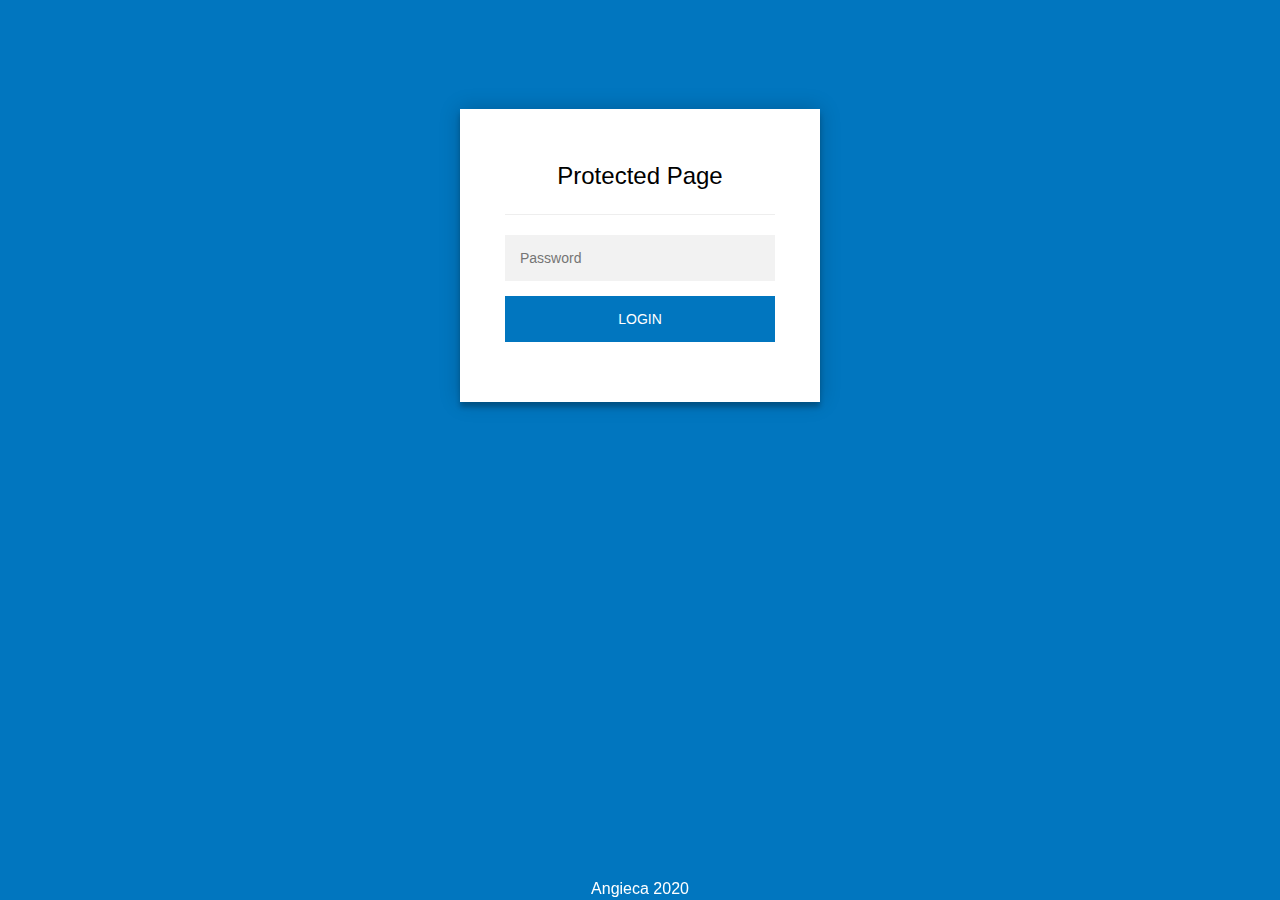
<file: index.html>
<!doctype html>
<html class="staticrypt-html">
<head>
    <meta charset="utf-8">
    <title>Protected Page</title>
    <meta name="viewport" content="width=device-width, initial-scale=1">

    <!-- do not cache this page -->
    <meta http-equiv="cache-control" content="max-age=0"/>
    <meta http-equiv="cache-control" content="no-cache"/>
    <meta http-equiv="expires" content="0"/>
    <meta http-equiv="expires" content="Tue, 01 Jan 1980 1:00:00 GMT"/>
    <meta http-equiv="pragma" content="no-cache"/>

    <style>
        .staticrypt-hr {
            margin-top: 20px;
            margin-bottom: 20px;
            border: 0;
            border-top: 1px solid #eee;
        }

        .staticrypt-page {
            width: 360px;
            padding: 8% 0 0;
            margin: auto;
            box-sizing: border-box;
        }

        .staticrypt-form {
            position: relative;
            z-index: 1;
            background: #FFFFFF;
            max-width: 360px;
            margin: 0 auto 100px;
            padding: 45px;
            text-align: center;
            box-shadow: 0 0 20px 0 rgba(0, 0, 0, 0.2), 0 5px 5px 0 rgba(0, 0, 0, 0.24);
        }

        .staticrypt-form input {
            outline: 0;
            background: #f2f2f2;
            width: 100%;
            border: 0;
            margin: 0 0 15px;
            padding: 15px;
            box-sizing: border-box;
            font-size: 14px;
        }

        .staticrypt-form .staticrypt-decrypt-button {
            text-transform: uppercase;
            outline: 0;
            background: #0176bfff;
            width: 100%;
            border: 0;
            padding: 15px;
            color: #FFFFFF;
            font-size: 14px;
            cursor: pointer;
        }

        .staticrypt-form .staticrypt-decrypt-button:hover, .staticrypt-form .staticrypt-decrypt-button:active, .staticrypt-form .staticrypt-decrypt-button:focus {
            background: #0157bfff;
        }

        .staticrypt-html {
            height: 100%;
        }

        .staticrypt-body {
            margin-bottom: 1em;
            background: #0176bfff; /* fallback for old browsers */
            background: -webkit-linear-gradient(right, #0176bfff, #0176bfff);
            background: -moz-linear-gradient(right, #0176bfff, #0176bfff);
            background: -o-linear-gradient(right, #0176bfff, #0176bfff);
            background: linear-gradient(to left, #0176bfff, #0176bfff);
            font-family: "Arial", sans-serif;
            -webkit-font-smoothing: antialiased;
            -moz-osx-font-smoothing: grayscale;
        }

        .staticrypt-instructions {
            margin-top: -1em;
            margin-bottom: 1em;
        }

        .staticrypt-title {
            font-size: 1.5em;
        }

        .staticrypt-footer {
            position: fixed;
            height: 20px;
            font-size: 16px;
            padding: 2px;
            bottom: 0;
            left: 0;
            right: 0;
            margin-bottom: 0;
        }

        .staticrypt-footer p {
            font-family: "Arial", sans-serif;
            color: #FFFFFF;
            margin: 2px;
            text-align: center;
            float: center;
        }

        .staticrypt-footer a {
            text-decoration: none;
        }
    </style>
</head>

<body class="staticrypt-body">
<div class="staticrypt-page">
    <div class="staticrypt-form">
        <div class="staticrypt-instructions">
            <p class="staticrypt-title">Protected Page</p>
            <p></p>
        </div>

        <hr class="staticrypt-hr">

        <form id="staticrypt-form" action="#" method="post">
            <input id="staticrypt-password"
                   type="password"
                   name="password"
                   placeholder="Password"
                   autofocus/>

            <input type="submit" class="staticrypt-decrypt-button" value="LOGIN"/>
        </form>
    </div>

</div>
<footer class="staticrypt-footer">
    <p>Angieca 2020</p>
</footer>


<script>/**
 * Crypto JS 3.1.9-1
 * Copied as is from https://cdnjs.cloudflare.com/ajax/libs/crypto-js/3.1.9-1/crypto-js.js
 */

;(function (root, factory) {
    if (typeof exports === "object") {
        // CommonJS
        module.exports = exports = factory();
    }
    else if (typeof define === "function" && define.amd) {
        // AMD
        define([], factory);
    }
    else {
        // Global (browser)
        root.CryptoJS = factory();
    }
}(this, function () {

    /**
     * CryptoJS core components.
     */
    var CryptoJS = CryptoJS || (function (Math, undefined) {
        /*
	     * Local polyfil of Object.create
	     */
        var create = Object.create || (function () {
            function F() {};

            return function (obj) {
                var subtype;

                F.prototype = obj;

                subtype = new F();

                F.prototype = null;

                return subtype;
            };
        }())

        /**
         * CryptoJS namespace.
         */
        var C = {};

        /**
         * Library namespace.
         */
        var C_lib = C.lib = {};

        /**
         * Base object for prototypal inheritance.
         */
        var Base = C_lib.Base = (function () {


            return {
                /**
                 * Creates a new object that inherits from this object.
                 *
                 * @param {Object} overrides Properties to copy into the new object.
                 *
                 * @return {Object} The new object.
                 *
                 * @static
                 *
                 * @example
                 *
                 *     var MyType = CryptoJS.lib.Base.extend({
	             *         field: 'value',
	             *
	             *         method: function () {
	             *         }
	             *     });
                 */
                extend: function (overrides) {
                    // Spawn
                    var subtype = create(this);

                    // Augment
                    if (overrides) {
                        subtype.mixIn(overrides);
                    }

                    // Create default initializer
                    if (!subtype.hasOwnProperty('init') || this.init === subtype.init) {
                        subtype.init = function () {
                            subtype.$super.init.apply(this, arguments);
                        };
                    }

                    // Initializer's prototype is the subtype object
                    subtype.init.prototype = subtype;

                    // Reference supertype
                    subtype.$super = this;

                    return subtype;
                },

                /**
                 * Extends this object and runs the init method.
                 * Arguments to create() will be passed to init().
                 *
                 * @return {Object} The new object.
                 *
                 * @static
                 *
                 * @example
                 *
                 *     var instance = MyType.create();
                 */
                create: function () {
                    var instance = this.extend();
                    instance.init.apply(instance, arguments);

                    return instance;
                },

                /**
                 * Initializes a newly created object.
                 * Override this method to add some logic when your objects are created.
                 *
                 * @example
                 *
                 *     var MyType = CryptoJS.lib.Base.extend({
	             *         init: function () {
	             *             // ...
	             *         }
	             *     });
                 */
                init: function () {
                },

                /**
                 * Copies properties into this object.
                 *
                 * @param {Object} properties The properties to mix in.
                 *
                 * @example
                 *
                 *     MyType.mixIn({
	             *         field: 'value'
	             *     });
                 */
                mixIn: function (properties) {
                    for (var propertyName in properties) {
                        if (properties.hasOwnProperty(propertyName)) {
                            this[propertyName] = properties[propertyName];
                        }
                    }

                    // IE won't copy toString using the loop above
                    if (properties.hasOwnProperty('toString')) {
                        this.toString = properties.toString;
                    }
                },

                /**
                 * Creates a copy of this object.
                 *
                 * @return {Object} The clone.
                 *
                 * @example
                 *
                 *     var clone = instance.clone();
                 */
                clone: function () {
                    return this.init.prototype.extend(this);
                }
            };
        }());

        /**
         * An array of 32-bit words.
         *
         * @property {Array} words The array of 32-bit words.
         * @property {number} sigBytes The number of significant bytes in this word array.
         */
        var WordArray = C_lib.WordArray = Base.extend({
            /**
             * Initializes a newly created word array.
             *
             * @param {Array} words (Optional) An array of 32-bit words.
             * @param {number} sigBytes (Optional) The number of significant bytes in the words.
             *
             * @example
             *
             *     var wordArray = CryptoJS.lib.WordArray.create();
             *     var wordArray = CryptoJS.lib.WordArray.create([0x00010203, 0x04050607]);
             *     var wordArray = CryptoJS.lib.WordArray.create([0x00010203, 0x04050607], 6);
             */
            init: function (words, sigBytes) {
                words = this.words = words || [];

                if (sigBytes != undefined) {
                    this.sigBytes = sigBytes;
                } else {
                    this.sigBytes = words.length * 4;
                }
            },

            /**
             * Converts this word array to a string.
             *
             * @param {Encoder} encoder (Optional) The encoding strategy to use. Default: CryptoJS.enc.Hex
             *
             * @return {string} The stringified word array.
             *
             * @example
             *
             *     var string = wordArray + '';
             *     var string = wordArray.toString();
             *     var string = wordArray.toString(CryptoJS.enc.Utf8);
             */
            toString: function (encoder) {
                return (encoder || Hex).stringify(this);
            },

            /**
             * Concatenates a word array to this word array.
             *
             * @param {WordArray} wordArray The word array to append.
             *
             * @return {WordArray} This word array.
             *
             * @example
             *
             *     wordArray1.concat(wordArray2);
             */
            concat: function (wordArray) {
                // Shortcuts
                var thisWords = this.words;
                var thatWords = wordArray.words;
                var thisSigBytes = this.sigBytes;
                var thatSigBytes = wordArray.sigBytes;

                // Clamp excess bits
                this.clamp();

                // Concat
                if (thisSigBytes % 4) {
                    // Copy one byte at a time
                    for (var i = 0; i < thatSigBytes; i++) {
                        var thatByte = (thatWords[i >>> 2] >>> (24 - (i % 4) * 8)) & 0xff;
                        thisWords[(thisSigBytes + i) >>> 2] |= thatByte << (24 - ((thisSigBytes + i) % 4) * 8);
                    }
                } else {
                    // Copy one word at a time
                    for (var i = 0; i < thatSigBytes; i += 4) {
                        thisWords[(thisSigBytes + i) >>> 2] = thatWords[i >>> 2];
                    }
                }
                this.sigBytes += thatSigBytes;

                // Chainable
                return this;
            },

            /**
             * Removes insignificant bits.
             *
             * @example
             *
             *     wordArray.clamp();
             */
            clamp: function () {
                // Shortcuts
                var words = this.words;
                var sigBytes = this.sigBytes;

                // Clamp
                words[sigBytes >>> 2] &= 0xffffffff << (32 - (sigBytes % 4) * 8);
                words.length = Math.ceil(sigBytes / 4);
            },

            /**
             * Creates a copy of this word array.
             *
             * @return {WordArray} The clone.
             *
             * @example
             *
             *     var clone = wordArray.clone();
             */
            clone: function () {
                var clone = Base.clone.call(this);
                clone.words = this.words.slice(0);

                return clone;
            },

            /**
             * Creates a word array filled with random bytes.
             *
             * @param {number} nBytes The number of random bytes to generate.
             *
             * @return {WordArray} The random word array.
             *
             * @static
             *
             * @example
             *
             *     var wordArray = CryptoJS.lib.WordArray.random(16);
             */
            random: function (nBytes) {
                var words = [];

                var r = (function (m_w) {
                    var m_w = m_w;
                    var m_z = 0x3ade68b1;
                    var mask = 0xffffffff;

                    return function () {
                        m_z = (0x9069 * (m_z & 0xFFFF) + (m_z >> 0x10)) & mask;
                        m_w = (0x4650 * (m_w & 0xFFFF) + (m_w >> 0x10)) & mask;
                        var result = ((m_z << 0x10) + m_w) & mask;
                        result /= 0x100000000;
                        result += 0.5;
                        return result * (Math.random() > .5 ? 1 : -1);
                    }
                });

                for (var i = 0, rcache; i < nBytes; i += 4) {
                    var _r = r((rcache || Math.random()) * 0x100000000);

                    rcache = _r() * 0x3ade67b7;
                    words.push((_r() * 0x100000000) | 0);
                }

                return new WordArray.init(words, nBytes);
            }
        });

        /**
         * Encoder namespace.
         */
        var C_enc = C.enc = {};

        /**
         * Hex encoding strategy.
         */
        var Hex = C_enc.Hex = {
            /**
             * Converts a word array to a hex string.
             *
             * @param {WordArray} wordArray The word array.
             *
             * @return {string} The hex string.
             *
             * @static
             *
             * @example
             *
             *     var hexString = CryptoJS.enc.Hex.stringify(wordArray);
             */
            stringify: function (wordArray) {
                // Shortcuts
                var words = wordArray.words;
                var sigBytes = wordArray.sigBytes;

                // Convert
                var hexChars = [];
                for (var i = 0; i < sigBytes; i++) {
                    var bite = (words[i >>> 2] >>> (24 - (i % 4) * 8)) & 0xff;
                    hexChars.push((bite >>> 4).toString(16));
                    hexChars.push((bite & 0x0f).toString(16));
                }

                return hexChars.join('');
            },

            /**
             * Converts a hex string to a word array.
             *
             * @param {string} hexStr The hex string.
             *
             * @return {WordArray} The word array.
             *
             * @static
             *
             * @example
             *
             *     var wordArray = CryptoJS.enc.Hex.parse(hexString);
             */
            parse: function (hexStr) {
                // Shortcut
                var hexStrLength = hexStr.length;

                // Convert
                var words = [];
                for (var i = 0; i < hexStrLength; i += 2) {
                    words[i >>> 3] |= parseInt(hexStr.substr(i, 2), 16) << (24 - (i % 8) * 4);
                }

                return new WordArray.init(words, hexStrLength / 2);
            }
        };

        /**
         * Latin1 encoding strategy.
         */
        var Latin1 = C_enc.Latin1 = {
            /**
             * Converts a word array to a Latin1 string.
             *
             * @param {WordArray} wordArray The word array.
             *
             * @return {string} The Latin1 string.
             *
             * @static
             *
             * @example
             *
             *     var latin1String = CryptoJS.enc.Latin1.stringify(wordArray);
             */
            stringify: function (wordArray) {
                // Shortcuts
                var words = wordArray.words;
                var sigBytes = wordArray.sigBytes;

                // Convert
                var latin1Chars = [];
                for (var i = 0; i < sigBytes; i++) {
                    var bite = (words[i >>> 2] >>> (24 - (i % 4) * 8)) & 0xff;
                    latin1Chars.push(String.fromCharCode(bite));
                }

                return latin1Chars.join('');
            },

            /**
             * Converts a Latin1 string to a word array.
             *
             * @param {string} latin1Str The Latin1 string.
             *
             * @return {WordArray} The word array.
             *
             * @static
             *
             * @example
             *
             *     var wordArray = CryptoJS.enc.Latin1.parse(latin1String);
             */
            parse: function (latin1Str) {
                // Shortcut
                var latin1StrLength = latin1Str.length;

                // Convert
                var words = [];
                for (var i = 0; i < latin1StrLength; i++) {
                    words[i >>> 2] |= (latin1Str.charCodeAt(i) & 0xff) << (24 - (i % 4) * 8);
                }

                return new WordArray.init(words, latin1StrLength);
            }
        };

        /**
         * UTF-8 encoding strategy.
         */
        var Utf8 = C_enc.Utf8 = {
            /**
             * Converts a word array to a UTF-8 string.
             *
             * @param {WordArray} wordArray The word array.
             *
             * @return {string} The UTF-8 string.
             *
             * @static
             *
             * @example
             *
             *     var utf8String = CryptoJS.enc.Utf8.stringify(wordArray);
             */
            stringify: function (wordArray) {
                try {
                    return decodeURIComponent(escape(Latin1.stringify(wordArray)));
                } catch (e) {
                    throw new Error('Malformed UTF-8 data');
                }
            },

            /**
             * Converts a UTF-8 string to a word array.
             *
             * @param {string} utf8Str The UTF-8 string.
             *
             * @return {WordArray} The word array.
             *
             * @static
             *
             * @example
             *
             *     var wordArray = CryptoJS.enc.Utf8.parse(utf8String);
             */
            parse: function (utf8Str) {
                return Latin1.parse(unescape(encodeURIComponent(utf8Str)));
            }
        };

        /**
         * Abstract buffered block algorithm template.
         *
         * The property blockSize must be implemented in a concrete subtype.
         *
         * @property {number} _minBufferSize The number of blocks that should be kept unprocessed in the buffer. Default: 0
         */
        var BufferedBlockAlgorithm = C_lib.BufferedBlockAlgorithm = Base.extend({
            /**
             * Resets this block algorithm's data buffer to its initial state.
             *
             * @example
             *
             *     bufferedBlockAlgorithm.reset();
             */
            reset: function () {
                // Initial values
                this._data = new WordArray.init();
                this._nDataBytes = 0;
            },

            /**
             * Adds new data to this block algorithm's buffer.
             *
             * @param {WordArray|string} data The data to append. Strings are converted to a WordArray using UTF-8.
             *
             * @example
             *
             *     bufferedBlockAlgorithm._append('data');
             *     bufferedBlockAlgorithm._append(wordArray);
             */
            _append: function (data) {
                // Convert string to WordArray, else assume WordArray already
                if (typeof data == 'string') {
                    data = Utf8.parse(data);
                }

                // Append
                this._data.concat(data);
                this._nDataBytes += data.sigBytes;
            },

            /**
             * Processes available data blocks.
             *
             * This method invokes _doProcessBlock(offset), which must be implemented by a concrete subtype.
             *
             * @param {boolean} doFlush Whether all blocks and partial blocks should be processed.
             *
             * @return {WordArray} The processed data.
             *
             * @example
             *
             *     var processedData = bufferedBlockAlgorithm._process();
             *     var processedData = bufferedBlockAlgorithm._process(!!'flush');
             */
            _process: function (doFlush) {
                // Shortcuts
                var data = this._data;
                var dataWords = data.words;
                var dataSigBytes = data.sigBytes;
                var blockSize = this.blockSize;
                var blockSizeBytes = blockSize * 4;

                // Count blocks ready
                var nBlocksReady = dataSigBytes / blockSizeBytes;
                if (doFlush) {
                    // Round up to include partial blocks
                    nBlocksReady = Math.ceil(nBlocksReady);
                } else {
                    // Round down to include only full blocks,
                    // less the number of blocks that must remain in the buffer
                    nBlocksReady = Math.max((nBlocksReady | 0) - this._minBufferSize, 0);
                }

                // Count words ready
                var nWordsReady = nBlocksReady * blockSize;

                // Count bytes ready
                var nBytesReady = Math.min(nWordsReady * 4, dataSigBytes);

                // Process blocks
                if (nWordsReady) {
                    for (var offset = 0; offset < nWordsReady; offset += blockSize) {
                        // Perform concrete-algorithm logic
                        this._doProcessBlock(dataWords, offset);
                    }

                    // Remove processed words
                    var processedWords = dataWords.splice(0, nWordsReady);
                    data.sigBytes -= nBytesReady;
                }

                // Return processed words
                return new WordArray.init(processedWords, nBytesReady);
            },

            /**
             * Creates a copy of this object.
             *
             * @return {Object} The clone.
             *
             * @example
             *
             *     var clone = bufferedBlockAlgorithm.clone();
             */
            clone: function () {
                var clone = Base.clone.call(this);
                clone._data = this._data.clone();

                return clone;
            },

            _minBufferSize: 0
        });

        /**
         * Abstract hasher template.
         *
         * @property {number} blockSize The number of 32-bit words this hasher operates on. Default: 16 (512 bits)
         */
        var Hasher = C_lib.Hasher = BufferedBlockAlgorithm.extend({
            /**
             * Configuration options.
             */
            cfg: Base.extend(),

            /**
             * Initializes a newly created hasher.
             *
             * @param {Object} cfg (Optional) The configuration options to use for this hash computation.
             *
             * @example
             *
             *     var hasher = CryptoJS.algo.SHA256.create();
             */
            init: function (cfg) {
                // Apply config defaults
                this.cfg = this.cfg.extend(cfg);

                // Set initial values
                this.reset();
            },

            /**
             * Resets this hasher to its initial state.
             *
             * @example
             *
             *     hasher.reset();
             */
            reset: function () {
                // Reset data buffer
                BufferedBlockAlgorithm.reset.call(this);

                // Perform concrete-hasher logic
                this._doReset();
            },

            /**
             * Updates this hasher with a message.
             *
             * @param {WordArray|string} messageUpdate The message to append.
             *
             * @return {Hasher} This hasher.
             *
             * @example
             *
             *     hasher.update('message');
             *     hasher.update(wordArray);
             */
            update: function (messageUpdate) {
                // Append
                this._append(messageUpdate);

                // Update the hash
                this._process();

                // Chainable
                return this;
            },

            /**
             * Finalizes the hash computation.
             * Note that the finalize operation is effectively a destructive, read-once operation.
             *
             * @param {WordArray|string} messageUpdate (Optional) A final message update.
             *
             * @return {WordArray} The hash.
             *
             * @example
             *
             *     var hash = hasher.finalize();
             *     var hash = hasher.finalize('message');
             *     var hash = hasher.finalize(wordArray);
             */
            finalize: function (messageUpdate) {
                // Final message update
                if (messageUpdate) {
                    this._append(messageUpdate);
                }

                // Perform concrete-hasher logic
                var hash = this._doFinalize();

                return hash;
            },

            blockSize: 512/32,

            /**
             * Creates a shortcut function to a hasher's object interface.
             *
             * @param {Hasher} hasher The hasher to create a helper for.
             *
             * @return {Function} The shortcut function.
             *
             * @static
             *
             * @example
             *
             *     var SHA256 = CryptoJS.lib.Hasher._createHelper(CryptoJS.algo.SHA256);
             */
            _createHelper: function (hasher) {
                return function (message, cfg) {
                    return new hasher.init(cfg).finalize(message);
                };
            },

            /**
             * Creates a shortcut function to the HMAC's object interface.
             *
             * @param {Hasher} hasher The hasher to use in this HMAC helper.
             *
             * @return {Function} The shortcut function.
             *
             * @static
             *
             * @example
             *
             *     var HmacSHA256 = CryptoJS.lib.Hasher._createHmacHelper(CryptoJS.algo.SHA256);
             */
            _createHmacHelper: function (hasher) {
                return function (message, key) {
                    return new C_algo.HMAC.init(hasher, key).finalize(message);
                };
            }
        });

        /**
         * Algorithm namespace.
         */
        var C_algo = C.algo = {};

        return C;
    }(Math));


    (function () {
        // Shortcuts
        var C = CryptoJS;
        var C_lib = C.lib;
        var WordArray = C_lib.WordArray;
        var C_enc = C.enc;

        /**
         * Base64 encoding strategy.
         */
        var Base64 = C_enc.Base64 = {
            /**
             * Converts a word array to a Base64 string.
             *
             * @param {WordArray} wordArray The word array.
             *
             * @return {string} The Base64 string.
             *
             * @static
             *
             * @example
             *
             *     var base64String = CryptoJS.enc.Base64.stringify(wordArray);
             */
            stringify: function (wordArray) {
                // Shortcuts
                var words = wordArray.words;
                var sigBytes = wordArray.sigBytes;
                var map = this._map;

                // Clamp excess bits
                wordArray.clamp();

                // Convert
                var base64Chars = [];
                for (var i = 0; i < sigBytes; i += 3) {
                    var byte1 = (words[i >>> 2]       >>> (24 - (i % 4) * 8))       & 0xff;
                    var byte2 = (words[(i + 1) >>> 2] >>> (24 - ((i + 1) % 4) * 8)) & 0xff;
                    var byte3 = (words[(i + 2) >>> 2] >>> (24 - ((i + 2) % 4) * 8)) & 0xff;

                    var triplet = (byte1 << 16) | (byte2 << 8) | byte3;

                    for (var j = 0; (j < 4) && (i + j * 0.75 < sigBytes); j++) {
                        base64Chars.push(map.charAt((triplet >>> (6 * (3 - j))) & 0x3f));
                    }
                }

                // Add padding
                var paddingChar = map.charAt(64);
                if (paddingChar) {
                    while (base64Chars.length % 4) {
                        base64Chars.push(paddingChar);
                    }
                }

                return base64Chars.join('');
            },

            /**
             * Converts a Base64 string to a word array.
             *
             * @param {string} base64Str The Base64 string.
             *
             * @return {WordArray} The word array.
             *
             * @static
             *
             * @example
             *
             *     var wordArray = CryptoJS.enc.Base64.parse(base64String);
             */
            parse: function (base64Str) {
                // Shortcuts
                var base64StrLength = base64Str.length;
                var map = this._map;
                var reverseMap = this._reverseMap;

                if (!reverseMap) {
                    reverseMap = this._reverseMap = [];
                    for (var j = 0; j < map.length; j++) {
                        reverseMap[map.charCodeAt(j)] = j;
                    }
                }

                // Ignore padding
                var paddingChar = map.charAt(64);
                if (paddingChar) {
                    var paddingIndex = base64Str.indexOf(paddingChar);
                    if (paddingIndex !== -1) {
                        base64StrLength = paddingIndex;
                    }
                }

                // Convert
                return parseLoop(base64Str, base64StrLength, reverseMap);

            },

            _map: 'ABCDEFGHIJKLMNOPQRSTUVWXYZabcdefghijklmnopqrstuvwxyz0123456789+/='
        };

        function parseLoop(base64Str, base64StrLength, reverseMap) {
            var words = [];
            var nBytes = 0;
            for (var i = 0; i < base64StrLength; i++) {
                if (i % 4) {
                    var bits1 = reverseMap[base64Str.charCodeAt(i - 1)] << ((i % 4) * 2);
                    var bits2 = reverseMap[base64Str.charCodeAt(i)] >>> (6 - (i % 4) * 2);
                    words[nBytes >>> 2] |= (bits1 | bits2) << (24 - (nBytes % 4) * 8);
                    nBytes++;
                }
            }
            return WordArray.create(words, nBytes);
        }
    }());


    (function (Math) {
        // Shortcuts
        var C = CryptoJS;
        var C_lib = C.lib;
        var WordArray = C_lib.WordArray;
        var Hasher = C_lib.Hasher;
        var C_algo = C.algo;

        // Constants table
        var T = [];

        // Compute constants
        (function () {
            for (var i = 0; i < 64; i++) {
                T[i] = (Math.abs(Math.sin(i + 1)) * 0x100000000) | 0;
            }
        }());

        /**
         * MD5 hash algorithm.
         */
        var MD5 = C_algo.MD5 = Hasher.extend({
            _doReset: function () {
                this._hash = new WordArray.init([
                    0x67452301, 0xefcdab89,
                    0x98badcfe, 0x10325476
                ]);
            },

            _doProcessBlock: function (M, offset) {
                // Swap endian
                for (var i = 0; i < 16; i++) {
                    // Shortcuts
                    var offset_i = offset + i;
                    var M_offset_i = M[offset_i];

                    M[offset_i] = (
                        (((M_offset_i << 8)  | (M_offset_i >>> 24)) & 0x00ff00ff) |
                        (((M_offset_i << 24) | (M_offset_i >>> 8))  & 0xff00ff00)
                    );
                }

                // Shortcuts
                var H = this._hash.words;

                var M_offset_0  = M[offset + 0];
                var M_offset_1  = M[offset + 1];
                var M_offset_2  = M[offset + 2];
                var M_offset_3  = M[offset + 3];
                var M_offset_4  = M[offset + 4];
                var M_offset_5  = M[offset + 5];
                var M_offset_6  = M[offset + 6];
                var M_offset_7  = M[offset + 7];
                var M_offset_8  = M[offset + 8];
                var M_offset_9  = M[offset + 9];
                var M_offset_10 = M[offset + 10];
                var M_offset_11 = M[offset + 11];
                var M_offset_12 = M[offset + 12];
                var M_offset_13 = M[offset + 13];
                var M_offset_14 = M[offset + 14];
                var M_offset_15 = M[offset + 15];

                // Working varialbes
                var a = H[0];
                var b = H[1];
                var c = H[2];
                var d = H[3];

                // Computation
                a = FF(a, b, c, d, M_offset_0,  7,  T[0]);
                d = FF(d, a, b, c, M_offset_1,  12, T[1]);
                c = FF(c, d, a, b, M_offset_2,  17, T[2]);
                b = FF(b, c, d, a, M_offset_3,  22, T[3]);
                a = FF(a, b, c, d, M_offset_4,  7,  T[4]);
                d = FF(d, a, b, c, M_offset_5,  12, T[5]);
                c = FF(c, d, a, b, M_offset_6,  17, T[6]);
                b = FF(b, c, d, a, M_offset_7,  22, T[7]);
                a = FF(a, b, c, d, M_offset_8,  7,  T[8]);
                d = FF(d, a, b, c, M_offset_9,  12, T[9]);
                c = FF(c, d, a, b, M_offset_10, 17, T[10]);
                b = FF(b, c, d, a, M_offset_11, 22, T[11]);
                a = FF(a, b, c, d, M_offset_12, 7,  T[12]);
                d = FF(d, a, b, c, M_offset_13, 12, T[13]);
                c = FF(c, d, a, b, M_offset_14, 17, T[14]);
                b = FF(b, c, d, a, M_offset_15, 22, T[15]);

                a = GG(a, b, c, d, M_offset_1,  5,  T[16]);
                d = GG(d, a, b, c, M_offset_6,  9,  T[17]);
                c = GG(c, d, a, b, M_offset_11, 14, T[18]);
                b = GG(b, c, d, a, M_offset_0,  20, T[19]);
                a = GG(a, b, c, d, M_offset_5,  5,  T[20]);
                d = GG(d, a, b, c, M_offset_10, 9,  T[21]);
                c = GG(c, d, a, b, M_offset_15, 14, T[22]);
                b = GG(b, c, d, a, M_offset_4,  20, T[23]);
                a = GG(a, b, c, d, M_offset_9,  5,  T[24]);
                d = GG(d, a, b, c, M_offset_14, 9,  T[25]);
                c = GG(c, d, a, b, M_offset_3,  14, T[26]);
                b = GG(b, c, d, a, M_offset_8,  20, T[27]);
                a = GG(a, b, c, d, M_offset_13, 5,  T[28]);
                d = GG(d, a, b, c, M_offset_2,  9,  T[29]);
                c = GG(c, d, a, b, M_offset_7,  14, T[30]);
                b = GG(b, c, d, a, M_offset_12, 20, T[31]);

                a = HH(a, b, c, d, M_offset_5,  4,  T[32]);
                d = HH(d, a, b, c, M_offset_8,  11, T[33]);
                c = HH(c, d, a, b, M_offset_11, 16, T[34]);
                b = HH(b, c, d, a, M_offset_14, 23, T[35]);
                a = HH(a, b, c, d, M_offset_1,  4,  T[36]);
                d = HH(d, a, b, c, M_offset_4,  11, T[37]);
                c = HH(c, d, a, b, M_offset_7,  16, T[38]);
                b = HH(b, c, d, a, M_offset_10, 23, T[39]);
                a = HH(a, b, c, d, M_offset_13, 4,  T[40]);
                d = HH(d, a, b, c, M_offset_0,  11, T[41]);
                c = HH(c, d, a, b, M_offset_3,  16, T[42]);
                b = HH(b, c, d, a, M_offset_6,  23, T[43]);
                a = HH(a, b, c, d, M_offset_9,  4,  T[44]);
                d = HH(d, a, b, c, M_offset_12, 11, T[45]);
                c = HH(c, d, a, b, M_offset_15, 16, T[46]);
                b = HH(b, c, d, a, M_offset_2,  23, T[47]);

                a = II(a, b, c, d, M_offset_0,  6,  T[48]);
                d = II(d, a, b, c, M_offset_7,  10, T[49]);
                c = II(c, d, a, b, M_offset_14, 15, T[50]);
                b = II(b, c, d, a, M_offset_5,  21, T[51]);
                a = II(a, b, c, d, M_offset_12, 6,  T[52]);
                d = II(d, a, b, c, M_offset_3,  10, T[53]);
                c = II(c, d, a, b, M_offset_10, 15, T[54]);
                b = II(b, c, d, a, M_offset_1,  21, T[55]);
                a = II(a, b, c, d, M_offset_8,  6,  T[56]);
                d = II(d, a, b, c, M_offset_15, 10, T[57]);
                c = II(c, d, a, b, M_offset_6,  15, T[58]);
                b = II(b, c, d, a, M_offset_13, 21, T[59]);
                a = II(a, b, c, d, M_offset_4,  6,  T[60]);
                d = II(d, a, b, c, M_offset_11, 10, T[61]);
                c = II(c, d, a, b, M_offset_2,  15, T[62]);
                b = II(b, c, d, a, M_offset_9,  21, T[63]);

                // Intermediate hash value
                H[0] = (H[0] + a) | 0;
                H[1] = (H[1] + b) | 0;
                H[2] = (H[2] + c) | 0;
                H[3] = (H[3] + d) | 0;
            },

            _doFinalize: function () {
                // Shortcuts
                var data = this._data;
                var dataWords = data.words;

                var nBitsTotal = this._nDataBytes * 8;
                var nBitsLeft = data.sigBytes * 8;

                // Add padding
                dataWords[nBitsLeft >>> 5] |= 0x80 << (24 - nBitsLeft % 32);

                var nBitsTotalH = Math.floor(nBitsTotal / 0x100000000);
                var nBitsTotalL = nBitsTotal;
                dataWords[(((nBitsLeft + 64) >>> 9) << 4) + 15] = (
                    (((nBitsTotalH << 8)  | (nBitsTotalH >>> 24)) & 0x00ff00ff) |
                    (((nBitsTotalH << 24) | (nBitsTotalH >>> 8))  & 0xff00ff00)
                );
                dataWords[(((nBitsLeft + 64) >>> 9) << 4) + 14] = (
                    (((nBitsTotalL << 8)  | (nBitsTotalL >>> 24)) & 0x00ff00ff) |
                    (((nBitsTotalL << 24) | (nBitsTotalL >>> 8))  & 0xff00ff00)
                );

                data.sigBytes = (dataWords.length + 1) * 4;

                // Hash final blocks
                this._process();

                // Shortcuts
                var hash = this._hash;
                var H = hash.words;

                // Swap endian
                for (var i = 0; i < 4; i++) {
                    // Shortcut
                    var H_i = H[i];

                    H[i] = (((H_i << 8)  | (H_i >>> 24)) & 0x00ff00ff) |
                        (((H_i << 24) | (H_i >>> 8))  & 0xff00ff00);
                }

                // Return final computed hash
                return hash;
            },

            clone: function () {
                var clone = Hasher.clone.call(this);
                clone._hash = this._hash.clone();

                return clone;
            }
        });

        function FF(a, b, c, d, x, s, t) {
            var n = a + ((b & c) | (~b & d)) + x + t;
            return ((n << s) | (n >>> (32 - s))) + b;
        }

        function GG(a, b, c, d, x, s, t) {
            var n = a + ((b & d) | (c & ~d)) + x + t;
            return ((n << s) | (n >>> (32 - s))) + b;
        }

        function HH(a, b, c, d, x, s, t) {
            var n = a + (b ^ c ^ d) + x + t;
            return ((n << s) | (n >>> (32 - s))) + b;
        }

        function II(a, b, c, d, x, s, t) {
            var n = a + (c ^ (b | ~d)) + x + t;
            return ((n << s) | (n >>> (32 - s))) + b;
        }

        /**
         * Shortcut function to the hasher's object interface.
         *
         * @param {WordArray|string} message The message to hash.
         *
         * @return {WordArray} The hash.
         *
         * @static
         *
         * @example
         *
         *     var hash = CryptoJS.MD5('message');
         *     var hash = CryptoJS.MD5(wordArray);
         */
        C.MD5 = Hasher._createHelper(MD5);

        /**
         * Shortcut function to the HMAC's object interface.
         *
         * @param {WordArray|string} message The message to hash.
         * @param {WordArray|string} key The secret key.
         *
         * @return {WordArray} The HMAC.
         *
         * @static
         *
         * @example
         *
         *     var hmac = CryptoJS.HmacMD5(message, key);
         */
        C.HmacMD5 = Hasher._createHmacHelper(MD5);
    }(Math));


    (function () {
        // Shortcuts
        var C = CryptoJS;
        var C_lib = C.lib;
        var WordArray = C_lib.WordArray;
        var Hasher = C_lib.Hasher;
        var C_algo = C.algo;

        // Reusable object
        var W = [];

        /**
         * SHA-1 hash algorithm.
         */
        var SHA1 = C_algo.SHA1 = Hasher.extend({
            _doReset: function () {
                this._hash = new WordArray.init([
                    0x67452301, 0xefcdab89,
                    0x98badcfe, 0x10325476,
                    0xc3d2e1f0
                ]);
            },

            _doProcessBlock: function (M, offset) {
                // Shortcut
                var H = this._hash.words;

                // Working variables
                var a = H[0];
                var b = H[1];
                var c = H[2];
                var d = H[3];
                var e = H[4];

                // Computation
                for (var i = 0; i < 80; i++) {
                    if (i < 16) {
                        W[i] = M[offset + i] | 0;
                    } else {
                        var n = W[i - 3] ^ W[i - 8] ^ W[i - 14] ^ W[i - 16];
                        W[i] = (n << 1) | (n >>> 31);
                    }

                    var t = ((a << 5) | (a >>> 27)) + e + W[i];
                    if (i < 20) {
                        t += ((b & c) | (~b & d)) + 0x5a827999;
                    } else if (i < 40) {
                        t += (b ^ c ^ d) + 0x6ed9eba1;
                    } else if (i < 60) {
                        t += ((b & c) | (b & d) | (c & d)) - 0x70e44324;
                    } else /* if (i < 80) */ {
                        t += (b ^ c ^ d) - 0x359d3e2a;
                    }

                    e = d;
                    d = c;
                    c = (b << 30) | (b >>> 2);
                    b = a;
                    a = t;
                }

                // Intermediate hash value
                H[0] = (H[0] + a) | 0;
                H[1] = (H[1] + b) | 0;
                H[2] = (H[2] + c) | 0;
                H[3] = (H[3] + d) | 0;
                H[4] = (H[4] + e) | 0;
            },

            _doFinalize: function () {
                // Shortcuts
                var data = this._data;
                var dataWords = data.words;

                var nBitsTotal = this._nDataBytes * 8;
                var nBitsLeft = data.sigBytes * 8;

                // Add padding
                dataWords[nBitsLeft >>> 5] |= 0x80 << (24 - nBitsLeft % 32);
                dataWords[(((nBitsLeft + 64) >>> 9) << 4) + 14] = Math.floor(nBitsTotal / 0x100000000);
                dataWords[(((nBitsLeft + 64) >>> 9) << 4) + 15] = nBitsTotal;
                data.sigBytes = dataWords.length * 4;

                // Hash final blocks
                this._process();

                // Return final computed hash
                return this._hash;
            },

            clone: function () {
                var clone = Hasher.clone.call(this);
                clone._hash = this._hash.clone();

                return clone;
            }
        });

        /**
         * Shortcut function to the hasher's object interface.
         *
         * @param {WordArray|string} message The message to hash.
         *
         * @return {WordArray} The hash.
         *
         * @static
         *
         * @example
         *
         *     var hash = CryptoJS.SHA1('message');
         *     var hash = CryptoJS.SHA1(wordArray);
         */
        C.SHA1 = Hasher._createHelper(SHA1);

        /**
         * Shortcut function to the HMAC's object interface.
         *
         * @param {WordArray|string} message The message to hash.
         * @param {WordArray|string} key The secret key.
         *
         * @return {WordArray} The HMAC.
         *
         * @static
         *
         * @example
         *
         *     var hmac = CryptoJS.HmacSHA1(message, key);
         */
        C.HmacSHA1 = Hasher._createHmacHelper(SHA1);
    }());


    (function (Math) {
        // Shortcuts
        var C = CryptoJS;
        var C_lib = C.lib;
        var WordArray = C_lib.WordArray;
        var Hasher = C_lib.Hasher;
        var C_algo = C.algo;

        // Initialization and round constants tables
        var H = [];
        var K = [];

        // Compute constants
        (function () {
            function isPrime(n) {
                var sqrtN = Math.sqrt(n);
                for (var factor = 2; factor <= sqrtN; factor++) {
                    if (!(n % factor)) {
                        return false;
                    }
                }

                return true;
            }

            function getFractionalBits(n) {
                return ((n - (n | 0)) * 0x100000000) | 0;
            }

            var n = 2;
            var nPrime = 0;
            while (nPrime < 64) {
                if (isPrime(n)) {
                    if (nPrime < 8) {
                        H[nPrime] = getFractionalBits(Math.pow(n, 1 / 2));
                    }
                    K[nPrime] = getFractionalBits(Math.pow(n, 1 / 3));

                    nPrime++;
                }

                n++;
            }
        }());

        // Reusable object
        var W = [];

        /**
         * SHA-256 hash algorithm.
         */
        var SHA256 = C_algo.SHA256 = Hasher.extend({
            _doReset: function () {
                this._hash = new WordArray.init(H.slice(0));
            },

            _doProcessBlock: function (M, offset) {
                // Shortcut
                var H = this._hash.words;

                // Working variables
                var a = H[0];
                var b = H[1];
                var c = H[2];
                var d = H[3];
                var e = H[4];
                var f = H[5];
                var g = H[6];
                var h = H[7];

                // Computation
                for (var i = 0; i < 64; i++) {
                    if (i < 16) {
                        W[i] = M[offset + i] | 0;
                    } else {
                        var gamma0x = W[i - 15];
                        var gamma0  = ((gamma0x << 25) | (gamma0x >>> 7))  ^
                            ((gamma0x << 14) | (gamma0x >>> 18)) ^
                            (gamma0x >>> 3);

                        var gamma1x = W[i - 2];
                        var gamma1  = ((gamma1x << 15) | (gamma1x >>> 17)) ^
                            ((gamma1x << 13) | (gamma1x >>> 19)) ^
                            (gamma1x >>> 10);

                        W[i] = gamma0 + W[i - 7] + gamma1 + W[i - 16];
                    }

                    var ch  = (e & f) ^ (~e & g);
                    var maj = (a & b) ^ (a & c) ^ (b & c);

                    var sigma0 = ((a << 30) | (a >>> 2)) ^ ((a << 19) | (a >>> 13)) ^ ((a << 10) | (a >>> 22));
                    var sigma1 = ((e << 26) | (e >>> 6)) ^ ((e << 21) | (e >>> 11)) ^ ((e << 7)  | (e >>> 25));

                    var t1 = h + sigma1 + ch + K[i] + W[i];
                    var t2 = sigma0 + maj;

                    h = g;
                    g = f;
                    f = e;
                    e = (d + t1) | 0;
                    d = c;
                    c = b;
                    b = a;
                    a = (t1 + t2) | 0;
                }

                // Intermediate hash value
                H[0] = (H[0] + a) | 0;
                H[1] = (H[1] + b) | 0;
                H[2] = (H[2] + c) | 0;
                H[3] = (H[3] + d) | 0;
                H[4] = (H[4] + e) | 0;
                H[5] = (H[5] + f) | 0;
                H[6] = (H[6] + g) | 0;
                H[7] = (H[7] + h) | 0;
            },

            _doFinalize: function () {
                // Shortcuts
                var data = this._data;
                var dataWords = data.words;

                var nBitsTotal = this._nDataBytes * 8;
                var nBitsLeft = data.sigBytes * 8;

                // Add padding
                dataWords[nBitsLeft >>> 5] |= 0x80 << (24 - nBitsLeft % 32);
                dataWords[(((nBitsLeft + 64) >>> 9) << 4) + 14] = Math.floor(nBitsTotal / 0x100000000);
                dataWords[(((nBitsLeft + 64) >>> 9) << 4) + 15] = nBitsTotal;
                data.sigBytes = dataWords.length * 4;

                // Hash final blocks
                this._process();

                // Return final computed hash
                return this._hash;
            },

            clone: function () {
                var clone = Hasher.clone.call(this);
                clone._hash = this._hash.clone();

                return clone;
            }
        });

        /**
         * Shortcut function to the hasher's object interface.
         *
         * @param {WordArray|string} message The message to hash.
         *
         * @return {WordArray} The hash.
         *
         * @static
         *
         * @example
         *
         *     var hash = CryptoJS.SHA256('message');
         *     var hash = CryptoJS.SHA256(wordArray);
         */
        C.SHA256 = Hasher._createHelper(SHA256);

        /**
         * Shortcut function to the HMAC's object interface.
         *
         * @param {WordArray|string} message The message to hash.
         * @param {WordArray|string} key The secret key.
         *
         * @return {WordArray} The HMAC.
         *
         * @static
         *
         * @example
         *
         *     var hmac = CryptoJS.HmacSHA256(message, key);
         */
        C.HmacSHA256 = Hasher._createHmacHelper(SHA256);
    }(Math));


    (function () {
        // Shortcuts
        var C = CryptoJS;
        var C_lib = C.lib;
        var WordArray = C_lib.WordArray;
        var C_enc = C.enc;

        /**
         * UTF-16 BE encoding strategy.
         */
        var Utf16BE = C_enc.Utf16 = C_enc.Utf16BE = {
            /**
             * Converts a word array to a UTF-16 BE string.
             *
             * @param {WordArray} wordArray The word array.
             *
             * @return {string} The UTF-16 BE string.
             *
             * @static
             *
             * @example
             *
             *     var utf16String = CryptoJS.enc.Utf16.stringify(wordArray);
             */
            stringify: function (wordArray) {
                // Shortcuts
                var words = wordArray.words;
                var sigBytes = wordArray.sigBytes;

                // Convert
                var utf16Chars = [];
                for (var i = 0; i < sigBytes; i += 2) {
                    var codePoint = (words[i >>> 2] >>> (16 - (i % 4) * 8)) & 0xffff;
                    utf16Chars.push(String.fromCharCode(codePoint));
                }

                return utf16Chars.join('');
            },

            /**
             * Converts a UTF-16 BE string to a word array.
             *
             * @param {string} utf16Str The UTF-16 BE string.
             *
             * @return {WordArray} The word array.
             *
             * @static
             *
             * @example
             *
             *     var wordArray = CryptoJS.enc.Utf16.parse(utf16String);
             */
            parse: function (utf16Str) {
                // Shortcut
                var utf16StrLength = utf16Str.length;

                // Convert
                var words = [];
                for (var i = 0; i < utf16StrLength; i++) {
                    words[i >>> 1] |= utf16Str.charCodeAt(i) << (16 - (i % 2) * 16);
                }

                return WordArray.create(words, utf16StrLength * 2);
            }
        };

        /**
         * UTF-16 LE encoding strategy.
         */
        C_enc.Utf16LE = {
            /**
             * Converts a word array to a UTF-16 LE string.
             *
             * @param {WordArray} wordArray The word array.
             *
             * @return {string} The UTF-16 LE string.
             *
             * @static
             *
             * @example
             *
             *     var utf16Str = CryptoJS.enc.Utf16LE.stringify(wordArray);
             */
            stringify: function (wordArray) {
                // Shortcuts
                var words = wordArray.words;
                var sigBytes = wordArray.sigBytes;

                // Convert
                var utf16Chars = [];
                for (var i = 0; i < sigBytes; i += 2) {
                    var codePoint = swapEndian((words[i >>> 2] >>> (16 - (i % 4) * 8)) & 0xffff);
                    utf16Chars.push(String.fromCharCode(codePoint));
                }

                return utf16Chars.join('');
            },

            /**
             * Converts a UTF-16 LE string to a word array.
             *
             * @param {string} utf16Str The UTF-16 LE string.
             *
             * @return {WordArray} The word array.
             *
             * @static
             *
             * @example
             *
             *     var wordArray = CryptoJS.enc.Utf16LE.parse(utf16Str);
             */
            parse: function (utf16Str) {
                // Shortcut
                var utf16StrLength = utf16Str.length;

                // Convert
                var words = [];
                for (var i = 0; i < utf16StrLength; i++) {
                    words[i >>> 1] |= swapEndian(utf16Str.charCodeAt(i) << (16 - (i % 2) * 16));
                }

                return WordArray.create(words, utf16StrLength * 2);
            }
        };

        function swapEndian(word) {
            return ((word << 8) & 0xff00ff00) | ((word >>> 8) & 0x00ff00ff);
        }
    }());


    (function () {
        // Check if typed arrays are supported
        if (typeof ArrayBuffer != 'function') {
            return;
        }

        // Shortcuts
        var C = CryptoJS;
        var C_lib = C.lib;
        var WordArray = C_lib.WordArray;

        // Reference original init
        var superInit = WordArray.init;

        // Augment WordArray.init to handle typed arrays
        var subInit = WordArray.init = function (typedArray) {
            // Convert buffers to uint8
            if (typedArray instanceof ArrayBuffer) {
                typedArray = new Uint8Array(typedArray);
            }

            // Convert other array views to uint8
            if (
                typedArray instanceof Int8Array ||
                (typeof Uint8ClampedArray !== "undefined" && typedArray instanceof Uint8ClampedArray) ||
                typedArray instanceof Int16Array ||
                typedArray instanceof Uint16Array ||
                typedArray instanceof Int32Array ||
                typedArray instanceof Uint32Array ||
                typedArray instanceof Float32Array ||
                typedArray instanceof Float64Array
            ) {
                typedArray = new Uint8Array(typedArray.buffer, typedArray.byteOffset, typedArray.byteLength);
            }

            // Handle Uint8Array
            if (typedArray instanceof Uint8Array) {
                // Shortcut
                var typedArrayByteLength = typedArray.byteLength;

                // Extract bytes
                var words = [];
                for (var i = 0; i < typedArrayByteLength; i++) {
                    words[i >>> 2] |= typedArray[i] << (24 - (i % 4) * 8);
                }

                // Initialize this word array
                superInit.call(this, words, typedArrayByteLength);
            } else {
                // Else call normal init
                superInit.apply(this, arguments);
            }
        };

        subInit.prototype = WordArray;
    }());


    /** @preserve
     (c) 2012 by Cédric Mesnil. All rights reserved.

     Redistribution and use in source and binary forms, with or without modification, are permitted provided that the following conditions are met:

     - Redistributions of source code must retain the above copyright notice, this list of conditions and the following disclaimer.
     - Redistributions in binary form must reproduce the above copyright notice, this list of conditions and the following disclaimer in the documentation and/or other materials provided with the distribution.

     THIS SOFTWARE IS PROVIDED BY THE COPYRIGHT HOLDERS AND CONTRIBUTORS "AS IS" AND ANY EXPRESS OR IMPLIED WARRANTIES, INCLUDING, BUT NOT LIMITED TO, THE IMPLIED WARRANTIES OF MERCHANTABILITY AND FITNESS FOR A PARTICULAR PURPOSE ARE DISCLAIMED. IN NO EVENT SHALL THE COPYRIGHT HOLDER OR CONTRIBUTORS BE LIABLE FOR ANY DIRECT, INDIRECT, INCIDENTAL, SPECIAL, EXEMPLARY, OR CONSEQUENTIAL DAMAGES (INCLUDING, BUT NOT LIMITED TO, PROCUREMENT OF SUBSTITUTE GOODS OR SERVICES; LOSS OF USE, DATA, OR PROFITS; OR BUSINESS INTERRUPTION) HOWEVER CAUSED AND ON ANY THEORY OF LIABILITY, WHETHER IN CONTRACT, STRICT LIABILITY, OR TORT (INCLUDING NEGLIGENCE OR OTHERWISE) ARISING IN ANY WAY OUT OF THE USE OF THIS SOFTWARE, EVEN IF ADVISED OF THE POSSIBILITY OF SUCH DAMAGE.
     */

    (function (Math) {
        // Shortcuts
        var C = CryptoJS;
        var C_lib = C.lib;
        var WordArray = C_lib.WordArray;
        var Hasher = C_lib.Hasher;
        var C_algo = C.algo;

        // Constants table
        var _zl = WordArray.create([
            0,  1,  2,  3,  4,  5,  6,  7,  8,  9, 10, 11, 12, 13, 14, 15,
            7,  4, 13,  1, 10,  6, 15,  3, 12,  0,  9,  5,  2, 14, 11,  8,
            3, 10, 14,  4,  9, 15,  8,  1,  2,  7,  0,  6, 13, 11,  5, 12,
            1,  9, 11, 10,  0,  8, 12,  4, 13,  3,  7, 15, 14,  5,  6,  2,
            4,  0,  5,  9,  7, 12,  2, 10, 14,  1,  3,  8, 11,  6, 15, 13]);
        var _zr = WordArray.create([
            5, 14,  7,  0,  9,  2, 11,  4, 13,  6, 15,  8,  1, 10,  3, 12,
            6, 11,  3,  7,  0, 13,  5, 10, 14, 15,  8, 12,  4,  9,  1,  2,
            15,  5,  1,  3,  7, 14,  6,  9, 11,  8, 12,  2, 10,  0,  4, 13,
            8,  6,  4,  1,  3, 11, 15,  0,  5, 12,  2, 13,  9,  7, 10, 14,
            12, 15, 10,  4,  1,  5,  8,  7,  6,  2, 13, 14,  0,  3,  9, 11]);
        var _sl = WordArray.create([
            11, 14, 15, 12,  5,  8,  7,  9, 11, 13, 14, 15,  6,  7,  9,  8,
            7, 6,   8, 13, 11,  9,  7, 15,  7, 12, 15,  9, 11,  7, 13, 12,
            11, 13,  6,  7, 14,  9, 13, 15, 14,  8, 13,  6,  5, 12,  7,  5,
            11, 12, 14, 15, 14, 15,  9,  8,  9, 14,  5,  6,  8,  6,  5, 12,
            9, 15,  5, 11,  6,  8, 13, 12,  5, 12, 13, 14, 11,  8,  5,  6 ]);
        var _sr = WordArray.create([
            8,  9,  9, 11, 13, 15, 15,  5,  7,  7,  8, 11, 14, 14, 12,  6,
            9, 13, 15,  7, 12,  8,  9, 11,  7,  7, 12,  7,  6, 15, 13, 11,
            9,  7, 15, 11,  8,  6,  6, 14, 12, 13,  5, 14, 13, 13,  7,  5,
            15,  5,  8, 11, 14, 14,  6, 14,  6,  9, 12,  9, 12,  5, 15,  8,
            8,  5, 12,  9, 12,  5, 14,  6,  8, 13,  6,  5, 15, 13, 11, 11 ]);

        var _hl =  WordArray.create([ 0x00000000, 0x5A827999, 0x6ED9EBA1, 0x8F1BBCDC, 0xA953FD4E]);
        var _hr =  WordArray.create([ 0x50A28BE6, 0x5C4DD124, 0x6D703EF3, 0x7A6D76E9, 0x00000000]);

        /**
         * RIPEMD160 hash algorithm.
         */
        var RIPEMD160 = C_algo.RIPEMD160 = Hasher.extend({
            _doReset: function () {
                this._hash  = WordArray.create([0x67452301, 0xEFCDAB89, 0x98BADCFE, 0x10325476, 0xC3D2E1F0]);
            },

            _doProcessBlock: function (M, offset) {

                // Swap endian
                for (var i = 0; i < 16; i++) {
                    // Shortcuts
                    var offset_i = offset + i;
                    var M_offset_i = M[offset_i];

                    // Swap
                    M[offset_i] = (
                        (((M_offset_i << 8)  | (M_offset_i >>> 24)) & 0x00ff00ff) |
                        (((M_offset_i << 24) | (M_offset_i >>> 8))  & 0xff00ff00)
                    );
                }
                // Shortcut
                var H  = this._hash.words;
                var hl = _hl.words;
                var hr = _hr.words;
                var zl = _zl.words;
                var zr = _zr.words;
                var sl = _sl.words;
                var sr = _sr.words;

                // Working variables
                var al, bl, cl, dl, el;
                var ar, br, cr, dr, er;

                ar = al = H[0];
                br = bl = H[1];
                cr = cl = H[2];
                dr = dl = H[3];
                er = el = H[4];
                // Computation
                var t;
                for (var i = 0; i < 80; i += 1) {
                    t = (al +  M[offset+zl[i]])|0;
                    if (i<16){
                        t +=  f1(bl,cl,dl) + hl[0];
                    } else if (i<32) {
                        t +=  f2(bl,cl,dl) + hl[1];
                    } else if (i<48) {
                        t +=  f3(bl,cl,dl) + hl[2];
                    } else if (i<64) {
                        t +=  f4(bl,cl,dl) + hl[3];
                    } else {// if (i<80) {
                        t +=  f5(bl,cl,dl) + hl[4];
                    }
                    t = t|0;
                    t =  rotl(t,sl[i]);
                    t = (t+el)|0;
                    al = el;
                    el = dl;
                    dl = rotl(cl, 10);
                    cl = bl;
                    bl = t;

                    t = (ar + M[offset+zr[i]])|0;
                    if (i<16){
                        t +=  f5(br,cr,dr) + hr[0];
                    } else if (i<32) {
                        t +=  f4(br,cr,dr) + hr[1];
                    } else if (i<48) {
                        t +=  f3(br,cr,dr) + hr[2];
                    } else if (i<64) {
                        t +=  f2(br,cr,dr) + hr[3];
                    } else {// if (i<80) {
                        t +=  f1(br,cr,dr) + hr[4];
                    }
                    t = t|0;
                    t =  rotl(t,sr[i]) ;
                    t = (t+er)|0;
                    ar = er;
                    er = dr;
                    dr = rotl(cr, 10);
                    cr = br;
                    br = t;
                }
                // Intermediate hash value
                t    = (H[1] + cl + dr)|0;
                H[1] = (H[2] + dl + er)|0;
                H[2] = (H[3] + el + ar)|0;
                H[3] = (H[4] + al + br)|0;
                H[4] = (H[0] + bl + cr)|0;
                H[0] =  t;
            },

            _doFinalize: function () {
                // Shortcuts
                var data = this._data;
                var dataWords = data.words;

                var nBitsTotal = this._nDataBytes * 8;
                var nBitsLeft = data.sigBytes * 8;

                // Add padding
                dataWords[nBitsLeft >>> 5] |= 0x80 << (24 - nBitsLeft % 32);
                dataWords[(((nBitsLeft + 64) >>> 9) << 4) + 14] = (
                    (((nBitsTotal << 8)  | (nBitsTotal >>> 24)) & 0x00ff00ff) |
                    (((nBitsTotal << 24) | (nBitsTotal >>> 8))  & 0xff00ff00)
                );
                data.sigBytes = (dataWords.length + 1) * 4;

                // Hash final blocks
                this._process();

                // Shortcuts
                var hash = this._hash;
                var H = hash.words;

                // Swap endian
                for (var i = 0; i < 5; i++) {
                    // Shortcut
                    var H_i = H[i];

                    // Swap
                    H[i] = (((H_i << 8)  | (H_i >>> 24)) & 0x00ff00ff) |
                        (((H_i << 24) | (H_i >>> 8))  & 0xff00ff00);
                }

                // Return final computed hash
                return hash;
            },

            clone: function () {
                var clone = Hasher.clone.call(this);
                clone._hash = this._hash.clone();

                return clone;
            }
        });


        function f1(x, y, z) {
            return ((x) ^ (y) ^ (z));

        }

        function f2(x, y, z) {
            return (((x)&(y)) | ((~x)&(z)));
        }

        function f3(x, y, z) {
            return (((x) | (~(y))) ^ (z));
        }

        function f4(x, y, z) {
            return (((x) & (z)) | ((y)&(~(z))));
        }

        function f5(x, y, z) {
            return ((x) ^ ((y) |(~(z))));

        }

        function rotl(x,n) {
            return (x<<n) | (x>>>(32-n));
        }


        /**
         * Shortcut function to the hasher's object interface.
         *
         * @param {WordArray|string} message The message to hash.
         *
         * @return {WordArray} The hash.
         *
         * @static
         *
         * @example
         *
         *     var hash = CryptoJS.RIPEMD160('message');
         *     var hash = CryptoJS.RIPEMD160(wordArray);
         */
        C.RIPEMD160 = Hasher._createHelper(RIPEMD160);

        /**
         * Shortcut function to the HMAC's object interface.
         *
         * @param {WordArray|string} message The message to hash.
         * @param {WordArray|string} key The secret key.
         *
         * @return {WordArray} The HMAC.
         *
         * @static
         *
         * @example
         *
         *     var hmac = CryptoJS.HmacRIPEMD160(message, key);
         */
        C.HmacRIPEMD160 = Hasher._createHmacHelper(RIPEMD160);
    }(Math));


    (function () {
        // Shortcuts
        var C = CryptoJS;
        var C_lib = C.lib;
        var Base = C_lib.Base;
        var C_enc = C.enc;
        var Utf8 = C_enc.Utf8;
        var C_algo = C.algo;

        /**
         * HMAC algorithm.
         */
        var HMAC = C_algo.HMAC = Base.extend({
            /**
             * Initializes a newly created HMAC.
             *
             * @param {Hasher} hasher The hash algorithm to use.
             * @param {WordArray|string} key The secret key.
             *
             * @example
             *
             *     var hmacHasher = CryptoJS.algo.HMAC.create(CryptoJS.algo.SHA256, key);
             */
            init: function (hasher, key) {
                // Init hasher
                hasher = this._hasher = new hasher.init();

                // Convert string to WordArray, else assume WordArray already
                if (typeof key == 'string') {
                    key = Utf8.parse(key);
                }

                // Shortcuts
                var hasherBlockSize = hasher.blockSize;
                var hasherBlockSizeBytes = hasherBlockSize * 4;

                // Allow arbitrary length keys
                if (key.sigBytes > hasherBlockSizeBytes) {
                    key = hasher.finalize(key);
                }

                // Clamp excess bits
                key.clamp();

                // Clone key for inner and outer pads
                var oKey = this._oKey = key.clone();
                var iKey = this._iKey = key.clone();

                // Shortcuts
                var oKeyWords = oKey.words;
                var iKeyWords = iKey.words;

                // XOR keys with pad constants
                for (var i = 0; i < hasherBlockSize; i++) {
                    oKeyWords[i] ^= 0x5c5c5c5c;
                    iKeyWords[i] ^= 0x36363636;
                }
                oKey.sigBytes = iKey.sigBytes = hasherBlockSizeBytes;

                // Set initial values
                this.reset();
            },

            /**
             * Resets this HMAC to its initial state.
             *
             * @example
             *
             *     hmacHasher.reset();
             */
            reset: function () {
                // Shortcut
                var hasher = this._hasher;

                // Reset
                hasher.reset();
                hasher.update(this._iKey);
            },

            /**
             * Updates this HMAC with a message.
             *
             * @param {WordArray|string} messageUpdate The message to append.
             *
             * @return {HMAC} This HMAC instance.
             *
             * @example
             *
             *     hmacHasher.update('message');
             *     hmacHasher.update(wordArray);
             */
            update: function (messageUpdate) {
                this._hasher.update(messageUpdate);

                // Chainable
                return this;
            },

            /**
             * Finalizes the HMAC computation.
             * Note that the finalize operation is effectively a destructive, read-once operation.
             *
             * @param {WordArray|string} messageUpdate (Optional) A final message update.
             *
             * @return {WordArray} The HMAC.
             *
             * @example
             *
             *     var hmac = hmacHasher.finalize();
             *     var hmac = hmacHasher.finalize('message');
             *     var hmac = hmacHasher.finalize(wordArray);
             */
            finalize: function (messageUpdate) {
                // Shortcut
                var hasher = this._hasher;

                // Compute HMAC
                var innerHash = hasher.finalize(messageUpdate);
                hasher.reset();
                var hmac = hasher.finalize(this._oKey.clone().concat(innerHash));

                return hmac;
            }
        });
    }());


    (function () {
        // Shortcuts
        var C = CryptoJS;
        var C_lib = C.lib;
        var Base = C_lib.Base;
        var WordArray = C_lib.WordArray;
        var C_algo = C.algo;
        var SHA1 = C_algo.SHA1;
        var HMAC = C_algo.HMAC;

        /**
         * Password-Based Key Derivation Function 2 algorithm.
         */
        var PBKDF2 = C_algo.PBKDF2 = Base.extend({
            /**
             * Configuration options.
             *
             * @property {number} keySize The key size in words to generate. Default: 4 (128 bits)
             * @property {Hasher} hasher The hasher to use. Default: SHA1
             * @property {number} iterations The number of iterations to perform. Default: 1
             */
            cfg: Base.extend({
                keySize: 128/32,
                hasher: SHA1,
                iterations: 1
            }),

            /**
             * Initializes a newly created key derivation function.
             *
             * @param {Object} cfg (Optional) The configuration options to use for the derivation.
             *
             * @example
             *
             *     var kdf = CryptoJS.algo.PBKDF2.create();
             *     var kdf = CryptoJS.algo.PBKDF2.create({ keySize: 8 });
             *     var kdf = CryptoJS.algo.PBKDF2.create({ keySize: 8, iterations: 1000 });
             */
            init: function (cfg) {
                this.cfg = this.cfg.extend(cfg);
            },

            /**
             * Computes the Password-Based Key Derivation Function 2.
             *
             * @param {WordArray|string} password The password.
             * @param {WordArray|string} salt A salt.
             *
             * @return {WordArray} The derived key.
             *
             * @example
             *
             *     var key = kdf.compute(password, salt);
             */
            compute: function (password, salt) {
                // Shortcut
                var cfg = this.cfg;

                // Init HMAC
                var hmac = HMAC.create(cfg.hasher, password);

                // Initial values
                var derivedKey = WordArray.create();
                var blockIndex = WordArray.create([0x00000001]);

                // Shortcuts
                var derivedKeyWords = derivedKey.words;
                var blockIndexWords = blockIndex.words;
                var keySize = cfg.keySize;
                var iterations = cfg.iterations;

                // Generate key
                while (derivedKeyWords.length < keySize) {
                    var block = hmac.update(salt).finalize(blockIndex);
                    hmac.reset();

                    // Shortcuts
                    var blockWords = block.words;
                    var blockWordsLength = blockWords.length;

                    // Iterations
                    var intermediate = block;
                    for (var i = 1; i < iterations; i++) {
                        intermediate = hmac.finalize(intermediate);
                        hmac.reset();

                        // Shortcut
                        var intermediateWords = intermediate.words;

                        // XOR intermediate with block
                        for (var j = 0; j < blockWordsLength; j++) {
                            blockWords[j] ^= intermediateWords[j];
                        }
                    }

                    derivedKey.concat(block);
                    blockIndexWords[0]++;
                }
                derivedKey.sigBytes = keySize * 4;

                return derivedKey;
            }
        });

        /**
         * Computes the Password-Based Key Derivation Function 2.
         *
         * @param {WordArray|string} password The password.
         * @param {WordArray|string} salt A salt.
         * @param {Object} cfg (Optional) The configuration options to use for this computation.
         *
         * @return {WordArray} The derived key.
         *
         * @static
         *
         * @example
         *
         *     var key = CryptoJS.PBKDF2(password, salt);
         *     var key = CryptoJS.PBKDF2(password, salt, { keySize: 8 });
         *     var key = CryptoJS.PBKDF2(password, salt, { keySize: 8, iterations: 1000 });
         */
        C.PBKDF2 = function (password, salt, cfg) {
            return PBKDF2.create(cfg).compute(password, salt);
        };
    }());


    (function () {
        // Shortcuts
        var C = CryptoJS;
        var C_lib = C.lib;
        var Base = C_lib.Base;
        var WordArray = C_lib.WordArray;
        var C_algo = C.algo;
        var MD5 = C_algo.MD5;

        /**
         * This key derivation function is meant to conform with EVP_BytesToKey.
         * www.openssl.org/docs/crypto/EVP_BytesToKey.html
         */
        var EvpKDF = C_algo.EvpKDF = Base.extend({
            /**
             * Configuration options.
             *
             * @property {number} keySize The key size in words to generate. Default: 4 (128 bits)
             * @property {Hasher} hasher The hash algorithm to use. Default: MD5
             * @property {number} iterations The number of iterations to perform. Default: 1
             */
            cfg: Base.extend({
                keySize: 128/32,
                hasher: MD5,
                iterations: 1
            }),

            /**
             * Initializes a newly created key derivation function.
             *
             * @param {Object} cfg (Optional) The configuration options to use for the derivation.
             *
             * @example
             *
             *     var kdf = CryptoJS.algo.EvpKDF.create();
             *     var kdf = CryptoJS.algo.EvpKDF.create({ keySize: 8 });
             *     var kdf = CryptoJS.algo.EvpKDF.create({ keySize: 8, iterations: 1000 });
             */
            init: function (cfg) {
                this.cfg = this.cfg.extend(cfg);
            },

            /**
             * Derives a key from a password.
             *
             * @param {WordArray|string} password The password.
             * @param {WordArray|string} salt A salt.
             *
             * @return {WordArray} The derived key.
             *
             * @example
             *
             *     var key = kdf.compute(password, salt);
             */
            compute: function (password, salt) {
                // Shortcut
                var cfg = this.cfg;

                // Init hasher
                var hasher = cfg.hasher.create();

                // Initial values
                var derivedKey = WordArray.create();

                // Shortcuts
                var derivedKeyWords = derivedKey.words;
                var keySize = cfg.keySize;
                var iterations = cfg.iterations;

                // Generate key
                while (derivedKeyWords.length < keySize) {
                    if (block) {
                        hasher.update(block);
                    }
                    var block = hasher.update(password).finalize(salt);
                    hasher.reset();

                    // Iterations
                    for (var i = 1; i < iterations; i++) {
                        block = hasher.finalize(block);
                        hasher.reset();
                    }

                    derivedKey.concat(block);
                }
                derivedKey.sigBytes = keySize * 4;

                return derivedKey;
            }
        });

        /**
         * Derives a key from a password.
         *
         * @param {WordArray|string} password The password.
         * @param {WordArray|string} salt A salt.
         * @param {Object} cfg (Optional) The configuration options to use for this computation.
         *
         * @return {WordArray} The derived key.
         *
         * @static
         *
         * @example
         *
         *     var key = CryptoJS.EvpKDF(password, salt);
         *     var key = CryptoJS.EvpKDF(password, salt, { keySize: 8 });
         *     var key = CryptoJS.EvpKDF(password, salt, { keySize: 8, iterations: 1000 });
         */
        C.EvpKDF = function (password, salt, cfg) {
            return EvpKDF.create(cfg).compute(password, salt);
        };
    }());


    (function () {
        // Shortcuts
        var C = CryptoJS;
        var C_lib = C.lib;
        var WordArray = C_lib.WordArray;
        var C_algo = C.algo;
        var SHA256 = C_algo.SHA256;

        /**
         * SHA-224 hash algorithm.
         */
        var SHA224 = C_algo.SHA224 = SHA256.extend({
            _doReset: function () {
                this._hash = new WordArray.init([
                    0xc1059ed8, 0x367cd507, 0x3070dd17, 0xf70e5939,
                    0xffc00b31, 0x68581511, 0x64f98fa7, 0xbefa4fa4
                ]);
            },

            _doFinalize: function () {
                var hash = SHA256._doFinalize.call(this);

                hash.sigBytes -= 4;

                return hash;
            }
        });

        /**
         * Shortcut function to the hasher's object interface.
         *
         * @param {WordArray|string} message The message to hash.
         *
         * @return {WordArray} The hash.
         *
         * @static
         *
         * @example
         *
         *     var hash = CryptoJS.SHA224('message');
         *     var hash = CryptoJS.SHA224(wordArray);
         */
        C.SHA224 = SHA256._createHelper(SHA224);

        /**
         * Shortcut function to the HMAC's object interface.
         *
         * @param {WordArray|string} message The message to hash.
         * @param {WordArray|string} key The secret key.
         *
         * @return {WordArray} The HMAC.
         *
         * @static
         *
         * @example
         *
         *     var hmac = CryptoJS.HmacSHA224(message, key);
         */
        C.HmacSHA224 = SHA256._createHmacHelper(SHA224);
    }());


    (function (undefined) {
        // Shortcuts
        var C = CryptoJS;
        var C_lib = C.lib;
        var Base = C_lib.Base;
        var X32WordArray = C_lib.WordArray;

        /**
         * x64 namespace.
         */
        var C_x64 = C.x64 = {};

        /**
         * A 64-bit word.
         */
        var X64Word = C_x64.Word = Base.extend({
            /**
             * Initializes a newly created 64-bit word.
             *
             * @param {number} high The high 32 bits.
             * @param {number} low The low 32 bits.
             *
             * @example
             *
             *     var x64Word = CryptoJS.x64.Word.create(0x00010203, 0x04050607);
             */
            init: function (high, low) {
                this.high = high;
                this.low = low;
            }

            /**
             * Bitwise NOTs this word.
             *
             * @return {X64Word} A new x64-Word object after negating.
             *
             * @example
             *
             *     var negated = x64Word.not();
             */
            // not: function () {
            // var high = ~this.high;
            // var low = ~this.low;

            // return X64Word.create(high, low);
            // },

            /**
             * Bitwise ANDs this word with the passed word.
             *
             * @param {X64Word} word The x64-Word to AND with this word.
             *
             * @return {X64Word} A new x64-Word object after ANDing.
             *
             * @example
             *
             *     var anded = x64Word.and(anotherX64Word);
             */
            // and: function (word) {
            // var high = this.high & word.high;
            // var low = this.low & word.low;

            // return X64Word.create(high, low);
            // },

            /**
             * Bitwise ORs this word with the passed word.
             *
             * @param {X64Word} word The x64-Word to OR with this word.
             *
             * @return {X64Word} A new x64-Word object after ORing.
             *
             * @example
             *
             *     var ored = x64Word.or(anotherX64Word);
             */
            // or: function (word) {
            // var high = this.high | word.high;
            // var low = this.low | word.low;

            // return X64Word.create(high, low);
            // },

            /**
             * Bitwise XORs this word with the passed word.
             *
             * @param {X64Word} word The x64-Word to XOR with this word.
             *
             * @return {X64Word} A new x64-Word object after XORing.
             *
             * @example
             *
             *     var xored = x64Word.xor(anotherX64Word);
             */
            // xor: function (word) {
            // var high = this.high ^ word.high;
            // var low = this.low ^ word.low;

            // return X64Word.create(high, low);
            // },

            /**
             * Shifts this word n bits to the left.
             *
             * @param {number} n The number of bits to shift.
             *
             * @return {X64Word} A new x64-Word object after shifting.
             *
             * @example
             *
             *     var shifted = x64Word.shiftL(25);
             */
            // shiftL: function (n) {
            // if (n < 32) {
            // var high = (this.high << n) | (this.low >>> (32 - n));
            // var low = this.low << n;
            // } else {
            // var high = this.low << (n - 32);
            // var low = 0;
            // }

            // return X64Word.create(high, low);
            // },

            /**
             * Shifts this word n bits to the right.
             *
             * @param {number} n The number of bits to shift.
             *
             * @return {X64Word} A new x64-Word object after shifting.
             *
             * @example
             *
             *     var shifted = x64Word.shiftR(7);
             */
            // shiftR: function (n) {
            // if (n < 32) {
            // var low = (this.low >>> n) | (this.high << (32 - n));
            // var high = this.high >>> n;
            // } else {
            // var low = this.high >>> (n - 32);
            // var high = 0;
            // }

            // return X64Word.create(high, low);
            // },

            /**
             * Rotates this word n bits to the left.
             *
             * @param {number} n The number of bits to rotate.
             *
             * @return {X64Word} A new x64-Word object after rotating.
             *
             * @example
             *
             *     var rotated = x64Word.rotL(25);
             */
            // rotL: function (n) {
            // return this.shiftL(n).or(this.shiftR(64 - n));
            // },

            /**
             * Rotates this word n bits to the right.
             *
             * @param {number} n The number of bits to rotate.
             *
             * @return {X64Word} A new x64-Word object after rotating.
             *
             * @example
             *
             *     var rotated = x64Word.rotR(7);
             */
            // rotR: function (n) {
            // return this.shiftR(n).or(this.shiftL(64 - n));
            // },

            /**
             * Adds this word with the passed word.
             *
             * @param {X64Word} word The x64-Word to add with this word.
             *
             * @return {X64Word} A new x64-Word object after adding.
             *
             * @example
             *
             *     var added = x64Word.add(anotherX64Word);
             */
            // add: function (word) {
            // var low = (this.low + word.low) | 0;
            // var carry = (low >>> 0) < (this.low >>> 0) ? 1 : 0;
            // var high = (this.high + word.high + carry) | 0;

            // return X64Word.create(high, low);
            // }
        });

        /**
         * An array of 64-bit words.
         *
         * @property {Array} words The array of CryptoJS.x64.Word objects.
         * @property {number} sigBytes The number of significant bytes in this word array.
         */
        var X64WordArray = C_x64.WordArray = Base.extend({
            /**
             * Initializes a newly created word array.
             *
             * @param {Array} words (Optional) An array of CryptoJS.x64.Word objects.
             * @param {number} sigBytes (Optional) The number of significant bytes in the words.
             *
             * @example
             *
             *     var wordArray = CryptoJS.x64.WordArray.create();
             *
             *     var wordArray = CryptoJS.x64.WordArray.create([
             *         CryptoJS.x64.Word.create(0x00010203, 0x04050607),
             *         CryptoJS.x64.Word.create(0x18191a1b, 0x1c1d1e1f)
             *     ]);
             *
             *     var wordArray = CryptoJS.x64.WordArray.create([
             *         CryptoJS.x64.Word.create(0x00010203, 0x04050607),
             *         CryptoJS.x64.Word.create(0x18191a1b, 0x1c1d1e1f)
             *     ], 10);
             */
            init: function (words, sigBytes) {
                words = this.words = words || [];

                if (sigBytes != undefined) {
                    this.sigBytes = sigBytes;
                } else {
                    this.sigBytes = words.length * 8;
                }
            },

            /**
             * Converts this 64-bit word array to a 32-bit word array.
             *
             * @return {CryptoJS.lib.WordArray} This word array's data as a 32-bit word array.
             *
             * @example
             *
             *     var x32WordArray = x64WordArray.toX32();
             */
            toX32: function () {
                // Shortcuts
                var x64Words = this.words;
                var x64WordsLength = x64Words.length;

                // Convert
                var x32Words = [];
                for (var i = 0; i < x64WordsLength; i++) {
                    var x64Word = x64Words[i];
                    x32Words.push(x64Word.high);
                    x32Words.push(x64Word.low);
                }

                return X32WordArray.create(x32Words, this.sigBytes);
            },

            /**
             * Creates a copy of this word array.
             *
             * @return {X64WordArray} The clone.
             *
             * @example
             *
             *     var clone = x64WordArray.clone();
             */
            clone: function () {
                var clone = Base.clone.call(this);

                // Clone "words" array
                var words = clone.words = this.words.slice(0);

                // Clone each X64Word object
                var wordsLength = words.length;
                for (var i = 0; i < wordsLength; i++) {
                    words[i] = words[i].clone();
                }

                return clone;
            }
        });
    }());


    (function (Math) {
        // Shortcuts
        var C = CryptoJS;
        var C_lib = C.lib;
        var WordArray = C_lib.WordArray;
        var Hasher = C_lib.Hasher;
        var C_x64 = C.x64;
        var X64Word = C_x64.Word;
        var C_algo = C.algo;

        // Constants tables
        var RHO_OFFSETS = [];
        var PI_INDEXES  = [];
        var ROUND_CONSTANTS = [];

        // Compute Constants
        (function () {
            // Compute rho offset constants
            var x = 1, y = 0;
            for (var t = 0; t < 24; t++) {
                RHO_OFFSETS[x + 5 * y] = ((t + 1) * (t + 2) / 2) % 64;

                var newX = y % 5;
                var newY = (2 * x + 3 * y) % 5;
                x = newX;
                y = newY;
            }

            // Compute pi index constants
            for (var x = 0; x < 5; x++) {
                for (var y = 0; y < 5; y++) {
                    PI_INDEXES[x + 5 * y] = y + ((2 * x + 3 * y) % 5) * 5;
                }
            }

            // Compute round constants
            var LFSR = 0x01;
            for (var i = 0; i < 24; i++) {
                var roundConstantMsw = 0;
                var roundConstantLsw = 0;

                for (var j = 0; j < 7; j++) {
                    if (LFSR & 0x01) {
                        var bitPosition = (1 << j) - 1;
                        if (bitPosition < 32) {
                            roundConstantLsw ^= 1 << bitPosition;
                        } else /* if (bitPosition >= 32) */ {
                            roundConstantMsw ^= 1 << (bitPosition - 32);
                        }
                    }

                    // Compute next LFSR
                    if (LFSR & 0x80) {
                        // Primitive polynomial over GF(2): x^8 + x^6 + x^5 + x^4 + 1
                        LFSR = (LFSR << 1) ^ 0x71;
                    } else {
                        LFSR <<= 1;
                    }
                }

                ROUND_CONSTANTS[i] = X64Word.create(roundConstantMsw, roundConstantLsw);
            }
        }());

        // Reusable objects for temporary values
        var T = [];
        (function () {
            for (var i = 0; i < 25; i++) {
                T[i] = X64Word.create();
            }
        }());

        /**
         * SHA-3 hash algorithm.
         */
        var SHA3 = C_algo.SHA3 = Hasher.extend({
            /**
             * Configuration options.
             *
             * @property {number} outputLength
             *   The desired number of bits in the output hash.
             *   Only values permitted are: 224, 256, 384, 512.
             *   Default: 512
             */
            cfg: Hasher.cfg.extend({
                outputLength: 512
            }),

            _doReset: function () {
                var state = this._state = []
                for (var i = 0; i < 25; i++) {
                    state[i] = new X64Word.init();
                }

                this.blockSize = (1600 - 2 * this.cfg.outputLength) / 32;
            },

            _doProcessBlock: function (M, offset) {
                // Shortcuts
                var state = this._state;
                var nBlockSizeLanes = this.blockSize / 2;

                // Absorb
                for (var i = 0; i < nBlockSizeLanes; i++) {
                    // Shortcuts
                    var M2i  = M[offset + 2 * i];
                    var M2i1 = M[offset + 2 * i + 1];

                    // Swap endian
                    M2i = (
                        (((M2i << 8)  | (M2i >>> 24)) & 0x00ff00ff) |
                        (((M2i << 24) | (M2i >>> 8))  & 0xff00ff00)
                    );
                    M2i1 = (
                        (((M2i1 << 8)  | (M2i1 >>> 24)) & 0x00ff00ff) |
                        (((M2i1 << 24) | (M2i1 >>> 8))  & 0xff00ff00)
                    );

                    // Absorb message into state
                    var lane = state[i];
                    lane.high ^= M2i1;
                    lane.low  ^= M2i;
                }

                // Rounds
                for (var round = 0; round < 24; round++) {
                    // Theta
                    for (var x = 0; x < 5; x++) {
                        // Mix column lanes
                        var tMsw = 0, tLsw = 0;
                        for (var y = 0; y < 5; y++) {
                            var lane = state[x + 5 * y];
                            tMsw ^= lane.high;
                            tLsw ^= lane.low;
                        }

                        // Temporary values
                        var Tx = T[x];
                        Tx.high = tMsw;
                        Tx.low  = tLsw;
                    }
                    for (var x = 0; x < 5; x++) {
                        // Shortcuts
                        var Tx4 = T[(x + 4) % 5];
                        var Tx1 = T[(x + 1) % 5];
                        var Tx1Msw = Tx1.high;
                        var Tx1Lsw = Tx1.low;

                        // Mix surrounding columns
                        var tMsw = Tx4.high ^ ((Tx1Msw << 1) | (Tx1Lsw >>> 31));
                        var tLsw = Tx4.low  ^ ((Tx1Lsw << 1) | (Tx1Msw >>> 31));
                        for (var y = 0; y < 5; y++) {
                            var lane = state[x + 5 * y];
                            lane.high ^= tMsw;
                            lane.low  ^= tLsw;
                        }
                    }

                    // Rho Pi
                    for (var laneIndex = 1; laneIndex < 25; laneIndex++) {
                        // Shortcuts
                        var lane = state[laneIndex];
                        var laneMsw = lane.high;
                        var laneLsw = lane.low;
                        var rhoOffset = RHO_OFFSETS[laneIndex];

                        // Rotate lanes
                        if (rhoOffset < 32) {
                            var tMsw = (laneMsw << rhoOffset) | (laneLsw >>> (32 - rhoOffset));
                            var tLsw = (laneLsw << rhoOffset) | (laneMsw >>> (32 - rhoOffset));
                        } else /* if (rhoOffset >= 32) */ {
                            var tMsw = (laneLsw << (rhoOffset - 32)) | (laneMsw >>> (64 - rhoOffset));
                            var tLsw = (laneMsw << (rhoOffset - 32)) | (laneLsw >>> (64 - rhoOffset));
                        }

                        // Transpose lanes
                        var TPiLane = T[PI_INDEXES[laneIndex]];
                        TPiLane.high = tMsw;
                        TPiLane.low  = tLsw;
                    }

                    // Rho pi at x = y = 0
                    var T0 = T[0];
                    var state0 = state[0];
                    T0.high = state0.high;
                    T0.low  = state0.low;

                    // Chi
                    for (var x = 0; x < 5; x++) {
                        for (var y = 0; y < 5; y++) {
                            // Shortcuts
                            var laneIndex = x + 5 * y;
                            var lane = state[laneIndex];
                            var TLane = T[laneIndex];
                            var Tx1Lane = T[((x + 1) % 5) + 5 * y];
                            var Tx2Lane = T[((x + 2) % 5) + 5 * y];

                            // Mix rows
                            lane.high = TLane.high ^ (~Tx1Lane.high & Tx2Lane.high);
                            lane.low  = TLane.low  ^ (~Tx1Lane.low  & Tx2Lane.low);
                        }
                    }

                    // Iota
                    var lane = state[0];
                    var roundConstant = ROUND_CONSTANTS[round];
                    lane.high ^= roundConstant.high;
                    lane.low  ^= roundConstant.low;;
                }
            },

            _doFinalize: function () {
                // Shortcuts
                var data = this._data;
                var dataWords = data.words;
                var nBitsTotal = this._nDataBytes * 8;
                var nBitsLeft = data.sigBytes * 8;
                var blockSizeBits = this.blockSize * 32;

                // Add padding
                dataWords[nBitsLeft >>> 5] |= 0x1 << (24 - nBitsLeft % 32);
                dataWords[((Math.ceil((nBitsLeft + 1) / blockSizeBits) * blockSizeBits) >>> 5) - 1] |= 0x80;
                data.sigBytes = dataWords.length * 4;

                // Hash final blocks
                this._process();

                // Shortcuts
                var state = this._state;
                var outputLengthBytes = this.cfg.outputLength / 8;
                var outputLengthLanes = outputLengthBytes / 8;

                // Squeeze
                var hashWords = [];
                for (var i = 0; i < outputLengthLanes; i++) {
                    // Shortcuts
                    var lane = state[i];
                    var laneMsw = lane.high;
                    var laneLsw = lane.low;

                    // Swap endian
                    laneMsw = (
                        (((laneMsw << 8)  | (laneMsw >>> 24)) & 0x00ff00ff) |
                        (((laneMsw << 24) | (laneMsw >>> 8))  & 0xff00ff00)
                    );
                    laneLsw = (
                        (((laneLsw << 8)  | (laneLsw >>> 24)) & 0x00ff00ff) |
                        (((laneLsw << 24) | (laneLsw >>> 8))  & 0xff00ff00)
                    );

                    // Squeeze state to retrieve hash
                    hashWords.push(laneLsw);
                    hashWords.push(laneMsw);
                }

                // Return final computed hash
                return new WordArray.init(hashWords, outputLengthBytes);
            },

            clone: function () {
                var clone = Hasher.clone.call(this);

                var state = clone._state = this._state.slice(0);
                for (var i = 0; i < 25; i++) {
                    state[i] = state[i].clone();
                }

                return clone;
            }
        });

        /**
         * Shortcut function to the hasher's object interface.
         *
         * @param {WordArray|string} message The message to hash.
         *
         * @return {WordArray} The hash.
         *
         * @static
         *
         * @example
         *
         *     var hash = CryptoJS.SHA3('message');
         *     var hash = CryptoJS.SHA3(wordArray);
         */
        C.SHA3 = Hasher._createHelper(SHA3);

        /**
         * Shortcut function to the HMAC's object interface.
         *
         * @param {WordArray|string} message The message to hash.
         * @param {WordArray|string} key The secret key.
         *
         * @return {WordArray} The HMAC.
         *
         * @static
         *
         * @example
         *
         *     var hmac = CryptoJS.HmacSHA3(message, key);
         */
        C.HmacSHA3 = Hasher._createHmacHelper(SHA3);
    }(Math));


    (function () {
        // Shortcuts
        var C = CryptoJS;
        var C_lib = C.lib;
        var Hasher = C_lib.Hasher;
        var C_x64 = C.x64;
        var X64Word = C_x64.Word;
        var X64WordArray = C_x64.WordArray;
        var C_algo = C.algo;

        function X64Word_create() {
            return X64Word.create.apply(X64Word, arguments);
        }

        // Constants
        var K = [
            X64Word_create(0x428a2f98, 0xd728ae22), X64Word_create(0x71374491, 0x23ef65cd),
            X64Word_create(0xb5c0fbcf, 0xec4d3b2f), X64Word_create(0xe9b5dba5, 0x8189dbbc),
            X64Word_create(0x3956c25b, 0xf348b538), X64Word_create(0x59f111f1, 0xb605d019),
            X64Word_create(0x923f82a4, 0xaf194f9b), X64Word_create(0xab1c5ed5, 0xda6d8118),
            X64Word_create(0xd807aa98, 0xa3030242), X64Word_create(0x12835b01, 0x45706fbe),
            X64Word_create(0x243185be, 0x4ee4b28c), X64Word_create(0x550c7dc3, 0xd5ffb4e2),
            X64Word_create(0x72be5d74, 0xf27b896f), X64Word_create(0x80deb1fe, 0x3b1696b1),
            X64Word_create(0x9bdc06a7, 0x25c71235), X64Word_create(0xc19bf174, 0xcf692694),
            X64Word_create(0xe49b69c1, 0x9ef14ad2), X64Word_create(0xefbe4786, 0x384f25e3),
            X64Word_create(0x0fc19dc6, 0x8b8cd5b5), X64Word_create(0x240ca1cc, 0x77ac9c65),
            X64Word_create(0x2de92c6f, 0x592b0275), X64Word_create(0x4a7484aa, 0x6ea6e483),
            X64Word_create(0x5cb0a9dc, 0xbd41fbd4), X64Word_create(0x76f988da, 0x831153b5),
            X64Word_create(0x983e5152, 0xee66dfab), X64Word_create(0xa831c66d, 0x2db43210),
            X64Word_create(0xb00327c8, 0x98fb213f), X64Word_create(0xbf597fc7, 0xbeef0ee4),
            X64Word_create(0xc6e00bf3, 0x3da88fc2), X64Word_create(0xd5a79147, 0x930aa725),
            X64Word_create(0x06ca6351, 0xe003826f), X64Word_create(0x14292967, 0x0a0e6e70),
            X64Word_create(0x27b70a85, 0x46d22ffc), X64Word_create(0x2e1b2138, 0x5c26c926),
            X64Word_create(0x4d2c6dfc, 0x5ac42aed), X64Word_create(0x53380d13, 0x9d95b3df),
            X64Word_create(0x650a7354, 0x8baf63de), X64Word_create(0x766a0abb, 0x3c77b2a8),
            X64Word_create(0x81c2c92e, 0x47edaee6), X64Word_create(0x92722c85, 0x1482353b),
            X64Word_create(0xa2bfe8a1, 0x4cf10364), X64Word_create(0xa81a664b, 0xbc423001),
            X64Word_create(0xc24b8b70, 0xd0f89791), X64Word_create(0xc76c51a3, 0x0654be30),
            X64Word_create(0xd192e819, 0xd6ef5218), X64Word_create(0xd6990624, 0x5565a910),
            X64Word_create(0xf40e3585, 0x5771202a), X64Word_create(0x106aa070, 0x32bbd1b8),
            X64Word_create(0x19a4c116, 0xb8d2d0c8), X64Word_create(0x1e376c08, 0x5141ab53),
            X64Word_create(0x2748774c, 0xdf8eeb99), X64Word_create(0x34b0bcb5, 0xe19b48a8),
            X64Word_create(0x391c0cb3, 0xc5c95a63), X64Word_create(0x4ed8aa4a, 0xe3418acb),
            X64Word_create(0x5b9cca4f, 0x7763e373), X64Word_create(0x682e6ff3, 0xd6b2b8a3),
            X64Word_create(0x748f82ee, 0x5defb2fc), X64Word_create(0x78a5636f, 0x43172f60),
            X64Word_create(0x84c87814, 0xa1f0ab72), X64Word_create(0x8cc70208, 0x1a6439ec),
            X64Word_create(0x90befffa, 0x23631e28), X64Word_create(0xa4506ceb, 0xde82bde9),
            X64Word_create(0xbef9a3f7, 0xb2c67915), X64Word_create(0xc67178f2, 0xe372532b),
            X64Word_create(0xca273ece, 0xea26619c), X64Word_create(0xd186b8c7, 0x21c0c207),
            X64Word_create(0xeada7dd6, 0xcde0eb1e), X64Word_create(0xf57d4f7f, 0xee6ed178),
            X64Word_create(0x06f067aa, 0x72176fba), X64Word_create(0x0a637dc5, 0xa2c898a6),
            X64Word_create(0x113f9804, 0xbef90dae), X64Word_create(0x1b710b35, 0x131c471b),
            X64Word_create(0x28db77f5, 0x23047d84), X64Word_create(0x32caab7b, 0x40c72493),
            X64Word_create(0x3c9ebe0a, 0x15c9bebc), X64Word_create(0x431d67c4, 0x9c100d4c),
            X64Word_create(0x4cc5d4be, 0xcb3e42b6), X64Word_create(0x597f299c, 0xfc657e2a),
            X64Word_create(0x5fcb6fab, 0x3ad6faec), X64Word_create(0x6c44198c, 0x4a475817)
        ];

        // Reusable objects
        var W = [];
        (function () {
            for (var i = 0; i < 80; i++) {
                W[i] = X64Word_create();
            }
        }());

        /**
         * SHA-512 hash algorithm.
         */
        var SHA512 = C_algo.SHA512 = Hasher.extend({
            _doReset: function () {
                this._hash = new X64WordArray.init([
                    new X64Word.init(0x6a09e667, 0xf3bcc908), new X64Word.init(0xbb67ae85, 0x84caa73b),
                    new X64Word.init(0x3c6ef372, 0xfe94f82b), new X64Word.init(0xa54ff53a, 0x5f1d36f1),
                    new X64Word.init(0x510e527f, 0xade682d1), new X64Word.init(0x9b05688c, 0x2b3e6c1f),
                    new X64Word.init(0x1f83d9ab, 0xfb41bd6b), new X64Word.init(0x5be0cd19, 0x137e2179)
                ]);
            },

            _doProcessBlock: function (M, offset) {
                // Shortcuts
                var H = this._hash.words;

                var H0 = H[0];
                var H1 = H[1];
                var H2 = H[2];
                var H3 = H[3];
                var H4 = H[4];
                var H5 = H[5];
                var H6 = H[6];
                var H7 = H[7];

                var H0h = H0.high;
                var H0l = H0.low;
                var H1h = H1.high;
                var H1l = H1.low;
                var H2h = H2.high;
                var H2l = H2.low;
                var H3h = H3.high;
                var H3l = H3.low;
                var H4h = H4.high;
                var H4l = H4.low;
                var H5h = H5.high;
                var H5l = H5.low;
                var H6h = H6.high;
                var H6l = H6.low;
                var H7h = H7.high;
                var H7l = H7.low;

                // Working variables
                var ah = H0h;
                var al = H0l;
                var bh = H1h;
                var bl = H1l;
                var ch = H2h;
                var cl = H2l;
                var dh = H3h;
                var dl = H3l;
                var eh = H4h;
                var el = H4l;
                var fh = H5h;
                var fl = H5l;
                var gh = H6h;
                var gl = H6l;
                var hh = H7h;
                var hl = H7l;

                // Rounds
                for (var i = 0; i < 80; i++) {
                    // Shortcut
                    var Wi = W[i];

                    // Extend message
                    if (i < 16) {
                        var Wih = Wi.high = M[offset + i * 2]     | 0;
                        var Wil = Wi.low  = M[offset + i * 2 + 1] | 0;
                    } else {
                        // Gamma0
                        var gamma0x  = W[i - 15];
                        var gamma0xh = gamma0x.high;
                        var gamma0xl = gamma0x.low;
                        var gamma0h  = ((gamma0xh >>> 1) | (gamma0xl << 31)) ^ ((gamma0xh >>> 8) | (gamma0xl << 24)) ^ (gamma0xh >>> 7);
                        var gamma0l  = ((gamma0xl >>> 1) | (gamma0xh << 31)) ^ ((gamma0xl >>> 8) | (gamma0xh << 24)) ^ ((gamma0xl >>> 7) | (gamma0xh << 25));

                        // Gamma1
                        var gamma1x  = W[i - 2];
                        var gamma1xh = gamma1x.high;
                        var gamma1xl = gamma1x.low;
                        var gamma1h  = ((gamma1xh >>> 19) | (gamma1xl << 13)) ^ ((gamma1xh << 3) | (gamma1xl >>> 29)) ^ (gamma1xh >>> 6);
                        var gamma1l  = ((gamma1xl >>> 19) | (gamma1xh << 13)) ^ ((gamma1xl << 3) | (gamma1xh >>> 29)) ^ ((gamma1xl >>> 6) | (gamma1xh << 26));

                        // W[i] = gamma0 + W[i - 7] + gamma1 + W[i - 16]
                        var Wi7  = W[i - 7];
                        var Wi7h = Wi7.high;
                        var Wi7l = Wi7.low;

                        var Wi16  = W[i - 16];
                        var Wi16h = Wi16.high;
                        var Wi16l = Wi16.low;

                        var Wil = gamma0l + Wi7l;
                        var Wih = gamma0h + Wi7h + ((Wil >>> 0) < (gamma0l >>> 0) ? 1 : 0);
                        var Wil = Wil + gamma1l;
                        var Wih = Wih + gamma1h + ((Wil >>> 0) < (gamma1l >>> 0) ? 1 : 0);
                        var Wil = Wil + Wi16l;
                        var Wih = Wih + Wi16h + ((Wil >>> 0) < (Wi16l >>> 0) ? 1 : 0);

                        Wi.high = Wih;
                        Wi.low  = Wil;
                    }

                    var chh  = (eh & fh) ^ (~eh & gh);
                    var chl  = (el & fl) ^ (~el & gl);
                    var majh = (ah & bh) ^ (ah & ch) ^ (bh & ch);
                    var majl = (al & bl) ^ (al & cl) ^ (bl & cl);

                    var sigma0h = ((ah >>> 28) | (al << 4))  ^ ((ah << 30)  | (al >>> 2)) ^ ((ah << 25) | (al >>> 7));
                    var sigma0l = ((al >>> 28) | (ah << 4))  ^ ((al << 30)  | (ah >>> 2)) ^ ((al << 25) | (ah >>> 7));
                    var sigma1h = ((eh >>> 14) | (el << 18)) ^ ((eh >>> 18) | (el << 14)) ^ ((eh << 23) | (el >>> 9));
                    var sigma1l = ((el >>> 14) | (eh << 18)) ^ ((el >>> 18) | (eh << 14)) ^ ((el << 23) | (eh >>> 9));

                    // t1 = h + sigma1 + ch + K[i] + W[i]
                    var Ki  = K[i];
                    var Kih = Ki.high;
                    var Kil = Ki.low;

                    var t1l = hl + sigma1l;
                    var t1h = hh + sigma1h + ((t1l >>> 0) < (hl >>> 0) ? 1 : 0);
                    var t1l = t1l + chl;
                    var t1h = t1h + chh + ((t1l >>> 0) < (chl >>> 0) ? 1 : 0);
                    var t1l = t1l + Kil;
                    var t1h = t1h + Kih + ((t1l >>> 0) < (Kil >>> 0) ? 1 : 0);
                    var t1l = t1l + Wil;
                    var t1h = t1h + Wih + ((t1l >>> 0) < (Wil >>> 0) ? 1 : 0);

                    // t2 = sigma0 + maj
                    var t2l = sigma0l + majl;
                    var t2h = sigma0h + majh + ((t2l >>> 0) < (sigma0l >>> 0) ? 1 : 0);

                    // Update working variables
                    hh = gh;
                    hl = gl;
                    gh = fh;
                    gl = fl;
                    fh = eh;
                    fl = el;
                    el = (dl + t1l) | 0;
                    eh = (dh + t1h + ((el >>> 0) < (dl >>> 0) ? 1 : 0)) | 0;
                    dh = ch;
                    dl = cl;
                    ch = bh;
                    cl = bl;
                    bh = ah;
                    bl = al;
                    al = (t1l + t2l) | 0;
                    ah = (t1h + t2h + ((al >>> 0) < (t1l >>> 0) ? 1 : 0)) | 0;
                }

                // Intermediate hash value
                H0l = H0.low  = (H0l + al);
                H0.high = (H0h + ah + ((H0l >>> 0) < (al >>> 0) ? 1 : 0));
                H1l = H1.low  = (H1l + bl);
                H1.high = (H1h + bh + ((H1l >>> 0) < (bl >>> 0) ? 1 : 0));
                H2l = H2.low  = (H2l + cl);
                H2.high = (H2h + ch + ((H2l >>> 0) < (cl >>> 0) ? 1 : 0));
                H3l = H3.low  = (H3l + dl);
                H3.high = (H3h + dh + ((H3l >>> 0) < (dl >>> 0) ? 1 : 0));
                H4l = H4.low  = (H4l + el);
                H4.high = (H4h + eh + ((H4l >>> 0) < (el >>> 0) ? 1 : 0));
                H5l = H5.low  = (H5l + fl);
                H5.high = (H5h + fh + ((H5l >>> 0) < (fl >>> 0) ? 1 : 0));
                H6l = H6.low  = (H6l + gl);
                H6.high = (H6h + gh + ((H6l >>> 0) < (gl >>> 0) ? 1 : 0));
                H7l = H7.low  = (H7l + hl);
                H7.high = (H7h + hh + ((H7l >>> 0) < (hl >>> 0) ? 1 : 0));
            },

            _doFinalize: function () {
                // Shortcuts
                var data = this._data;
                var dataWords = data.words;

                var nBitsTotal = this._nDataBytes * 8;
                var nBitsLeft = data.sigBytes * 8;

                // Add padding
                dataWords[nBitsLeft >>> 5] |= 0x80 << (24 - nBitsLeft % 32);
                dataWords[(((nBitsLeft + 128) >>> 10) << 5) + 30] = Math.floor(nBitsTotal / 0x100000000);
                dataWords[(((nBitsLeft + 128) >>> 10) << 5) + 31] = nBitsTotal;
                data.sigBytes = dataWords.length * 4;

                // Hash final blocks
                this._process();

                // Convert hash to 32-bit word array before returning
                var hash = this._hash.toX32();

                // Return final computed hash
                return hash;
            },

            clone: function () {
                var clone = Hasher.clone.call(this);
                clone._hash = this._hash.clone();

                return clone;
            },

            blockSize: 1024/32
        });

        /**
         * Shortcut function to the hasher's object interface.
         *
         * @param {WordArray|string} message The message to hash.
         *
         * @return {WordArray} The hash.
         *
         * @static
         *
         * @example
         *
         *     var hash = CryptoJS.SHA512('message');
         *     var hash = CryptoJS.SHA512(wordArray);
         */
        C.SHA512 = Hasher._createHelper(SHA512);

        /**
         * Shortcut function to the HMAC's object interface.
         *
         * @param {WordArray|string} message The message to hash.
         * @param {WordArray|string} key The secret key.
         *
         * @return {WordArray} The HMAC.
         *
         * @static
         *
         * @example
         *
         *     var hmac = CryptoJS.HmacSHA512(message, key);
         */
        C.HmacSHA512 = Hasher._createHmacHelper(SHA512);
    }());


    (function () {
        // Shortcuts
        var C = CryptoJS;
        var C_x64 = C.x64;
        var X64Word = C_x64.Word;
        var X64WordArray = C_x64.WordArray;
        var C_algo = C.algo;
        var SHA512 = C_algo.SHA512;

        /**
         * SHA-384 hash algorithm.
         */
        var SHA384 = C_algo.SHA384 = SHA512.extend({
            _doReset: function () {
                this._hash = new X64WordArray.init([
                    new X64Word.init(0xcbbb9d5d, 0xc1059ed8), new X64Word.init(0x629a292a, 0x367cd507),
                    new X64Word.init(0x9159015a, 0x3070dd17), new X64Word.init(0x152fecd8, 0xf70e5939),
                    new X64Word.init(0x67332667, 0xffc00b31), new X64Word.init(0x8eb44a87, 0x68581511),
                    new X64Word.init(0xdb0c2e0d, 0x64f98fa7), new X64Word.init(0x47b5481d, 0xbefa4fa4)
                ]);
            },

            _doFinalize: function () {
                var hash = SHA512._doFinalize.call(this);

                hash.sigBytes -= 16;

                return hash;
            }
        });

        /**
         * Shortcut function to the hasher's object interface.
         *
         * @param {WordArray|string} message The message to hash.
         *
         * @return {WordArray} The hash.
         *
         * @static
         *
         * @example
         *
         *     var hash = CryptoJS.SHA384('message');
         *     var hash = CryptoJS.SHA384(wordArray);
         */
        C.SHA384 = SHA512._createHelper(SHA384);

        /**
         * Shortcut function to the HMAC's object interface.
         *
         * @param {WordArray|string} message The message to hash.
         * @param {WordArray|string} key The secret key.
         *
         * @return {WordArray} The HMAC.
         *
         * @static
         *
         * @example
         *
         *     var hmac = CryptoJS.HmacSHA384(message, key);
         */
        C.HmacSHA384 = SHA512._createHmacHelper(SHA384);
    }());


    /**
     * Cipher core components.
     */
    CryptoJS.lib.Cipher || (function (undefined) {
        // Shortcuts
        var C = CryptoJS;
        var C_lib = C.lib;
        var Base = C_lib.Base;
        var WordArray = C_lib.WordArray;
        var BufferedBlockAlgorithm = C_lib.BufferedBlockAlgorithm;
        var C_enc = C.enc;
        var Utf8 = C_enc.Utf8;
        var Base64 = C_enc.Base64;
        var C_algo = C.algo;
        var EvpKDF = C_algo.EvpKDF;

        /**
         * Abstract base cipher template.
         *
         * @property {number} keySize This cipher's key size. Default: 4 (128 bits)
         * @property {number} ivSize This cipher's IV size. Default: 4 (128 bits)
         * @property {number} _ENC_XFORM_MODE A constant representing encryption mode.
         * @property {number} _DEC_XFORM_MODE A constant representing decryption mode.
         */
        var Cipher = C_lib.Cipher = BufferedBlockAlgorithm.extend({
            /**
             * Configuration options.
             *
             * @property {WordArray} iv The IV to use for this operation.
             */
            cfg: Base.extend(),

            /**
             * Creates this cipher in encryption mode.
             *
             * @param {WordArray} key The key.
             * @param {Object} cfg (Optional) The configuration options to use for this operation.
             *
             * @return {Cipher} A cipher instance.
             *
             * @static
             *
             * @example
             *
             *     var cipher = CryptoJS.algo.AES.createEncryptor(keyWordArray, { iv: ivWordArray });
             */
            createEncryptor: function (key, cfg) {
                return this.create(this._ENC_XFORM_MODE, key, cfg);
            },

            /**
             * Creates this cipher in decryption mode.
             *
             * @param {WordArray} key The key.
             * @param {Object} cfg (Optional) The configuration options to use for this operation.
             *
             * @return {Cipher} A cipher instance.
             *
             * @static
             *
             * @example
             *
             *     var cipher = CryptoJS.algo.AES.createDecryptor(keyWordArray, { iv: ivWordArray });
             */
            createDecryptor: function (key, cfg) {
                return this.create(this._DEC_XFORM_MODE, key, cfg);
            },

            /**
             * Initializes a newly created cipher.
             *
             * @param {number} xformMode Either the encryption or decryption transormation mode constant.
             * @param {WordArray} key The key.
             * @param {Object} cfg (Optional) The configuration options to use for this operation.
             *
             * @example
             *
             *     var cipher = CryptoJS.algo.AES.create(CryptoJS.algo.AES._ENC_XFORM_MODE, keyWordArray, { iv: ivWordArray });
             */
            init: function (xformMode, key, cfg) {
                // Apply config defaults
                this.cfg = this.cfg.extend(cfg);

                // Store transform mode and key
                this._xformMode = xformMode;
                this._key = key;

                // Set initial values
                this.reset();
            },

            /**
             * Resets this cipher to its initial state.
             *
             * @example
             *
             *     cipher.reset();
             */
            reset: function () {
                // Reset data buffer
                BufferedBlockAlgorithm.reset.call(this);

                // Perform concrete-cipher logic
                this._doReset();
            },

            /**
             * Adds data to be encrypted or decrypted.
             *
             * @param {WordArray|string} dataUpdate The data to encrypt or decrypt.
             *
             * @return {WordArray} The data after processing.
             *
             * @example
             *
             *     var encrypted = cipher.process('data');
             *     var encrypted = cipher.process(wordArray);
             */
            process: function (dataUpdate) {
                // Append
                this._append(dataUpdate);

                // Process available blocks
                return this._process();
            },

            /**
             * Finalizes the encryption or decryption process.
             * Note that the finalize operation is effectively a destructive, read-once operation.
             *
             * @param {WordArray|string} dataUpdate The final data to encrypt or decrypt.
             *
             * @return {WordArray} The data after final processing.
             *
             * @example
             *
             *     var encrypted = cipher.finalize();
             *     var encrypted = cipher.finalize('data');
             *     var encrypted = cipher.finalize(wordArray);
             */
            finalize: function (dataUpdate) {
                // Final data update
                if (dataUpdate) {
                    this._append(dataUpdate);
                }

                // Perform concrete-cipher logic
                var finalProcessedData = this._doFinalize();

                return finalProcessedData;
            },

            keySize: 128/32,

            ivSize: 128/32,

            _ENC_XFORM_MODE: 1,

            _DEC_XFORM_MODE: 2,

            /**
             * Creates shortcut functions to a cipher's object interface.
             *
             * @param {Cipher} cipher The cipher to create a helper for.
             *
             * @return {Object} An object with encrypt and decrypt shortcut functions.
             *
             * @static
             *
             * @example
             *
             *     var AES = CryptoJS.lib.Cipher._createHelper(CryptoJS.algo.AES);
             */
            _createHelper: (function () {
                function selectCipherStrategy(key) {
                    if (typeof key == 'string') {
                        return PasswordBasedCipher;
                    } else {
                        return SerializableCipher;
                    }
                }

                return function (cipher) {
                    return {
                        encrypt: function (message, key, cfg) {
                            return selectCipherStrategy(key).encrypt(cipher, message, key, cfg);
                        },

                        decrypt: function (ciphertext, key, cfg) {
                            return selectCipherStrategy(key).decrypt(cipher, ciphertext, key, cfg);
                        }
                    };
                };
            }())
        });

        /**
         * Abstract base stream cipher template.
         *
         * @property {number} blockSize The number of 32-bit words this cipher operates on. Default: 1 (32 bits)
         */
        var StreamCipher = C_lib.StreamCipher = Cipher.extend({
            _doFinalize: function () {
                // Process partial blocks
                var finalProcessedBlocks = this._process(!!'flush');

                return finalProcessedBlocks;
            },

            blockSize: 1
        });

        /**
         * Mode namespace.
         */
        var C_mode = C.mode = {};

        /**
         * Abstract base block cipher mode template.
         */
        var BlockCipherMode = C_lib.BlockCipherMode = Base.extend({
            /**
             * Creates this mode for encryption.
             *
             * @param {Cipher} cipher A block cipher instance.
             * @param {Array} iv The IV words.
             *
             * @static
             *
             * @example
             *
             *     var mode = CryptoJS.mode.CBC.createEncryptor(cipher, iv.words);
             */
            createEncryptor: function (cipher, iv) {
                return this.Encryptor.create(cipher, iv);
            },

            /**
             * Creates this mode for decryption.
             *
             * @param {Cipher} cipher A block cipher instance.
             * @param {Array} iv The IV words.
             *
             * @static
             *
             * @example
             *
             *     var mode = CryptoJS.mode.CBC.createDecryptor(cipher, iv.words);
             */
            createDecryptor: function (cipher, iv) {
                return this.Decryptor.create(cipher, iv);
            },

            /**
             * Initializes a newly created mode.
             *
             * @param {Cipher} cipher A block cipher instance.
             * @param {Array} iv The IV words.
             *
             * @example
             *
             *     var mode = CryptoJS.mode.CBC.Encryptor.create(cipher, iv.words);
             */
            init: function (cipher, iv) {
                this._cipher = cipher;
                this._iv = iv;
            }
        });

        /**
         * Cipher Block Chaining mode.
         */
        var CBC = C_mode.CBC = (function () {
            /**
             * Abstract base CBC mode.
             */
            var CBC = BlockCipherMode.extend();

            /**
             * CBC encryptor.
             */
            CBC.Encryptor = CBC.extend({
                /**
                 * Processes the data block at offset.
                 *
                 * @param {Array} words The data words to operate on.
                 * @param {number} offset The offset where the block starts.
                 *
                 * @example
                 *
                 *     mode.processBlock(data.words, offset);
                 */
                processBlock: function (words, offset) {
                    // Shortcuts
                    var cipher = this._cipher;
                    var blockSize = cipher.blockSize;

                    // XOR and encrypt
                    xorBlock.call(this, words, offset, blockSize);
                    cipher.encryptBlock(words, offset);

                    // Remember this block to use with next block
                    this._prevBlock = words.slice(offset, offset + blockSize);
                }
            });

            /**
             * CBC decryptor.
             */
            CBC.Decryptor = CBC.extend({
                /**
                 * Processes the data block at offset.
                 *
                 * @param {Array} words The data words to operate on.
                 * @param {number} offset The offset where the block starts.
                 *
                 * @example
                 *
                 *     mode.processBlock(data.words, offset);
                 */
                processBlock: function (words, offset) {
                    // Shortcuts
                    var cipher = this._cipher;
                    var blockSize = cipher.blockSize;

                    // Remember this block to use with next block
                    var thisBlock = words.slice(offset, offset + blockSize);

                    // Decrypt and XOR
                    cipher.decryptBlock(words, offset);
                    xorBlock.call(this, words, offset, blockSize);

                    // This block becomes the previous block
                    this._prevBlock = thisBlock;
                }
            });

            function xorBlock(words, offset, blockSize) {
                // Shortcut
                var iv = this._iv;

                // Choose mixing block
                if (iv) {
                    var block = iv;

                    // Remove IV for subsequent blocks
                    this._iv = undefined;
                } else {
                    var block = this._prevBlock;
                }

                // XOR blocks
                for (var i = 0; i < blockSize; i++) {
                    words[offset + i] ^= block[i];
                }
            }

            return CBC;
        }());

        /**
         * Padding namespace.
         */
        var C_pad = C.pad = {};

        /**
         * PKCS #5/7 padding strategy.
         */
        var Pkcs7 = C_pad.Pkcs7 = {
            /**
             * Pads data using the algorithm defined in PKCS #5/7.
             *
             * @param {WordArray} data The data to pad.
             * @param {number} blockSize The multiple that the data should be padded to.
             *
             * @static
             *
             * @example
             *
             *     CryptoJS.pad.Pkcs7.pad(wordArray, 4);
             */
            pad: function (data, blockSize) {
                // Shortcut
                var blockSizeBytes = blockSize * 4;

                // Count padding bytes
                var nPaddingBytes = blockSizeBytes - data.sigBytes % blockSizeBytes;

                // Create padding word
                var paddingWord = (nPaddingBytes << 24) | (nPaddingBytes << 16) | (nPaddingBytes << 8) | nPaddingBytes;

                // Create padding
                var paddingWords = [];
                for (var i = 0; i < nPaddingBytes; i += 4) {
                    paddingWords.push(paddingWord);
                }
                var padding = WordArray.create(paddingWords, nPaddingBytes);

                // Add padding
                data.concat(padding);
            },

            /**
             * Unpads data that had been padded using the algorithm defined in PKCS #5/7.
             *
             * @param {WordArray} data The data to unpad.
             *
             * @static
             *
             * @example
             *
             *     CryptoJS.pad.Pkcs7.unpad(wordArray);
             */
            unpad: function (data) {
                // Get number of padding bytes from last byte
                var nPaddingBytes = data.words[(data.sigBytes - 1) >>> 2] & 0xff;

                // Remove padding
                data.sigBytes -= nPaddingBytes;
            }
        };

        /**
         * Abstract base block cipher template.
         *
         * @property {number} blockSize The number of 32-bit words this cipher operates on. Default: 4 (128 bits)
         */
        var BlockCipher = C_lib.BlockCipher = Cipher.extend({
            /**
             * Configuration options.
             *
             * @property {Mode} mode The block mode to use. Default: CBC
             * @property {Padding} padding The padding strategy to use. Default: Pkcs7
             */
            cfg: Cipher.cfg.extend({
                mode: CBC,
                padding: Pkcs7
            }),

            reset: function () {
                // Reset cipher
                Cipher.reset.call(this);

                // Shortcuts
                var cfg = this.cfg;
                var iv = cfg.iv;
                var mode = cfg.mode;

                // Reset block mode
                if (this._xformMode == this._ENC_XFORM_MODE) {
                    var modeCreator = mode.createEncryptor;
                } else /* if (this._xformMode == this._DEC_XFORM_MODE) */ {
                    var modeCreator = mode.createDecryptor;
                    // Keep at least one block in the buffer for unpadding
                    this._minBufferSize = 1;
                }

                if (this._mode && this._mode.__creator == modeCreator) {
                    this._mode.init(this, iv && iv.words);
                } else {
                    this._mode = modeCreator.call(mode, this, iv && iv.words);
                    this._mode.__creator = modeCreator;
                }
            },

            _doProcessBlock: function (words, offset) {
                this._mode.processBlock(words, offset);
            },

            _doFinalize: function () {
                // Shortcut
                var padding = this.cfg.padding;

                // Finalize
                if (this._xformMode == this._ENC_XFORM_MODE) {
                    // Pad data
                    padding.pad(this._data, this.blockSize);

                    // Process final blocks
                    var finalProcessedBlocks = this._process(!!'flush');
                } else /* if (this._xformMode == this._DEC_XFORM_MODE) */ {
                    // Process final blocks
                    var finalProcessedBlocks = this._process(!!'flush');

                    // Unpad data
                    padding.unpad(finalProcessedBlocks);
                }

                return finalProcessedBlocks;
            },

            blockSize: 128/32
        });

        /**
         * A collection of cipher parameters.
         *
         * @property {WordArray} ciphertext The raw ciphertext.
         * @property {WordArray} key The key to this ciphertext.
         * @property {WordArray} iv The IV used in the ciphering operation.
         * @property {WordArray} salt The salt used with a key derivation function.
         * @property {Cipher} algorithm The cipher algorithm.
         * @property {Mode} mode The block mode used in the ciphering operation.
         * @property {Padding} padding The padding scheme used in the ciphering operation.
         * @property {number} blockSize The block size of the cipher.
         * @property {Format} formatter The default formatting strategy to convert this cipher params object to a string.
         */
        var CipherParams = C_lib.CipherParams = Base.extend({
            /**
             * Initializes a newly created cipher params object.
             *
             * @param {Object} cipherParams An object with any of the possible cipher parameters.
             *
             * @example
             *
             *     var cipherParams = CryptoJS.lib.CipherParams.create({
	         *         ciphertext: ciphertextWordArray,
	         *         key: keyWordArray,
	         *         iv: ivWordArray,
	         *         salt: saltWordArray,
	         *         algorithm: CryptoJS.algo.AES,
	         *         mode: CryptoJS.mode.CBC,
	         *         padding: CryptoJS.pad.PKCS7,
	         *         blockSize: 4,
	         *         formatter: CryptoJS.format.OpenSSL
	         *     });
             */
            init: function (cipherParams) {
                this.mixIn(cipherParams);
            },

            /**
             * Converts this cipher params object to a string.
             *
             * @param {Format} formatter (Optional) The formatting strategy to use.
             *
             * @return {string} The stringified cipher params.
             *
             * @throws Error If neither the formatter nor the default formatter is set.
             *
             * @example
             *
             *     var string = cipherParams + '';
             *     var string = cipherParams.toString();
             *     var string = cipherParams.toString(CryptoJS.format.OpenSSL);
             */
            toString: function (formatter) {
                return (formatter || this.formatter).stringify(this);
            }
        });

        /**
         * Format namespace.
         */
        var C_format = C.format = {};

        /**
         * OpenSSL formatting strategy.
         */
        var OpenSSLFormatter = C_format.OpenSSL = {
            /**
             * Converts a cipher params object to an OpenSSL-compatible string.
             *
             * @param {CipherParams} cipherParams The cipher params object.
             *
             * @return {string} The OpenSSL-compatible string.
             *
             * @static
             *
             * @example
             *
             *     var openSSLString = CryptoJS.format.OpenSSL.stringify(cipherParams);
             */
            stringify: function (cipherParams) {
                // Shortcuts
                var ciphertext = cipherParams.ciphertext;
                var salt = cipherParams.salt;

                // Format
                if (salt) {
                    var wordArray = WordArray.create([0x53616c74, 0x65645f5f]).concat(salt).concat(ciphertext);
                } else {
                    var wordArray = ciphertext;
                }

                return wordArray.toString(Base64);
            },

            /**
             * Converts an OpenSSL-compatible string to a cipher params object.
             *
             * @param {string} openSSLStr The OpenSSL-compatible string.
             *
             * @return {CipherParams} The cipher params object.
             *
             * @static
             *
             * @example
             *
             *     var cipherParams = CryptoJS.format.OpenSSL.parse(openSSLString);
             */
            parse: function (openSSLStr) {
                // Parse base64
                var ciphertext = Base64.parse(openSSLStr);

                // Shortcut
                var ciphertextWords = ciphertext.words;

                // Test for salt
                if (ciphertextWords[0] == 0x53616c74 && ciphertextWords[1] == 0x65645f5f) {
                    // Extract salt
                    var salt = WordArray.create(ciphertextWords.slice(2, 4));

                    // Remove salt from ciphertext
                    ciphertextWords.splice(0, 4);
                    ciphertext.sigBytes -= 16;
                }

                return CipherParams.create({ ciphertext: ciphertext, salt: salt });
            }
        };

        /**
         * A cipher wrapper that returns ciphertext as a serializable cipher params object.
         */
        var SerializableCipher = C_lib.SerializableCipher = Base.extend({
            /**
             * Configuration options.
             *
             * @property {Formatter} format The formatting strategy to convert cipher param objects to and from a string. Default: OpenSSL
             */
            cfg: Base.extend({
                format: OpenSSLFormatter
            }),

            /**
             * Encrypts a message.
             *
             * @param {Cipher} cipher The cipher algorithm to use.
             * @param {WordArray|string} message The message to encrypt.
             * @param {WordArray} key The key.
             * @param {Object} cfg (Optional) The configuration options to use for this operation.
             *
             * @return {CipherParams} A cipher params object.
             *
             * @static
             *
             * @example
             *
             *     var ciphertextParams = CryptoJS.lib.SerializableCipher.encrypt(CryptoJS.algo.AES, message, key);
             *     var ciphertextParams = CryptoJS.lib.SerializableCipher.encrypt(CryptoJS.algo.AES, message, key, { iv: iv });
             *     var ciphertextParams = CryptoJS.lib.SerializableCipher.encrypt(CryptoJS.algo.AES, message, key, { iv: iv, format: CryptoJS.format.OpenSSL });
             */
            encrypt: function (cipher, message, key, cfg) {
                // Apply config defaults
                cfg = this.cfg.extend(cfg);

                // Encrypt
                var encryptor = cipher.createEncryptor(key, cfg);
                var ciphertext = encryptor.finalize(message);

                // Shortcut
                var cipherCfg = encryptor.cfg;

                // Create and return serializable cipher params
                return CipherParams.create({
                    ciphertext: ciphertext,
                    key: key,
                    iv: cipherCfg.iv,
                    algorithm: cipher,
                    mode: cipherCfg.mode,
                    padding: cipherCfg.padding,
                    blockSize: cipher.blockSize,
                    formatter: cfg.format
                });
            },

            /**
             * Decrypts serialized ciphertext.
             *
             * @param {Cipher} cipher The cipher algorithm to use.
             * @param {CipherParams|string} ciphertext The ciphertext to decrypt.
             * @param {WordArray} key The key.
             * @param {Object} cfg (Optional) The configuration options to use for this operation.
             *
             * @return {WordArray} The plaintext.
             *
             * @static
             *
             * @example
             *
             *     var plaintext = CryptoJS.lib.SerializableCipher.decrypt(CryptoJS.algo.AES, formattedCiphertext, key, { iv: iv, format: CryptoJS.format.OpenSSL });
             *     var plaintext = CryptoJS.lib.SerializableCipher.decrypt(CryptoJS.algo.AES, ciphertextParams, key, { iv: iv, format: CryptoJS.format.OpenSSL });
             */
            decrypt: function (cipher, ciphertext, key, cfg) {
                // Apply config defaults
                cfg = this.cfg.extend(cfg);

                // Convert string to CipherParams
                ciphertext = this._parse(ciphertext, cfg.format);

                // Decrypt
                var plaintext = cipher.createDecryptor(key, cfg).finalize(ciphertext.ciphertext);

                return plaintext;
            },

            /**
             * Converts serialized ciphertext to CipherParams,
             * else assumed CipherParams already and returns ciphertext unchanged.
             *
             * @param {CipherParams|string} ciphertext The ciphertext.
             * @param {Formatter} format The formatting strategy to use to parse serialized ciphertext.
             *
             * @return {CipherParams} The unserialized ciphertext.
             *
             * @static
             *
             * @example
             *
             *     var ciphertextParams = CryptoJS.lib.SerializableCipher._parse(ciphertextStringOrParams, format);
             */
            _parse: function (ciphertext, format) {
                if (typeof ciphertext == 'string') {
                    return format.parse(ciphertext, this);
                } else {
                    return ciphertext;
                }
            }
        });

        /**
         * Key derivation function namespace.
         */
        var C_kdf = C.kdf = {};

        /**
         * OpenSSL key derivation function.
         */
        var OpenSSLKdf = C_kdf.OpenSSL = {
            /**
             * Derives a key and IV from a password.
             *
             * @param {string} password The password to derive from.
             * @param {number} keySize The size in words of the key to generate.
             * @param {number} ivSize The size in words of the IV to generate.
             * @param {WordArray|string} salt (Optional) A 64-bit salt to use. If omitted, a salt will be generated randomly.
             *
             * @return {CipherParams} A cipher params object with the key, IV, and salt.
             *
             * @static
             *
             * @example
             *
             *     var derivedParams = CryptoJS.kdf.OpenSSL.execute('Password', 256/32, 128/32);
             *     var derivedParams = CryptoJS.kdf.OpenSSL.execute('Password', 256/32, 128/32, 'saltsalt');
             */
            execute: function (password, keySize, ivSize, salt) {
                // Generate random salt
                if (!salt) {
                    salt = WordArray.random(64/8);
                }

                // Derive key and IV
                var key = EvpKDF.create({ keySize: keySize + ivSize }).compute(password, salt);

                // Separate key and IV
                var iv = WordArray.create(key.words.slice(keySize), ivSize * 4);
                key.sigBytes = keySize * 4;

                // Return params
                return CipherParams.create({ key: key, iv: iv, salt: salt });
            }
        };

        /**
         * A serializable cipher wrapper that derives the key from a password,
         * and returns ciphertext as a serializable cipher params object.
         */
        var PasswordBasedCipher = C_lib.PasswordBasedCipher = SerializableCipher.extend({
            /**
             * Configuration options.
             *
             * @property {KDF} kdf The key derivation function to use to generate a key and IV from a password. Default: OpenSSL
             */
            cfg: SerializableCipher.cfg.extend({
                kdf: OpenSSLKdf
            }),

            /**
             * Encrypts a message using a password.
             *
             * @param {Cipher} cipher The cipher algorithm to use.
             * @param {WordArray|string} message The message to encrypt.
             * @param {string} password The password.
             * @param {Object} cfg (Optional) The configuration options to use for this operation.
             *
             * @return {CipherParams} A cipher params object.
             *
             * @static
             *
             * @example
             *
             *     var ciphertextParams = CryptoJS.lib.PasswordBasedCipher.encrypt(CryptoJS.algo.AES, message, 'password');
             *     var ciphertextParams = CryptoJS.lib.PasswordBasedCipher.encrypt(CryptoJS.algo.AES, message, 'password', { format: CryptoJS.format.OpenSSL });
             */
            encrypt: function (cipher, message, password, cfg) {
                // Apply config defaults
                cfg = this.cfg.extend(cfg);

                // Derive key and other params
                var derivedParams = cfg.kdf.execute(password, cipher.keySize, cipher.ivSize);

                // Add IV to config
                cfg.iv = derivedParams.iv;

                // Encrypt
                var ciphertext = SerializableCipher.encrypt.call(this, cipher, message, derivedParams.key, cfg);

                // Mix in derived params
                ciphertext.mixIn(derivedParams);

                return ciphertext;
            },

            /**
             * Decrypts serialized ciphertext using a password.
             *
             * @param {Cipher} cipher The cipher algorithm to use.
             * @param {CipherParams|string} ciphertext The ciphertext to decrypt.
             * @param {string} password The password.
             * @param {Object} cfg (Optional) The configuration options to use for this operation.
             *
             * @return {WordArray} The plaintext.
             *
             * @static
             *
             * @example
             *
             *     var plaintext = CryptoJS.lib.PasswordBasedCipher.decrypt(CryptoJS.algo.AES, formattedCiphertext, 'password', { format: CryptoJS.format.OpenSSL });
             *     var plaintext = CryptoJS.lib.PasswordBasedCipher.decrypt(CryptoJS.algo.AES, ciphertextParams, 'password', { format: CryptoJS.format.OpenSSL });
             */
            decrypt: function (cipher, ciphertext, password, cfg) {
                // Apply config defaults
                cfg = this.cfg.extend(cfg);

                // Convert string to CipherParams
                ciphertext = this._parse(ciphertext, cfg.format);

                // Derive key and other params
                var derivedParams = cfg.kdf.execute(password, cipher.keySize, cipher.ivSize, ciphertext.salt);

                // Add IV to config
                cfg.iv = derivedParams.iv;

                // Decrypt
                var plaintext = SerializableCipher.decrypt.call(this, cipher, ciphertext, derivedParams.key, cfg);

                return plaintext;
            }
        });
    }());


    /**
     * Cipher Feedback block mode.
     */
    CryptoJS.mode.CFB = (function () {
        var CFB = CryptoJS.lib.BlockCipherMode.extend();

        CFB.Encryptor = CFB.extend({
            processBlock: function (words, offset) {
                // Shortcuts
                var cipher = this._cipher;
                var blockSize = cipher.blockSize;

                generateKeystreamAndEncrypt.call(this, words, offset, blockSize, cipher);

                // Remember this block to use with next block
                this._prevBlock = words.slice(offset, offset + blockSize);
            }
        });

        CFB.Decryptor = CFB.extend({
            processBlock: function (words, offset) {
                // Shortcuts
                var cipher = this._cipher;
                var blockSize = cipher.blockSize;

                // Remember this block to use with next block
                var thisBlock = words.slice(offset, offset + blockSize);

                generateKeystreamAndEncrypt.call(this, words, offset, blockSize, cipher);

                // This block becomes the previous block
                this._prevBlock = thisBlock;
            }
        });

        function generateKeystreamAndEncrypt(words, offset, blockSize, cipher) {
            // Shortcut
            var iv = this._iv;

            // Generate keystream
            if (iv) {
                var keystream = iv.slice(0);

                // Remove IV for subsequent blocks
                this._iv = undefined;
            } else {
                var keystream = this._prevBlock;
            }
            cipher.encryptBlock(keystream, 0);

            // Encrypt
            for (var i = 0; i < blockSize; i++) {
                words[offset + i] ^= keystream[i];
            }
        }

        return CFB;
    }());


    /**
     * Electronic Codebook block mode.
     */
    CryptoJS.mode.ECB = (function () {
        var ECB = CryptoJS.lib.BlockCipherMode.extend();

        ECB.Encryptor = ECB.extend({
            processBlock: function (words, offset) {
                this._cipher.encryptBlock(words, offset);
            }
        });

        ECB.Decryptor = ECB.extend({
            processBlock: function (words, offset) {
                this._cipher.decryptBlock(words, offset);
            }
        });

        return ECB;
    }());


    /**
     * ANSI X.923 padding strategy.
     */
    CryptoJS.pad.AnsiX923 = {
        pad: function (data, blockSize) {
            // Shortcuts
            var dataSigBytes = data.sigBytes;
            var blockSizeBytes = blockSize * 4;

            // Count padding bytes
            var nPaddingBytes = blockSizeBytes - dataSigBytes % blockSizeBytes;

            // Compute last byte position
            var lastBytePos = dataSigBytes + nPaddingBytes - 1;

            // Pad
            data.clamp();
            data.words[lastBytePos >>> 2] |= nPaddingBytes << (24 - (lastBytePos % 4) * 8);
            data.sigBytes += nPaddingBytes;
        },

        unpad: function (data) {
            // Get number of padding bytes from last byte
            var nPaddingBytes = data.words[(data.sigBytes - 1) >>> 2] & 0xff;

            // Remove padding
            data.sigBytes -= nPaddingBytes;
        }
    };


    /**
     * ISO 10126 padding strategy.
     */
    CryptoJS.pad.Iso10126 = {
        pad: function (data, blockSize) {
            // Shortcut
            var blockSizeBytes = blockSize * 4;

            // Count padding bytes
            var nPaddingBytes = blockSizeBytes - data.sigBytes % blockSizeBytes;

            // Pad
            data.concat(CryptoJS.lib.WordArray.random(nPaddingBytes - 1)).
            concat(CryptoJS.lib.WordArray.create([nPaddingBytes << 24], 1));
        },

        unpad: function (data) {
            // Get number of padding bytes from last byte
            var nPaddingBytes = data.words[(data.sigBytes - 1) >>> 2] & 0xff;

            // Remove padding
            data.sigBytes -= nPaddingBytes;
        }
    };


    /**
     * ISO/IEC 9797-1 Padding Method 2.
     */
    CryptoJS.pad.Iso97971 = {
        pad: function (data, blockSize) {
            // Add 0x80 byte
            data.concat(CryptoJS.lib.WordArray.create([0x80000000], 1));

            // Zero pad the rest
            CryptoJS.pad.ZeroPadding.pad(data, blockSize);
        },

        unpad: function (data) {
            // Remove zero padding
            CryptoJS.pad.ZeroPadding.unpad(data);

            // Remove one more byte -- the 0x80 byte
            data.sigBytes--;
        }
    };


    /**
     * Output Feedback block mode.
     */
    CryptoJS.mode.OFB = (function () {
        var OFB = CryptoJS.lib.BlockCipherMode.extend();

        var Encryptor = OFB.Encryptor = OFB.extend({
            processBlock: function (words, offset) {
                // Shortcuts
                var cipher = this._cipher
                var blockSize = cipher.blockSize;
                var iv = this._iv;
                var keystream = this._keystream;

                // Generate keystream
                if (iv) {
                    keystream = this._keystream = iv.slice(0);

                    // Remove IV for subsequent blocks
                    this._iv = undefined;
                }
                cipher.encryptBlock(keystream, 0);

                // Encrypt
                for (var i = 0; i < blockSize; i++) {
                    words[offset + i] ^= keystream[i];
                }
            }
        });

        OFB.Decryptor = Encryptor;

        return OFB;
    }());


    /**
     * A noop padding strategy.
     */
    CryptoJS.pad.NoPadding = {
        pad: function () {
        },

        unpad: function () {
        }
    };


    (function (undefined) {
        // Shortcuts
        var C = CryptoJS;
        var C_lib = C.lib;
        var CipherParams = C_lib.CipherParams;
        var C_enc = C.enc;
        var Hex = C_enc.Hex;
        var C_format = C.format;

        var HexFormatter = C_format.Hex = {
            /**
             * Converts the ciphertext of a cipher params object to a hexadecimally encoded string.
             *
             * @param {CipherParams} cipherParams The cipher params object.
             *
             * @return {string} The hexadecimally encoded string.
             *
             * @static
             *
             * @example
             *
             *     var hexString = CryptoJS.format.Hex.stringify(cipherParams);
             */
            stringify: function (cipherParams) {
                return cipherParams.ciphertext.toString(Hex);
            },

            /**
             * Converts a hexadecimally encoded ciphertext string to a cipher params object.
             *
             * @param {string} input The hexadecimally encoded string.
             *
             * @return {CipherParams} The cipher params object.
             *
             * @static
             *
             * @example
             *
             *     var cipherParams = CryptoJS.format.Hex.parse(hexString);
             */
            parse: function (input) {
                var ciphertext = Hex.parse(input);
                return CipherParams.create({ ciphertext: ciphertext });
            }
        };
    }());


    (function () {
        // Shortcuts
        var C = CryptoJS;
        var C_lib = C.lib;
        var BlockCipher = C_lib.BlockCipher;
        var C_algo = C.algo;

        // Lookup tables
        var SBOX = [];
        var INV_SBOX = [];
        var SUB_MIX_0 = [];
        var SUB_MIX_1 = [];
        var SUB_MIX_2 = [];
        var SUB_MIX_3 = [];
        var INV_SUB_MIX_0 = [];
        var INV_SUB_MIX_1 = [];
        var INV_SUB_MIX_2 = [];
        var INV_SUB_MIX_3 = [];

        // Compute lookup tables
        (function () {
            // Compute double table
            var d = [];
            for (var i = 0; i < 256; i++) {
                if (i < 128) {
                    d[i] = i << 1;
                } else {
                    d[i] = (i << 1) ^ 0x11b;
                }
            }

            // Walk GF(2^8)
            var x = 0;
            var xi = 0;
            for (var i = 0; i < 256; i++) {
                // Compute sbox
                var sx = xi ^ (xi << 1) ^ (xi << 2) ^ (xi << 3) ^ (xi << 4);
                sx = (sx >>> 8) ^ (sx & 0xff) ^ 0x63;
                SBOX[x] = sx;
                INV_SBOX[sx] = x;

                // Compute multiplication
                var x2 = d[x];
                var x4 = d[x2];
                var x8 = d[x4];

                // Compute sub bytes, mix columns tables
                var t = (d[sx] * 0x101) ^ (sx * 0x1010100);
                SUB_MIX_0[x] = (t << 24) | (t >>> 8);
                SUB_MIX_1[x] = (t << 16) | (t >>> 16);
                SUB_MIX_2[x] = (t << 8)  | (t >>> 24);
                SUB_MIX_3[x] = t;

                // Compute inv sub bytes, inv mix columns tables
                var t = (x8 * 0x1010101) ^ (x4 * 0x10001) ^ (x2 * 0x101) ^ (x * 0x1010100);
                INV_SUB_MIX_0[sx] = (t << 24) | (t >>> 8);
                INV_SUB_MIX_1[sx] = (t << 16) | (t >>> 16);
                INV_SUB_MIX_2[sx] = (t << 8)  | (t >>> 24);
                INV_SUB_MIX_3[sx] = t;

                // Compute next counter
                if (!x) {
                    x = xi = 1;
                } else {
                    x = x2 ^ d[d[d[x8 ^ x2]]];
                    xi ^= d[d[xi]];
                }
            }
        }());

        // Precomputed Rcon lookup
        var RCON = [0x00, 0x01, 0x02, 0x04, 0x08, 0x10, 0x20, 0x40, 0x80, 0x1b, 0x36];

        /**
         * AES block cipher algorithm.
         */
        var AES = C_algo.AES = BlockCipher.extend({
            _doReset: function () {
                // Skip reset of nRounds has been set before and key did not change
                if (this._nRounds && this._keyPriorReset === this._key) {
                    return;
                }

                // Shortcuts
                var key = this._keyPriorReset = this._key;
                var keyWords = key.words;
                var keySize = key.sigBytes / 4;

                // Compute number of rounds
                var nRounds = this._nRounds = keySize + 6;

                // Compute number of key schedule rows
                var ksRows = (nRounds + 1) * 4;

                // Compute key schedule
                var keySchedule = this._keySchedule = [];
                for (var ksRow = 0; ksRow < ksRows; ksRow++) {
                    if (ksRow < keySize) {
                        keySchedule[ksRow] = keyWords[ksRow];
                    } else {
                        var t = keySchedule[ksRow - 1];

                        if (!(ksRow % keySize)) {
                            // Rot word
                            t = (t << 8) | (t >>> 24);

                            // Sub word
                            t = (SBOX[t >>> 24] << 24) | (SBOX[(t >>> 16) & 0xff] << 16) | (SBOX[(t >>> 8) & 0xff] << 8) | SBOX[t & 0xff];

                            // Mix Rcon
                            t ^= RCON[(ksRow / keySize) | 0] << 24;
                        } else if (keySize > 6 && ksRow % keySize == 4) {
                            // Sub word
                            t = (SBOX[t >>> 24] << 24) | (SBOX[(t >>> 16) & 0xff] << 16) | (SBOX[(t >>> 8) & 0xff] << 8) | SBOX[t & 0xff];
                        }

                        keySchedule[ksRow] = keySchedule[ksRow - keySize] ^ t;
                    }
                }

                // Compute inv key schedule
                var invKeySchedule = this._invKeySchedule = [];
                for (var invKsRow = 0; invKsRow < ksRows; invKsRow++) {
                    var ksRow = ksRows - invKsRow;

                    if (invKsRow % 4) {
                        var t = keySchedule[ksRow];
                    } else {
                        var t = keySchedule[ksRow - 4];
                    }

                    if (invKsRow < 4 || ksRow <= 4) {
                        invKeySchedule[invKsRow] = t;
                    } else {
                        invKeySchedule[invKsRow] = INV_SUB_MIX_0[SBOX[t >>> 24]] ^ INV_SUB_MIX_1[SBOX[(t >>> 16) & 0xff]] ^
                            INV_SUB_MIX_2[SBOX[(t >>> 8) & 0xff]] ^ INV_SUB_MIX_3[SBOX[t & 0xff]];
                    }
                }
            },

            encryptBlock: function (M, offset) {
                this._doCryptBlock(M, offset, this._keySchedule, SUB_MIX_0, SUB_MIX_1, SUB_MIX_2, SUB_MIX_3, SBOX);
            },

            decryptBlock: function (M, offset) {
                // Swap 2nd and 4th rows
                var t = M[offset + 1];
                M[offset + 1] = M[offset + 3];
                M[offset + 3] = t;

                this._doCryptBlock(M, offset, this._invKeySchedule, INV_SUB_MIX_0, INV_SUB_MIX_1, INV_SUB_MIX_2, INV_SUB_MIX_3, INV_SBOX);

                // Inv swap 2nd and 4th rows
                var t = M[offset + 1];
                M[offset + 1] = M[offset + 3];
                M[offset + 3] = t;
            },

            _doCryptBlock: function (M, offset, keySchedule, SUB_MIX_0, SUB_MIX_1, SUB_MIX_2, SUB_MIX_3, SBOX) {
                // Shortcut
                var nRounds = this._nRounds;

                // Get input, add round key
                var s0 = M[offset]     ^ keySchedule[0];
                var s1 = M[offset + 1] ^ keySchedule[1];
                var s2 = M[offset + 2] ^ keySchedule[2];
                var s3 = M[offset + 3] ^ keySchedule[3];

                // Key schedule row counter
                var ksRow = 4;

                // Rounds
                for (var round = 1; round < nRounds; round++) {
                    // Shift rows, sub bytes, mix columns, add round key
                    var t0 = SUB_MIX_0[s0 >>> 24] ^ SUB_MIX_1[(s1 >>> 16) & 0xff] ^ SUB_MIX_2[(s2 >>> 8) & 0xff] ^ SUB_MIX_3[s3 & 0xff] ^ keySchedule[ksRow++];
                    var t1 = SUB_MIX_0[s1 >>> 24] ^ SUB_MIX_1[(s2 >>> 16) & 0xff] ^ SUB_MIX_2[(s3 >>> 8) & 0xff] ^ SUB_MIX_3[s0 & 0xff] ^ keySchedule[ksRow++];
                    var t2 = SUB_MIX_0[s2 >>> 24] ^ SUB_MIX_1[(s3 >>> 16) & 0xff] ^ SUB_MIX_2[(s0 >>> 8) & 0xff] ^ SUB_MIX_3[s1 & 0xff] ^ keySchedule[ksRow++];
                    var t3 = SUB_MIX_0[s3 >>> 24] ^ SUB_MIX_1[(s0 >>> 16) & 0xff] ^ SUB_MIX_2[(s1 >>> 8) & 0xff] ^ SUB_MIX_3[s2 & 0xff] ^ keySchedule[ksRow++];

                    // Update state
                    s0 = t0;
                    s1 = t1;
                    s2 = t2;
                    s3 = t3;
                }

                // Shift rows, sub bytes, add round key
                var t0 = ((SBOX[s0 >>> 24] << 24) | (SBOX[(s1 >>> 16) & 0xff] << 16) | (SBOX[(s2 >>> 8) & 0xff] << 8) | SBOX[s3 & 0xff]) ^ keySchedule[ksRow++];
                var t1 = ((SBOX[s1 >>> 24] << 24) | (SBOX[(s2 >>> 16) & 0xff] << 16) | (SBOX[(s3 >>> 8) & 0xff] << 8) | SBOX[s0 & 0xff]) ^ keySchedule[ksRow++];
                var t2 = ((SBOX[s2 >>> 24] << 24) | (SBOX[(s3 >>> 16) & 0xff] << 16) | (SBOX[(s0 >>> 8) & 0xff] << 8) | SBOX[s1 & 0xff]) ^ keySchedule[ksRow++];
                var t3 = ((SBOX[s3 >>> 24] << 24) | (SBOX[(s0 >>> 16) & 0xff] << 16) | (SBOX[(s1 >>> 8) & 0xff] << 8) | SBOX[s2 & 0xff]) ^ keySchedule[ksRow++];

                // Set output
                M[offset]     = t0;
                M[offset + 1] = t1;
                M[offset + 2] = t2;
                M[offset + 3] = t3;
            },

            keySize: 256/32
        });

        /**
         * Shortcut functions to the cipher's object interface.
         *
         * @example
         *
         *     var ciphertext = CryptoJS.AES.encrypt(message, key, cfg);
         *     var plaintext  = CryptoJS.AES.decrypt(ciphertext, key, cfg);
         */
        C.AES = BlockCipher._createHelper(AES);
    }());


    (function () {
        // Shortcuts
        var C = CryptoJS;
        var C_lib = C.lib;
        var WordArray = C_lib.WordArray;
        var BlockCipher = C_lib.BlockCipher;
        var C_algo = C.algo;

        // Permuted Choice 1 constants
        var PC1 = [
            57, 49, 41, 33, 25, 17, 9,  1,
            58, 50, 42, 34, 26, 18, 10, 2,
            59, 51, 43, 35, 27, 19, 11, 3,
            60, 52, 44, 36, 63, 55, 47, 39,
            31, 23, 15, 7,  62, 54, 46, 38,
            30, 22, 14, 6,  61, 53, 45, 37,
            29, 21, 13, 5,  28, 20, 12, 4
        ];

        // Permuted Choice 2 constants
        var PC2 = [
            14, 17, 11, 24, 1,  5,
            3,  28, 15, 6,  21, 10,
            23, 19, 12, 4,  26, 8,
            16, 7,  27, 20, 13, 2,
            41, 52, 31, 37, 47, 55,
            30, 40, 51, 45, 33, 48,
            44, 49, 39, 56, 34, 53,
            46, 42, 50, 36, 29, 32
        ];

        // Cumulative bit shift constants
        var BIT_SHIFTS = [1,  2,  4,  6,  8,  10, 12, 14, 15, 17, 19, 21, 23, 25, 27, 28];

        // SBOXes and round permutation constants
        var SBOX_P = [
            {
                0x0: 0x808200,
                0x10000000: 0x8000,
                0x20000000: 0x808002,
                0x30000000: 0x2,
                0x40000000: 0x200,
                0x50000000: 0x808202,
                0x60000000: 0x800202,
                0x70000000: 0x800000,
                0x80000000: 0x202,
                0x90000000: 0x800200,
                0xa0000000: 0x8200,
                0xb0000000: 0x808000,
                0xc0000000: 0x8002,
                0xd0000000: 0x800002,
                0xe0000000: 0x0,
                0xf0000000: 0x8202,
                0x8000000: 0x0,
                0x18000000: 0x808202,
                0x28000000: 0x8202,
                0x38000000: 0x8000,
                0x48000000: 0x808200,
                0x58000000: 0x200,
                0x68000000: 0x808002,
                0x78000000: 0x2,
                0x88000000: 0x800200,
                0x98000000: 0x8200,
                0xa8000000: 0x808000,
                0xb8000000: 0x800202,
                0xc8000000: 0x800002,
                0xd8000000: 0x8002,
                0xe8000000: 0x202,
                0xf8000000: 0x800000,
                0x1: 0x8000,
                0x10000001: 0x2,
                0x20000001: 0x808200,
                0x30000001: 0x800000,
                0x40000001: 0x808002,
                0x50000001: 0x8200,
                0x60000001: 0x200,
                0x70000001: 0x800202,
                0x80000001: 0x808202,
                0x90000001: 0x808000,
                0xa0000001: 0x800002,
                0xb0000001: 0x8202,
                0xc0000001: 0x202,
                0xd0000001: 0x800200,
                0xe0000001: 0x8002,
                0xf0000001: 0x0,
                0x8000001: 0x808202,
                0x18000001: 0x808000,
                0x28000001: 0x800000,
                0x38000001: 0x200,
                0x48000001: 0x8000,
                0x58000001: 0x800002,
                0x68000001: 0x2,
                0x78000001: 0x8202,
                0x88000001: 0x8002,
                0x98000001: 0x800202,
                0xa8000001: 0x202,
                0xb8000001: 0x808200,
                0xc8000001: 0x800200,
                0xd8000001: 0x0,
                0xe8000001: 0x8200,
                0xf8000001: 0x808002
            },
            {
                0x0: 0x40084010,
                0x1000000: 0x4000,
                0x2000000: 0x80000,
                0x3000000: 0x40080010,
                0x4000000: 0x40000010,
                0x5000000: 0x40084000,
                0x6000000: 0x40004000,
                0x7000000: 0x10,
                0x8000000: 0x84000,
                0x9000000: 0x40004010,
                0xa000000: 0x40000000,
                0xb000000: 0x84010,
                0xc000000: 0x80010,
                0xd000000: 0x0,
                0xe000000: 0x4010,
                0xf000000: 0x40080000,
                0x800000: 0x40004000,
                0x1800000: 0x84010,
                0x2800000: 0x10,
                0x3800000: 0x40004010,
                0x4800000: 0x40084010,
                0x5800000: 0x40000000,
                0x6800000: 0x80000,
                0x7800000: 0x40080010,
                0x8800000: 0x80010,
                0x9800000: 0x0,
                0xa800000: 0x4000,
                0xb800000: 0x40080000,
                0xc800000: 0x40000010,
                0xd800000: 0x84000,
                0xe800000: 0x40084000,
                0xf800000: 0x4010,
                0x10000000: 0x0,
                0x11000000: 0x40080010,
                0x12000000: 0x40004010,
                0x13000000: 0x40084000,
                0x14000000: 0x40080000,
                0x15000000: 0x10,
                0x16000000: 0x84010,
                0x17000000: 0x4000,
                0x18000000: 0x4010,
                0x19000000: 0x80000,
                0x1a000000: 0x80010,
                0x1b000000: 0x40000010,
                0x1c000000: 0x84000,
                0x1d000000: 0x40004000,
                0x1e000000: 0x40000000,
                0x1f000000: 0x40084010,
                0x10800000: 0x84010,
                0x11800000: 0x80000,
                0x12800000: 0x40080000,
                0x13800000: 0x4000,
                0x14800000: 0x40004000,
                0x15800000: 0x40084010,
                0x16800000: 0x10,
                0x17800000: 0x40000000,
                0x18800000: 0x40084000,
                0x19800000: 0x40000010,
                0x1a800000: 0x40004010,
                0x1b800000: 0x80010,
                0x1c800000: 0x0,
                0x1d800000: 0x4010,
                0x1e800000: 0x40080010,
                0x1f800000: 0x84000
            },
            {
                0x0: 0x104,
                0x100000: 0x0,
                0x200000: 0x4000100,
                0x300000: 0x10104,
                0x400000: 0x10004,
                0x500000: 0x4000004,
                0x600000: 0x4010104,
                0x700000: 0x4010000,
                0x800000: 0x4000000,
                0x900000: 0x4010100,
                0xa00000: 0x10100,
                0xb00000: 0x4010004,
                0xc00000: 0x4000104,
                0xd00000: 0x10000,
                0xe00000: 0x4,
                0xf00000: 0x100,
                0x80000: 0x4010100,
                0x180000: 0x4010004,
                0x280000: 0x0,
                0x380000: 0x4000100,
                0x480000: 0x4000004,
                0x580000: 0x10000,
                0x680000: 0x10004,
                0x780000: 0x104,
                0x880000: 0x4,
                0x980000: 0x100,
                0xa80000: 0x4010000,
                0xb80000: 0x10104,
                0xc80000: 0x10100,
                0xd80000: 0x4000104,
                0xe80000: 0x4010104,
                0xf80000: 0x4000000,
                0x1000000: 0x4010100,
                0x1100000: 0x10004,
                0x1200000: 0x10000,
                0x1300000: 0x4000100,
                0x1400000: 0x100,
                0x1500000: 0x4010104,
                0x1600000: 0x4000004,
                0x1700000: 0x0,
                0x1800000: 0x4000104,
                0x1900000: 0x4000000,
                0x1a00000: 0x4,
                0x1b00000: 0x10100,
                0x1c00000: 0x4010000,
                0x1d00000: 0x104,
                0x1e00000: 0x10104,
                0x1f00000: 0x4010004,
                0x1080000: 0x4000000,
                0x1180000: 0x104,
                0x1280000: 0x4010100,
                0x1380000: 0x0,
                0x1480000: 0x10004,
                0x1580000: 0x4000100,
                0x1680000: 0x100,
                0x1780000: 0x4010004,
                0x1880000: 0x10000,
                0x1980000: 0x4010104,
                0x1a80000: 0x10104,
                0x1b80000: 0x4000004,
                0x1c80000: 0x4000104,
                0x1d80000: 0x4010000,
                0x1e80000: 0x4,
                0x1f80000: 0x10100
            },
            {
                0x0: 0x80401000,
                0x10000: 0x80001040,
                0x20000: 0x401040,
                0x30000: 0x80400000,
                0x40000: 0x0,
                0x50000: 0x401000,
                0x60000: 0x80000040,
                0x70000: 0x400040,
                0x80000: 0x80000000,
                0x90000: 0x400000,
                0xa0000: 0x40,
                0xb0000: 0x80001000,
                0xc0000: 0x80400040,
                0xd0000: 0x1040,
                0xe0000: 0x1000,
                0xf0000: 0x80401040,
                0x8000: 0x80001040,
                0x18000: 0x40,
                0x28000: 0x80400040,
                0x38000: 0x80001000,
                0x48000: 0x401000,
                0x58000: 0x80401040,
                0x68000: 0x0,
                0x78000: 0x80400000,
                0x88000: 0x1000,
                0x98000: 0x80401000,
                0xa8000: 0x400000,
                0xb8000: 0x1040,
                0xc8000: 0x80000000,
                0xd8000: 0x400040,
                0xe8000: 0x401040,
                0xf8000: 0x80000040,
                0x100000: 0x400040,
                0x110000: 0x401000,
                0x120000: 0x80000040,
                0x130000: 0x0,
                0x140000: 0x1040,
                0x150000: 0x80400040,
                0x160000: 0x80401000,
                0x170000: 0x80001040,
                0x180000: 0x80401040,
                0x190000: 0x80000000,
                0x1a0000: 0x80400000,
                0x1b0000: 0x401040,
                0x1c0000: 0x80001000,
                0x1d0000: 0x400000,
                0x1e0000: 0x40,
                0x1f0000: 0x1000,
                0x108000: 0x80400000,
                0x118000: 0x80401040,
                0x128000: 0x0,
                0x138000: 0x401000,
                0x148000: 0x400040,
                0x158000: 0x80000000,
                0x168000: 0x80001040,
                0x178000: 0x40,
                0x188000: 0x80000040,
                0x198000: 0x1000,
                0x1a8000: 0x80001000,
                0x1b8000: 0x80400040,
                0x1c8000: 0x1040,
                0x1d8000: 0x80401000,
                0x1e8000: 0x400000,
                0x1f8000: 0x401040
            },
            {
                0x0: 0x80,
                0x1000: 0x1040000,
                0x2000: 0x40000,
                0x3000: 0x20000000,
                0x4000: 0x20040080,
                0x5000: 0x1000080,
                0x6000: 0x21000080,
                0x7000: 0x40080,
                0x8000: 0x1000000,
                0x9000: 0x20040000,
                0xa000: 0x20000080,
                0xb000: 0x21040080,
                0xc000: 0x21040000,
                0xd000: 0x0,
                0xe000: 0x1040080,
                0xf000: 0x21000000,
                0x800: 0x1040080,
                0x1800: 0x21000080,
                0x2800: 0x80,
                0x3800: 0x1040000,
                0x4800: 0x40000,
                0x5800: 0x20040080,
                0x6800: 0x21040000,
                0x7800: 0x20000000,
                0x8800: 0x20040000,
                0x9800: 0x0,
                0xa800: 0x21040080,
                0xb800: 0x1000080,
                0xc800: 0x20000080,
                0xd800: 0x21000000,
                0xe800: 0x1000000,
                0xf800: 0x40080,
                0x10000: 0x40000,
                0x11000: 0x80,
                0x12000: 0x20000000,
                0x13000: 0x21000080,
                0x14000: 0x1000080,
                0x15000: 0x21040000,
                0x16000: 0x20040080,
                0x17000: 0x1000000,
                0x18000: 0x21040080,
                0x19000: 0x21000000,
                0x1a000: 0x1040000,
                0x1b000: 0x20040000,
                0x1c000: 0x40080,
                0x1d000: 0x20000080,
                0x1e000: 0x0,
                0x1f000: 0x1040080,
                0x10800: 0x21000080,
                0x11800: 0x1000000,
                0x12800: 0x1040000,
                0x13800: 0x20040080,
                0x14800: 0x20000000,
                0x15800: 0x1040080,
                0x16800: 0x80,
                0x17800: 0x21040000,
                0x18800: 0x40080,
                0x19800: 0x21040080,
                0x1a800: 0x0,
                0x1b800: 0x21000000,
                0x1c800: 0x1000080,
                0x1d800: 0x40000,
                0x1e800: 0x20040000,
                0x1f800: 0x20000080
            },
            {
                0x0: 0x10000008,
                0x100: 0x2000,
                0x200: 0x10200000,
                0x300: 0x10202008,
                0x400: 0x10002000,
                0x500: 0x200000,
                0x600: 0x200008,
                0x700: 0x10000000,
                0x800: 0x0,
                0x900: 0x10002008,
                0xa00: 0x202000,
                0xb00: 0x8,
                0xc00: 0x10200008,
                0xd00: 0x202008,
                0xe00: 0x2008,
                0xf00: 0x10202000,
                0x80: 0x10200000,
                0x180: 0x10202008,
                0x280: 0x8,
                0x380: 0x200000,
                0x480: 0x202008,
                0x580: 0x10000008,
                0x680: 0x10002000,
                0x780: 0x2008,
                0x880: 0x200008,
                0x980: 0x2000,
                0xa80: 0x10002008,
                0xb80: 0x10200008,
                0xc80: 0x0,
                0xd80: 0x10202000,
                0xe80: 0x202000,
                0xf80: 0x10000000,
                0x1000: 0x10002000,
                0x1100: 0x10200008,
                0x1200: 0x10202008,
                0x1300: 0x2008,
                0x1400: 0x200000,
                0x1500: 0x10000000,
                0x1600: 0x10000008,
                0x1700: 0x202000,
                0x1800: 0x202008,
                0x1900: 0x0,
                0x1a00: 0x8,
                0x1b00: 0x10200000,
                0x1c00: 0x2000,
                0x1d00: 0x10002008,
                0x1e00: 0x10202000,
                0x1f00: 0x200008,
                0x1080: 0x8,
                0x1180: 0x202000,
                0x1280: 0x200000,
                0x1380: 0x10000008,
                0x1480: 0x10002000,
                0x1580: 0x2008,
                0x1680: 0x10202008,
                0x1780: 0x10200000,
                0x1880: 0x10202000,
                0x1980: 0x10200008,
                0x1a80: 0x2000,
                0x1b80: 0x202008,
                0x1c80: 0x200008,
                0x1d80: 0x0,
                0x1e80: 0x10000000,
                0x1f80: 0x10002008
            },
            {
                0x0: 0x100000,
                0x10: 0x2000401,
                0x20: 0x400,
                0x30: 0x100401,
                0x40: 0x2100401,
                0x50: 0x0,
                0x60: 0x1,
                0x70: 0x2100001,
                0x80: 0x2000400,
                0x90: 0x100001,
                0xa0: 0x2000001,
                0xb0: 0x2100400,
                0xc0: 0x2100000,
                0xd0: 0x401,
                0xe0: 0x100400,
                0xf0: 0x2000000,
                0x8: 0x2100001,
                0x18: 0x0,
                0x28: 0x2000401,
                0x38: 0x2100400,
                0x48: 0x100000,
                0x58: 0x2000001,
                0x68: 0x2000000,
                0x78: 0x401,
                0x88: 0x100401,
                0x98: 0x2000400,
                0xa8: 0x2100000,
                0xb8: 0x100001,
                0xc8: 0x400,
                0xd8: 0x2100401,
                0xe8: 0x1,
                0xf8: 0x100400,
                0x100: 0x2000000,
                0x110: 0x100000,
                0x120: 0x2000401,
                0x130: 0x2100001,
                0x140: 0x100001,
                0x150: 0x2000400,
                0x160: 0x2100400,
                0x170: 0x100401,
                0x180: 0x401,
                0x190: 0x2100401,
                0x1a0: 0x100400,
                0x1b0: 0x1,
                0x1c0: 0x0,
                0x1d0: 0x2100000,
                0x1e0: 0x2000001,
                0x1f0: 0x400,
                0x108: 0x100400,
                0x118: 0x2000401,
                0x128: 0x2100001,
                0x138: 0x1,
                0x148: 0x2000000,
                0x158: 0x100000,
                0x168: 0x401,
                0x178: 0x2100400,
                0x188: 0x2000001,
                0x198: 0x2100000,
                0x1a8: 0x0,
                0x1b8: 0x2100401,
                0x1c8: 0x100401,
                0x1d8: 0x400,
                0x1e8: 0x2000400,
                0x1f8: 0x100001
            },
            {
                0x0: 0x8000820,
                0x1: 0x20000,
                0x2: 0x8000000,
                0x3: 0x20,
                0x4: 0x20020,
                0x5: 0x8020820,
                0x6: 0x8020800,
                0x7: 0x800,
                0x8: 0x8020000,
                0x9: 0x8000800,
                0xa: 0x20800,
                0xb: 0x8020020,
                0xc: 0x820,
                0xd: 0x0,
                0xe: 0x8000020,
                0xf: 0x20820,
                0x80000000: 0x800,
                0x80000001: 0x8020820,
                0x80000002: 0x8000820,
                0x80000003: 0x8000000,
                0x80000004: 0x8020000,
                0x80000005: 0x20800,
                0x80000006: 0x20820,
                0x80000007: 0x20,
                0x80000008: 0x8000020,
                0x80000009: 0x820,
                0x8000000a: 0x20020,
                0x8000000b: 0x8020800,
                0x8000000c: 0x0,
                0x8000000d: 0x8020020,
                0x8000000e: 0x8000800,
                0x8000000f: 0x20000,
                0x10: 0x20820,
                0x11: 0x8020800,
                0x12: 0x20,
                0x13: 0x800,
                0x14: 0x8000800,
                0x15: 0x8000020,
                0x16: 0x8020020,
                0x17: 0x20000,
                0x18: 0x0,
                0x19: 0x20020,
                0x1a: 0x8020000,
                0x1b: 0x8000820,
                0x1c: 0x8020820,
                0x1d: 0x20800,
                0x1e: 0x820,
                0x1f: 0x8000000,
                0x80000010: 0x20000,
                0x80000011: 0x800,
                0x80000012: 0x8020020,
                0x80000013: 0x20820,
                0x80000014: 0x20,
                0x80000015: 0x8020000,
                0x80000016: 0x8000000,
                0x80000017: 0x8000820,
                0x80000018: 0x8020820,
                0x80000019: 0x8000020,
                0x8000001a: 0x8000800,
                0x8000001b: 0x0,
                0x8000001c: 0x20800,
                0x8000001d: 0x820,
                0x8000001e: 0x20020,
                0x8000001f: 0x8020800
            }
        ];

        // Masks that select the SBOX input
        var SBOX_MASK = [
            0xf8000001, 0x1f800000, 0x01f80000, 0x001f8000,
            0x0001f800, 0x00001f80, 0x000001f8, 0x8000001f
        ];

        /**
         * DES block cipher algorithm.
         */
        var DES = C_algo.DES = BlockCipher.extend({
            _doReset: function () {
                // Shortcuts
                var key = this._key;
                var keyWords = key.words;

                // Select 56 bits according to PC1
                var keyBits = [];
                for (var i = 0; i < 56; i++) {
                    var keyBitPos = PC1[i] - 1;
                    keyBits[i] = (keyWords[keyBitPos >>> 5] >>> (31 - keyBitPos % 32)) & 1;
                }

                // Assemble 16 subkeys
                var subKeys = this._subKeys = [];
                for (var nSubKey = 0; nSubKey < 16; nSubKey++) {
                    // Create subkey
                    var subKey = subKeys[nSubKey] = [];

                    // Shortcut
                    var bitShift = BIT_SHIFTS[nSubKey];

                    // Select 48 bits according to PC2
                    for (var i = 0; i < 24; i++) {
                        // Select from the left 28 key bits
                        subKey[(i / 6) | 0] |= keyBits[((PC2[i] - 1) + bitShift) % 28] << (31 - i % 6);

                        // Select from the right 28 key bits
                        subKey[4 + ((i / 6) | 0)] |= keyBits[28 + (((PC2[i + 24] - 1) + bitShift) % 28)] << (31 - i % 6);
                    }

                    // Since each subkey is applied to an expanded 32-bit input,
                    // the subkey can be broken into 8 values scaled to 32-bits,
                    // which allows the key to be used without expansion
                    subKey[0] = (subKey[0] << 1) | (subKey[0] >>> 31);
                    for (var i = 1; i < 7; i++) {
                        subKey[i] = subKey[i] >>> ((i - 1) * 4 + 3);
                    }
                    subKey[7] = (subKey[7] << 5) | (subKey[7] >>> 27);
                }

                // Compute inverse subkeys
                var invSubKeys = this._invSubKeys = [];
                for (var i = 0; i < 16; i++) {
                    invSubKeys[i] = subKeys[15 - i];
                }
            },

            encryptBlock: function (M, offset) {
                this._doCryptBlock(M, offset, this._subKeys);
            },

            decryptBlock: function (M, offset) {
                this._doCryptBlock(M, offset, this._invSubKeys);
            },

            _doCryptBlock: function (M, offset, subKeys) {
                // Get input
                this._lBlock = M[offset];
                this._rBlock = M[offset + 1];

                // Initial permutation
                exchangeLR.call(this, 4,  0x0f0f0f0f);
                exchangeLR.call(this, 16, 0x0000ffff);
                exchangeRL.call(this, 2,  0x33333333);
                exchangeRL.call(this, 8,  0x00ff00ff);
                exchangeLR.call(this, 1,  0x55555555);

                // Rounds
                for (var round = 0; round < 16; round++) {
                    // Shortcuts
                    var subKey = subKeys[round];
                    var lBlock = this._lBlock;
                    var rBlock = this._rBlock;

                    // Feistel function
                    var f = 0;
                    for (var i = 0; i < 8; i++) {
                        f |= SBOX_P[i][((rBlock ^ subKey[i]) & SBOX_MASK[i]) >>> 0];
                    }
                    this._lBlock = rBlock;
                    this._rBlock = lBlock ^ f;
                }

                // Undo swap from last round
                var t = this._lBlock;
                this._lBlock = this._rBlock;
                this._rBlock = t;

                // Final permutation
                exchangeLR.call(this, 1,  0x55555555);
                exchangeRL.call(this, 8,  0x00ff00ff);
                exchangeRL.call(this, 2,  0x33333333);
                exchangeLR.call(this, 16, 0x0000ffff);
                exchangeLR.call(this, 4,  0x0f0f0f0f);

                // Set output
                M[offset] = this._lBlock;
                M[offset + 1] = this._rBlock;
            },

            keySize: 64/32,

            ivSize: 64/32,

            blockSize: 64/32
        });

        // Swap bits across the left and right words
        function exchangeLR(offset, mask) {
            var t = ((this._lBlock >>> offset) ^ this._rBlock) & mask;
            this._rBlock ^= t;
            this._lBlock ^= t << offset;
        }

        function exchangeRL(offset, mask) {
            var t = ((this._rBlock >>> offset) ^ this._lBlock) & mask;
            this._lBlock ^= t;
            this._rBlock ^= t << offset;
        }

        /**
         * Shortcut functions to the cipher's object interface.
         *
         * @example
         *
         *     var ciphertext = CryptoJS.DES.encrypt(message, key, cfg);
         *     var plaintext  = CryptoJS.DES.decrypt(ciphertext, key, cfg);
         */
        C.DES = BlockCipher._createHelper(DES);

        /**
         * Triple-DES block cipher algorithm.
         */
        var TripleDES = C_algo.TripleDES = BlockCipher.extend({
            _doReset: function () {
                // Shortcuts
                var key = this._key;
                var keyWords = key.words;

                // Create DES instances
                this._des1 = DES.createEncryptor(WordArray.create(keyWords.slice(0, 2)));
                this._des2 = DES.createEncryptor(WordArray.create(keyWords.slice(2, 4)));
                this._des3 = DES.createEncryptor(WordArray.create(keyWords.slice(4, 6)));
            },

            encryptBlock: function (M, offset) {
                this._des1.encryptBlock(M, offset);
                this._des2.decryptBlock(M, offset);
                this._des3.encryptBlock(M, offset);
            },

            decryptBlock: function (M, offset) {
                this._des3.decryptBlock(M, offset);
                this._des2.encryptBlock(M, offset);
                this._des1.decryptBlock(M, offset);
            },

            keySize: 192/32,

            ivSize: 64/32,

            blockSize: 64/32
        });

        /**
         * Shortcut functions to the cipher's object interface.
         *
         * @example
         *
         *     var ciphertext = CryptoJS.TripleDES.encrypt(message, key, cfg);
         *     var plaintext  = CryptoJS.TripleDES.decrypt(ciphertext, key, cfg);
         */
        C.TripleDES = BlockCipher._createHelper(TripleDES);
    }());


    (function () {
        // Shortcuts
        var C = CryptoJS;
        var C_lib = C.lib;
        var StreamCipher = C_lib.StreamCipher;
        var C_algo = C.algo;

        /**
         * RC4 stream cipher algorithm.
         */
        var RC4 = C_algo.RC4 = StreamCipher.extend({
            _doReset: function () {
                // Shortcuts
                var key = this._key;
                var keyWords = key.words;
                var keySigBytes = key.sigBytes;

                // Init sbox
                var S = this._S = [];
                for (var i = 0; i < 256; i++) {
                    S[i] = i;
                }

                // Key setup
                for (var i = 0, j = 0; i < 256; i++) {
                    var keyByteIndex = i % keySigBytes;
                    var keyByte = (keyWords[keyByteIndex >>> 2] >>> (24 - (keyByteIndex % 4) * 8)) & 0xff;

                    j = (j + S[i] + keyByte) % 256;

                    // Swap
                    var t = S[i];
                    S[i] = S[j];
                    S[j] = t;
                }

                // Counters
                this._i = this._j = 0;
            },

            _doProcessBlock: function (M, offset) {
                M[offset] ^= generateKeystreamWord.call(this);
            },

            keySize: 256/32,

            ivSize: 0
        });

        function generateKeystreamWord() {
            // Shortcuts
            var S = this._S;
            var i = this._i;
            var j = this._j;

            // Generate keystream word
            var keystreamWord = 0;
            for (var n = 0; n < 4; n++) {
                i = (i + 1) % 256;
                j = (j + S[i]) % 256;

                // Swap
                var t = S[i];
                S[i] = S[j];
                S[j] = t;

                keystreamWord |= S[(S[i] + S[j]) % 256] << (24 - n * 8);
            }

            // Update counters
            this._i = i;
            this._j = j;

            return keystreamWord;
        }

        /**
         * Shortcut functions to the cipher's object interface.
         *
         * @example
         *
         *     var ciphertext = CryptoJS.RC4.encrypt(message, key, cfg);
         *     var plaintext  = CryptoJS.RC4.decrypt(ciphertext, key, cfg);
         */
        C.RC4 = StreamCipher._createHelper(RC4);

        /**
         * Modified RC4 stream cipher algorithm.
         */
        var RC4Drop = C_algo.RC4Drop = RC4.extend({
            /**
             * Configuration options.
             *
             * @property {number} drop The number of keystream words to drop. Default 192
             */
            cfg: RC4.cfg.extend({
                drop: 192
            }),

            _doReset: function () {
                RC4._doReset.call(this);

                // Drop
                for (var i = this.cfg.drop; i > 0; i--) {
                    generateKeystreamWord.call(this);
                }
            }
        });

        /**
         * Shortcut functions to the cipher's object interface.
         *
         * @example
         *
         *     var ciphertext = CryptoJS.RC4Drop.encrypt(message, key, cfg);
         *     var plaintext  = CryptoJS.RC4Drop.decrypt(ciphertext, key, cfg);
         */
        C.RC4Drop = StreamCipher._createHelper(RC4Drop);
    }());


    /** @preserve
     * Counter block mode compatible with  Dr Brian Gladman fileenc.c
     * derived from CryptoJS.mode.CTR
     * Jan Hruby jhruby.web@gmail.com
     */
    CryptoJS.mode.CTRGladman = (function () {
        var CTRGladman = CryptoJS.lib.BlockCipherMode.extend();

        function incWord(word)
        {
            if (((word >> 24) & 0xff) === 0xff) { //overflow
                var b1 = (word >> 16)&0xff;
                var b2 = (word >> 8)&0xff;
                var b3 = word & 0xff;

                if (b1 === 0xff) // overflow b1
                {
                    b1 = 0;
                    if (b2 === 0xff)
                    {
                        b2 = 0;
                        if (b3 === 0xff)
                        {
                            b3 = 0;
                        }
                        else
                        {
                            ++b3;
                        }
                    }
                    else
                    {
                        ++b2;
                    }
                }
                else
                {
                    ++b1;
                }

                word = 0;
                word += (b1 << 16);
                word += (b2 << 8);
                word += b3;
            }
            else
            {
                word += (0x01 << 24);
            }
            return word;
        }

        function incCounter(counter)
        {
            if ((counter[0] = incWord(counter[0])) === 0)
            {
                // encr_data in fileenc.c from  Dr Brian Gladman's counts only with DWORD j < 8
                counter[1] = incWord(counter[1]);
            }
            return counter;
        }

        var Encryptor = CTRGladman.Encryptor = CTRGladman.extend({
            processBlock: function (words, offset) {
                // Shortcuts
                var cipher = this._cipher
                var blockSize = cipher.blockSize;
                var iv = this._iv;
                var counter = this._counter;

                // Generate keystream
                if (iv) {
                    counter = this._counter = iv.slice(0);

                    // Remove IV for subsequent blocks
                    this._iv = undefined;
                }

                incCounter(counter);

                var keystream = counter.slice(0);
                cipher.encryptBlock(keystream, 0);

                // Encrypt
                for (var i = 0; i < blockSize; i++) {
                    words[offset + i] ^= keystream[i];
                }
            }
        });

        CTRGladman.Decryptor = Encryptor;

        return CTRGladman;
    }());




    (function () {
        // Shortcuts
        var C = CryptoJS;
        var C_lib = C.lib;
        var StreamCipher = C_lib.StreamCipher;
        var C_algo = C.algo;

        // Reusable objects
        var S  = [];
        var C_ = [];
        var G  = [];

        /**
         * Rabbit stream cipher algorithm
         */
        var Rabbit = C_algo.Rabbit = StreamCipher.extend({
            _doReset: function () {
                // Shortcuts
                var K = this._key.words;
                var iv = this.cfg.iv;

                // Swap endian
                for (var i = 0; i < 4; i++) {
                    K[i] = (((K[i] << 8)  | (K[i] >>> 24)) & 0x00ff00ff) |
                        (((K[i] << 24) | (K[i] >>> 8))  & 0xff00ff00);
                }

                // Generate initial state values
                var X = this._X = [
                    K[0], (K[3] << 16) | (K[2] >>> 16),
                    K[1], (K[0] << 16) | (K[3] >>> 16),
                    K[2], (K[1] << 16) | (K[0] >>> 16),
                    K[3], (K[2] << 16) | (K[1] >>> 16)
                ];

                // Generate initial counter values
                var C = this._C = [
                    (K[2] << 16) | (K[2] >>> 16), (K[0] & 0xffff0000) | (K[1] & 0x0000ffff),
                    (K[3] << 16) | (K[3] >>> 16), (K[1] & 0xffff0000) | (K[2] & 0x0000ffff),
                    (K[0] << 16) | (K[0] >>> 16), (K[2] & 0xffff0000) | (K[3] & 0x0000ffff),
                    (K[1] << 16) | (K[1] >>> 16), (K[3] & 0xffff0000) | (K[0] & 0x0000ffff)
                ];

                // Carry bit
                this._b = 0;

                // Iterate the system four times
                for (var i = 0; i < 4; i++) {
                    nextState.call(this);
                }

                // Modify the counters
                for (var i = 0; i < 8; i++) {
                    C[i] ^= X[(i + 4) & 7];
                }

                // IV setup
                if (iv) {
                    // Shortcuts
                    var IV = iv.words;
                    var IV_0 = IV[0];
                    var IV_1 = IV[1];

                    // Generate four subvectors
                    var i0 = (((IV_0 << 8) | (IV_0 >>> 24)) & 0x00ff00ff) | (((IV_0 << 24) | (IV_0 >>> 8)) & 0xff00ff00);
                    var i2 = (((IV_1 << 8) | (IV_1 >>> 24)) & 0x00ff00ff) | (((IV_1 << 24) | (IV_1 >>> 8)) & 0xff00ff00);
                    var i1 = (i0 >>> 16) | (i2 & 0xffff0000);
                    var i3 = (i2 << 16)  | (i0 & 0x0000ffff);

                    // Modify counter values
                    C[0] ^= i0;
                    C[1] ^= i1;
                    C[2] ^= i2;
                    C[3] ^= i3;
                    C[4] ^= i0;
                    C[5] ^= i1;
                    C[6] ^= i2;
                    C[7] ^= i3;

                    // Iterate the system four times
                    for (var i = 0; i < 4; i++) {
                        nextState.call(this);
                    }
                }
            },

            _doProcessBlock: function (M, offset) {
                // Shortcut
                var X = this._X;

                // Iterate the system
                nextState.call(this);

                // Generate four keystream words
                S[0] = X[0] ^ (X[5] >>> 16) ^ (X[3] << 16);
                S[1] = X[2] ^ (X[7] >>> 16) ^ (X[5] << 16);
                S[2] = X[4] ^ (X[1] >>> 16) ^ (X[7] << 16);
                S[3] = X[6] ^ (X[3] >>> 16) ^ (X[1] << 16);

                for (var i = 0; i < 4; i++) {
                    // Swap endian
                    S[i] = (((S[i] << 8)  | (S[i] >>> 24)) & 0x00ff00ff) |
                        (((S[i] << 24) | (S[i] >>> 8))  & 0xff00ff00);

                    // Encrypt
                    M[offset + i] ^= S[i];
                }
            },

            blockSize: 128/32,

            ivSize: 64/32
        });

        function nextState() {
            // Shortcuts
            var X = this._X;
            var C = this._C;

            // Save old counter values
            for (var i = 0; i < 8; i++) {
                C_[i] = C[i];
            }

            // Calculate new counter values
            C[0] = (C[0] + 0x4d34d34d + this._b) | 0;
            C[1] = (C[1] + 0xd34d34d3 + ((C[0] >>> 0) < (C_[0] >>> 0) ? 1 : 0)) | 0;
            C[2] = (C[2] + 0x34d34d34 + ((C[1] >>> 0) < (C_[1] >>> 0) ? 1 : 0)) | 0;
            C[3] = (C[3] + 0x4d34d34d + ((C[2] >>> 0) < (C_[2] >>> 0) ? 1 : 0)) | 0;
            C[4] = (C[4] + 0xd34d34d3 + ((C[3] >>> 0) < (C_[3] >>> 0) ? 1 : 0)) | 0;
            C[5] = (C[5] + 0x34d34d34 + ((C[4] >>> 0) < (C_[4] >>> 0) ? 1 : 0)) | 0;
            C[6] = (C[6] + 0x4d34d34d + ((C[5] >>> 0) < (C_[5] >>> 0) ? 1 : 0)) | 0;
            C[7] = (C[7] + 0xd34d34d3 + ((C[6] >>> 0) < (C_[6] >>> 0) ? 1 : 0)) | 0;
            this._b = (C[7] >>> 0) < (C_[7] >>> 0) ? 1 : 0;

            // Calculate the g-values
            for (var i = 0; i < 8; i++) {
                var gx = X[i] + C[i];

                // Construct high and low argument for squaring
                var ga = gx & 0xffff;
                var gb = gx >>> 16;

                // Calculate high and low result of squaring
                var gh = ((((ga * ga) >>> 17) + ga * gb) >>> 15) + gb * gb;
                var gl = (((gx & 0xffff0000) * gx) | 0) + (((gx & 0x0000ffff) * gx) | 0);

                // High XOR low
                G[i] = gh ^ gl;
            }

            // Calculate new state values
            X[0] = (G[0] + ((G[7] << 16) | (G[7] >>> 16)) + ((G[6] << 16) | (G[6] >>> 16))) | 0;
            X[1] = (G[1] + ((G[0] << 8)  | (G[0] >>> 24)) + G[7]) | 0;
            X[2] = (G[2] + ((G[1] << 16) | (G[1] >>> 16)) + ((G[0] << 16) | (G[0] >>> 16))) | 0;
            X[3] = (G[3] + ((G[2] << 8)  | (G[2] >>> 24)) + G[1]) | 0;
            X[4] = (G[4] + ((G[3] << 16) | (G[3] >>> 16)) + ((G[2] << 16) | (G[2] >>> 16))) | 0;
            X[5] = (G[5] + ((G[4] << 8)  | (G[4] >>> 24)) + G[3]) | 0;
            X[6] = (G[6] + ((G[5] << 16) | (G[5] >>> 16)) + ((G[4] << 16) | (G[4] >>> 16))) | 0;
            X[7] = (G[7] + ((G[6] << 8)  | (G[6] >>> 24)) + G[5]) | 0;
        }

        /**
         * Shortcut functions to the cipher's object interface.
         *
         * @example
         *
         *     var ciphertext = CryptoJS.Rabbit.encrypt(message, key, cfg);
         *     var plaintext  = CryptoJS.Rabbit.decrypt(ciphertext, key, cfg);
         */
        C.Rabbit = StreamCipher._createHelper(Rabbit);
    }());


    /**
     * Counter block mode.
     */
    CryptoJS.mode.CTR = (function () {
        var CTR = CryptoJS.lib.BlockCipherMode.extend();

        var Encryptor = CTR.Encryptor = CTR.extend({
            processBlock: function (words, offset) {
                // Shortcuts
                var cipher = this._cipher
                var blockSize = cipher.blockSize;
                var iv = this._iv;
                var counter = this._counter;

                // Generate keystream
                if (iv) {
                    counter = this._counter = iv.slice(0);

                    // Remove IV for subsequent blocks
                    this._iv = undefined;
                }
                var keystream = counter.slice(0);
                cipher.encryptBlock(keystream, 0);

                // Increment counter
                counter[blockSize - 1] = (counter[blockSize - 1] + 1) | 0

                // Encrypt
                for (var i = 0; i < blockSize; i++) {
                    words[offset + i] ^= keystream[i];
                }
            }
        });

        CTR.Decryptor = Encryptor;

        return CTR;
    }());


    (function () {
        // Shortcuts
        var C = CryptoJS;
        var C_lib = C.lib;
        var StreamCipher = C_lib.StreamCipher;
        var C_algo = C.algo;

        // Reusable objects
        var S  = [];
        var C_ = [];
        var G  = [];

        /**
         * Rabbit stream cipher algorithm.
         *
         * This is a legacy version that neglected to convert the key to little-endian.
         * This error doesn't affect the cipher's security,
         * but it does affect its compatibility with other implementations.
         */
        var RabbitLegacy = C_algo.RabbitLegacy = StreamCipher.extend({
            _doReset: function () {
                // Shortcuts
                var K = this._key.words;
                var iv = this.cfg.iv;

                // Generate initial state values
                var X = this._X = [
                    K[0], (K[3] << 16) | (K[2] >>> 16),
                    K[1], (K[0] << 16) | (K[3] >>> 16),
                    K[2], (K[1] << 16) | (K[0] >>> 16),
                    K[3], (K[2] << 16) | (K[1] >>> 16)
                ];

                // Generate initial counter values
                var C = this._C = [
                    (K[2] << 16) | (K[2] >>> 16), (K[0] & 0xffff0000) | (K[1] & 0x0000ffff),
                    (K[3] << 16) | (K[3] >>> 16), (K[1] & 0xffff0000) | (K[2] & 0x0000ffff),
                    (K[0] << 16) | (K[0] >>> 16), (K[2] & 0xffff0000) | (K[3] & 0x0000ffff),
                    (K[1] << 16) | (K[1] >>> 16), (K[3] & 0xffff0000) | (K[0] & 0x0000ffff)
                ];

                // Carry bit
                this._b = 0;

                // Iterate the system four times
                for (var i = 0; i < 4; i++) {
                    nextState.call(this);
                }

                // Modify the counters
                for (var i = 0; i < 8; i++) {
                    C[i] ^= X[(i + 4) & 7];
                }

                // IV setup
                if (iv) {
                    // Shortcuts
                    var IV = iv.words;
                    var IV_0 = IV[0];
                    var IV_1 = IV[1];

                    // Generate four subvectors
                    var i0 = (((IV_0 << 8) | (IV_0 >>> 24)) & 0x00ff00ff) | (((IV_0 << 24) | (IV_0 >>> 8)) & 0xff00ff00);
                    var i2 = (((IV_1 << 8) | (IV_1 >>> 24)) & 0x00ff00ff) | (((IV_1 << 24) | (IV_1 >>> 8)) & 0xff00ff00);
                    var i1 = (i0 >>> 16) | (i2 & 0xffff0000);
                    var i3 = (i2 << 16)  | (i0 & 0x0000ffff);

                    // Modify counter values
                    C[0] ^= i0;
                    C[1] ^= i1;
                    C[2] ^= i2;
                    C[3] ^= i3;
                    C[4] ^= i0;
                    C[5] ^= i1;
                    C[6] ^= i2;
                    C[7] ^= i3;

                    // Iterate the system four times
                    for (var i = 0; i < 4; i++) {
                        nextState.call(this);
                    }
                }
            },

            _doProcessBlock: function (M, offset) {
                // Shortcut
                var X = this._X;

                // Iterate the system
                nextState.call(this);

                // Generate four keystream words
                S[0] = X[0] ^ (X[5] >>> 16) ^ (X[3] << 16);
                S[1] = X[2] ^ (X[7] >>> 16) ^ (X[5] << 16);
                S[2] = X[4] ^ (X[1] >>> 16) ^ (X[7] << 16);
                S[3] = X[6] ^ (X[3] >>> 16) ^ (X[1] << 16);

                for (var i = 0; i < 4; i++) {
                    // Swap endian
                    S[i] = (((S[i] << 8)  | (S[i] >>> 24)) & 0x00ff00ff) |
                        (((S[i] << 24) | (S[i] >>> 8))  & 0xff00ff00);

                    // Encrypt
                    M[offset + i] ^= S[i];
                }
            },

            blockSize: 128/32,

            ivSize: 64/32
        });

        function nextState() {
            // Shortcuts
            var X = this._X;
            var C = this._C;

            // Save old counter values
            for (var i = 0; i < 8; i++) {
                C_[i] = C[i];
            }

            // Calculate new counter values
            C[0] = (C[0] + 0x4d34d34d + this._b) | 0;
            C[1] = (C[1] + 0xd34d34d3 + ((C[0] >>> 0) < (C_[0] >>> 0) ? 1 : 0)) | 0;
            C[2] = (C[2] + 0x34d34d34 + ((C[1] >>> 0) < (C_[1] >>> 0) ? 1 : 0)) | 0;
            C[3] = (C[3] + 0x4d34d34d + ((C[2] >>> 0) < (C_[2] >>> 0) ? 1 : 0)) | 0;
            C[4] = (C[4] + 0xd34d34d3 + ((C[3] >>> 0) < (C_[3] >>> 0) ? 1 : 0)) | 0;
            C[5] = (C[5] + 0x34d34d34 + ((C[4] >>> 0) < (C_[4] >>> 0) ? 1 : 0)) | 0;
            C[6] = (C[6] + 0x4d34d34d + ((C[5] >>> 0) < (C_[5] >>> 0) ? 1 : 0)) | 0;
            C[7] = (C[7] + 0xd34d34d3 + ((C[6] >>> 0) < (C_[6] >>> 0) ? 1 : 0)) | 0;
            this._b = (C[7] >>> 0) < (C_[7] >>> 0) ? 1 : 0;

            // Calculate the g-values
            for (var i = 0; i < 8; i++) {
                var gx = X[i] + C[i];

                // Construct high and low argument for squaring
                var ga = gx & 0xffff;
                var gb = gx >>> 16;

                // Calculate high and low result of squaring
                var gh = ((((ga * ga) >>> 17) + ga * gb) >>> 15) + gb * gb;
                var gl = (((gx & 0xffff0000) * gx) | 0) + (((gx & 0x0000ffff) * gx) | 0);

                // High XOR low
                G[i] = gh ^ gl;
            }

            // Calculate new state values
            X[0] = (G[0] + ((G[7] << 16) | (G[7] >>> 16)) + ((G[6] << 16) | (G[6] >>> 16))) | 0;
            X[1] = (G[1] + ((G[0] << 8)  | (G[0] >>> 24)) + G[7]) | 0;
            X[2] = (G[2] + ((G[1] << 16) | (G[1] >>> 16)) + ((G[0] << 16) | (G[0] >>> 16))) | 0;
            X[3] = (G[3] + ((G[2] << 8)  | (G[2] >>> 24)) + G[1]) | 0;
            X[4] = (G[4] + ((G[3] << 16) | (G[3] >>> 16)) + ((G[2] << 16) | (G[2] >>> 16))) | 0;
            X[5] = (G[5] + ((G[4] << 8)  | (G[4] >>> 24)) + G[3]) | 0;
            X[6] = (G[6] + ((G[5] << 16) | (G[5] >>> 16)) + ((G[4] << 16) | (G[4] >>> 16))) | 0;
            X[7] = (G[7] + ((G[6] << 8)  | (G[6] >>> 24)) + G[5]) | 0;
        }

        /**
         * Shortcut functions to the cipher's object interface.
         *
         * @example
         *
         *     var ciphertext = CryptoJS.RabbitLegacy.encrypt(message, key, cfg);
         *     var plaintext  = CryptoJS.RabbitLegacy.decrypt(ciphertext, key, cfg);
         */
        C.RabbitLegacy = StreamCipher._createHelper(RabbitLegacy);
    }());


    /**
     * Zero padding strategy.
     */
    CryptoJS.pad.ZeroPadding = {
        pad: function (data, blockSize) {
            // Shortcut
            var blockSizeBytes = blockSize * 4;

            // Pad
            data.clamp();
            data.sigBytes += blockSizeBytes - ((data.sigBytes % blockSizeBytes) || blockSizeBytes);
        },

        unpad: function (data) {
            // Shortcut
            var dataWords = data.words;

            // Unpad
            var i = data.sigBytes - 1;
            while (!((dataWords[i >>> 2] >>> (24 - (i % 4) * 8)) & 0xff)) {
                i--;
            }
            data.sigBytes = i + 1;
        }
    };


    return CryptoJS;

}));</script>

<script>

    /**
     * Decrypt a salted msg using a password.
     * Inspired by https://github.com/adonespitogo
     */
    var keySize = 256;
    var iterations = 1000;
    function decrypt (encryptedMsg, pass) {
        var salt = CryptoJS.enc.Hex.parse(encryptedMsg.substr(0, 32));
        var iv = CryptoJS.enc.Hex.parse(encryptedMsg.substr(32, 32))
        var encrypted = encryptedMsg.substring(64);

        var key = CryptoJS.PBKDF2(pass, salt, {
            keySize: keySize/32,
            iterations: iterations
        });

        var decrypted = CryptoJS.AES.decrypt(encrypted, key, {
            iv: iv,
            padding: CryptoJS.pad.Pkcs7,
            mode: CryptoJS.mode.CBC
        }).toString(CryptoJS.enc.Utf8);
        return decrypted;
    }

    document.getElementById('staticrypt-form').addEventListener('submit', function(e) {
        e.preventDefault();

        var passphrase = document.getElementById('staticrypt-password').value,
            encryptedMsg = 'e8bf69c4b2d99bff3a814f6031df7c187ce9a0a4e077e9d671a5e7f5907065c8a092c77b3fb5452d58b077b5addf53f951f886a64d69d06ed4a07cd6468cdfbagX1b/bTv5jHJyITg7zJ+lJaKSstPf16x8jiF2Q76g3q3ZacJjI1g7vf3reh/hWZZJIzhA9vcbKFnGEnjPLaIWCHgLapSMxD2/z2Ha8vA20IMadpT1yNbbG2Y+ucsrmh3jX9vPUfyjaw4SdcJw72PAeA7DH05t6VNp2I9D+tPzNfJEXALD4KomMmO7qPytzQ5YfddeH3aMg5YvxFuFb1MlORjXsnxCd+fy6q2VvHbko3b1jpLKTduR5d2+nUOrGZu9OWQkfPGJ+ROKVuOmzLfANhGc8A/TtWN+EkJdSuPDytCjtVxJZzFZ9dP4R41UwBCqZ3k7Nc5lZQvKUHqGk+qhcgZAcEvoaeR4q0potHXNnKV6zXIuFxll9E4rTWeXkkYv5Wlfwm5oYXh+3lmSgfMHe9kc8NhJw9FGCqYJYGzo6Sc453Zns4/qJvJWIqNnV+dvQh1JTne+vKk+9Ra7IMv3elYaNWLH4E1ueQbGqZirJSQeUD+eZf7hNGOmYHTiuU51SoT9ZlGfmItLHsWV0B5Y8YqFTj9y+lhRuv8T/jFpcRWFSRpwalDETyS/aVYvqp5lRvolPBNTk6++XryL0x5ee4ZHIv0RcTTY761dUxkpmS+vzxuzKOlbSeP7CazgZvMlaO5AGfEmcCG0spGsDzP1VaBVWSHZEV5Gdc+cnF8nZTi0qiGpqZnocauctSf2CHJBmn1gpKZqpqPQmsCCq4KD2Z6YCiiGBXIR+9e5g+T5Iehg+ttq0P8EH3hpi1s6jk/r86qOajtlHViBhjrjf3UoClP9UzTEXk4+DrMZ5BB6AEs2a9L/OWTZgPTHma7df9X5I+heZuKPDG7HgPjWeCUn0F8q2Tqa+wnp9wxLnUf4Vbwl4r+I54LrF2+S29Hdd38QZTnQ0ODk1u4UQHL59QSbor0cI/53xoZC/oGCPWk1hsjFurMI+dyOSUrrkCD1xsQDRY+VcdUHvoaHQwAeZW6mfESxB0zHLvUtT6QBvYV6WHlOmiUJjNfavYC0kzqBZtwAj2JRrW8KbMHVxPhHJxVezYhRQyULAnXv28Jj3x1gpkCx8EPByRdUpjZkYq/[base64]/9dp+VEmJdNBeGtBB+lhRWuERxTKzrnwpmdWi91L4KziIGkClcN/57/ecYtswXHG9Dm1l+nVraPsbSBg+RPXDZATm84VTmBY88r2r99+okTb0OuwN5t572L3S0rj6yL1wxO39N5qC3evah0e+J9zhn3YTFvWh11JS+Q//tCIPUJF4lvIDHsg2+LU4JTp4ZN14ZZ+Nazeqn1yhMYo6sQggyzBYVhChy4ddXw+yeGcLTrji3pBzr8fJHQMIPJPQ8VSYhj03wwua/EAFhdnGhWPpWtUMhLZj7/E1Xi6qN+zrEJvEkkfuSLlbmPVKMpFPJj/n6aG8OI9RtLC3Fpnrr97oVMzZFwz4fEef0fNt0QQ3eKbzVRJ/2WJSAc587yRuAXAnEYT33EoTk0Gw7Bsmhp9iL4Gd0cIaZ4M7TVrOXGN1DS6aLVT/bi9yFumAaDEaYO3eY3LTnsBfkgWFxRnz5FrG3h+fgdEeoxXM88xRQtCgFpJ51x/+Z2NMzISmNjLqLowRqobz4r/fygmZ1OIMSyGTQYwAAqfCbFdB3H84VazQSZKU17HuzDlcQUy6no2T3ko42r1FYQgEdkjHxlcQSusgkE403xobk/KAq8igrYcWE1nU+jY4H1FooXosUCyynDSAw1dzlIk0VgeNK7FlyucmL6XFJGpbK+nGxwX+ddOgalZ7oszgbkCijp+tFeUFb5er5eU24erTn60O8jXdmhxhE2WwB38xbsv0KYTJ04w8WKDjdz9QmTIW8QbXTdfiUHKV8mVyksl/kiZXTC4VMpWah7X/YQnjRtZp39GsBD62duXJyGUX+h/aZsiRilFGjA0Sx1paHvc50k7mO0ILAP3GliRhuAF39nSVa7Z8OlZUlJufPyl7mFa/LG3sEPLadsV1xiEEJjMrzs7S7p1+sSPrz/zuMCqOEN1zUCfo97wz7PXnvlzQSGX6kW4bP21/6JenKqQx2L9TMLxWmovua0uzbiV56ccGiRPSdMhAhZHAFDcmyBWWYgYNyECYc3t/0VmVPBr026+7fDi3GPqX4mpGO6DDLIHOWkPMWRW7wIjfl14UC0CqmKuNqnm8VSh0x/XxVrG4IIwAy/nPgohaor6M16XvPqwoCT1oh21sv5yeVgLuSg2fSdMdmf9wLnnDql55HreVaQmSeJT/Jx3cfMBsHveNlUEKoE4ZD6iGHf3ihTj/[base64]/+gfkKZGlfH6WLquTF8AJQkLcA03pwnqUUndA8SlHWM5qXv5LPq4ezZ7ewuzIgulOdhAaaKm+iFIsYZLRlk4CpiDa+uQFqLqlEZ/lXtjA/HqCDajSAC4fDg5e5izo1/zwEzEgSr2VRpX9fKrcX9aZh3pLvpJ5FcsuIEEckqR05nhyMDSs7RqJW9naTHaGoMokXbAfNJbL7hK+JMU7EpTXRtT/[base64]/2i2slwOfR+DDK5Nd3SL91FLhrAz+QUJd1+T0j21XD2JvGCx4Kedded1QRPfJEPcmzPykfWMsPlTTgmRAvDq7rYwMUeOaymNyN0XLjWkbo3wlE8uR8vs39YQKuClIvAEqiwY02kxRciUKvyRZrsqxAhFdcUWHKUUtAKZDXg/Billu2LTeE4ytnDn49eWW+TT+L7qpvk0PkdojbZ6qb59ESTYVPrdoD3wiXdDEqEjOCcPQzTtmmdnZYGQPxFzqeg0EDM3y8kbgb65L6NCRp0KsBDPkp61gucAi7/BycPNx7I/9ZZSuhIbhTs1gcHhkUAwC0W+nnElEuI7ReD08D0dLPJC+STHXQxl2WXitQ5PPR4JQgQ1mAusvO+M1Yb+KXfoUT8ma7WSegC+D6nPVEafHHOvo/7YluorsfOs8EIOGtQ8Q5/od/EIfZ6n+sOJtMFhsQMmTkHz55+Dl/kRlFIn16+9Fr7qUWKSyi8TQMa8bpgOq6ka8UWttl9d6i8Trt27MQVydViIJTQU+quyYIQTtTC2RFhViJdLROlwQSNjv00b+J9MccML+yqvwVsGUXhdboZkNwQBuqustUpjzfpVwHUvBuj2rM7/+OhNjfcv52qR3vwrbsZhU3YdXYhRVmO9wnNYrTN9R313ppkae72A8ArFteyS8SM35LhJG+AWZtTHxiQev82D6Bz/[base64]/nZhXPkJ1RqaiC11UxRq1iO2dcI5h1Oyo9S67iIlbIVTqPIiyHHoTY/NgT4UHh60NSy5UVkUiFHlW6/XaI3nGodwzs7HZJqNG0AwEL6H0On4KnyO+FvDpE4J7nAYOI3FsVbHxDo9iNleEcJYQ3jcg2D/q5ebSfeHIOADDpUEcvPWP+zstUnPcl4fa/XK7suWNfSOfVK9S3PTJV5PsQhPijWf2fd4hGxUj6YC456v/zcx0XZr7OM9Tyt/nRSPaCTqKigCC/ONns2ugBegLQwhTZ1ocmaDdV0Y9qXy8CkzN5kpCSINRwOSGp9g8qA+zcDQSC2rZilueojdBsbbdKrs2CGCdO0nylvVCipO34as+szWIWmLy9J58HN+qjdzVroSJm6jX0lX+8c769SQb1EyljR173voxG7Dzf03zLVmtMfbTM/gF6b0Gf8mLoTWowcPywUn4pNo2Q2GO+bpipjOBiEoBtqdT9xTC5nv+Varrh/[base64]/9zGkoJHjmP4p8vkXIpic7wum0KNaKgiIzoIk/bDF8MB0+Go5D5klEIFI13b0M8O2CbvDEkHNXVF22gC2RSf7VuKKuZa3LF0NI8ROOdEfU/CTHD0/SscylguPtwnedGGS57kRzGlaNUev+yLb1CIjHM8k7DD7BdST6duO/wUD4B7umvYa+gUx1ykwkC9i5ZALhpCffVCRfJJp/sUniQVA5d1mAYtMBSsg4FN65jyv2OJVk6y3G19jJFcJBK37Y+yU9T96y3R9u6vUy/bCwbYHS4GGLH5aOA6L+zhxgMXb4sBwXWJYSu1NplyPc/KSVqVg3LVZMHIvqy8Ta5+T1q9ZYzusUbVSMdD2SUae5TBEGOFuVZ6MzApG3dgIrUBnhEDgAP6zbcMlqf9kg1KzL+Ooum6yInzOoMCP68Df6lFlAusH/MOVZs+b5NUG9ZshpGe0qO2kEVilVQOWTSMJofD3uVVVAqvchvdxszi8tMOYhxEPoLbI9I8sG4wa2WGwBN7yzQtaatnz8b42vo44Zll+ES36KXa5MuSYFpotJYgvyhZQqS7MlkbrTojbLV5s0WcEqOsYQuEFkwrC6qiVCjrebT1o2dvyZP6y7AdDGnyNlA/Gbs31g4e9Upo4B3QTOFXsLMEIXvyosyUrDuddWPKfD65MxNwfkDoMS7yma4MDYaOVnH/HVdHvI6xEk8romZEfEevMtTuxvWfaByj2O+SZldpEvNHqgsDhXV8r8yAe6qPUhjWTHESnJEs65ajA9OJ2o+QNIUOCRg77dXV2HmVsFYf/Fo/8tnx1plknh9tyTw6p7Pku58VvrmvXU1+zrWq9QkDFKqap3v/XNYNfhe3XX4S7Dy0MeMG9YReXJpqlTx5OaVIJ8q9gidhsv3zO48CD4EF7RzqhzGDB1IZ9eF2tgkb4jb2IOcV0MFKxBpMSonj6p+UQWhlKYRLNkZCq28cru4Jv8WLzuMJlUm6g2XbAOHNRYVhgU4eoSPoY3NX/hwfTYT0k1+pPc7WcXQxOanlC9tJeMY60zcJnhh56QhX+vPTOsQz1FwxG+JHgKSQx348eSmbxyBGN69BJHTbYsRPX6+5/EzgLqjh+d9OoAckIxjOlaBkbtNF2HIfEUjMQgfbqmlwDZHJuvumSxCDfHfecfB0I89MRp/8mIElIl3pyoBilrC6jhulAZUqU9PxLkZXV6BzbXOxuqxjmB+jLwNeoTNzxjVVY93DqDokc3Wbg2o0NTMvGpPK2DlV0orscdzp4e4BRZlHGfMXm5ugkIS4xPe9yobfvItKMlyVq7TyRBX6gMCbyzwPtm11Au6oiNXA2Ck64uTNBe56MF1hea0nPa7Crm/HHkQiIo4HsWyhBfjR49eNzv6sNMzC2Y7I+uwWP+HrbxDgCFa8CJ4Il97LJXluTDPxXQSOrDjk0/ULvvOue7kZ+aDvrB2SAykZ2fN2wq0+2I/1sev8nBWP3wSwhu4kcGDjJ7vTo/irvy5bunQehb7pU6kB7dQw+Poay7hDVmj/iUHmvO4G3cTE1PHcucBFflUWPDUXvVPnMhKf7vzhs9L0iO4YfUH+K0928PnvhP2bNA2N1AI+2yIsO7bVouNt+ZRbQOMt95ogagTuR3/[base64]/[base64]/Ium1uIO9VK74ZR0wSTzAAXeXuY0cbt19rDK4jFWDTe2eMrCtQ8GqlCsyaxHRXLgZOO6HR6PVLU+8A5Vua6ba0HEQOkt/4pFcyQbDRLFwj0hYST3JmHiUWpWWNW4q18iqwba1Phmkv34IZRg8zeBCTwcwQELX6xrcq9L8Xo2ryhwbf6jRYVlqTVdbZWcF57mbBCYUxoddBEKcWTRQ79TbyQieuPAXnbA142sDni6/1gETWZYHAq2Swf+DOG1peU6p3kxn9lYh930tMfXrl7qb1OXwYOZ5VZk2zIRrxRG+xD4ARbYF3wGU1hAGZuYxJvDO4YDQNRDwTXPxoF73SP0/d5vXxPATNvVUlVMYx8Aiy/VZ8gPLJ3BXghka6vroe/H2YBWo9sQA6e0NeONj99HPg4nUaNMjTAcuSoDyGol9Qu+qn+Hh1aSm5bwSWL+ZXNjAPKCqLLmLkYG2zJqNhOdpKzlaIYmDmEE/4c4WIMaHMFX1LFuF0y3jjmHHX8XqkcL4Uxu+3a0i5TumXeTYfVg+oh80VHs74W2lMEbp1Gc2/fb5XbSzwJoNnVRyWR/FsHjUEFw+8Ca7rmwDqH8t1QiYxNcq8OQlmrf0Up83k7qRa2satOsCbcFRMzD8WdTQ2KaIlM5o0ew88R/gbeFaBJHgORDGzeGgD3aEEWtaPkyaRDwvoQYjmoOHA5k3/blqXSWd8FrqtWnKNrS7A14q+aKkNUdkkG4l24kd5pXolKXIgcoxHKLPBCZi1dKubPGWIvGRZMxc46d71uPqHcqssNQ3W2Bx1CiZvFUbpG13k48tDaqnKBR9AMlcumoIqL9BC+Snw56fMhMqLfy61xd/Ptt0buX8wp1kzV4rIs9xhBcPSXYF+dHM7RsMbbo73Z4vjySa7zKB1tjPprMlCbPHGGPJkyrYBi8l6v1wWVe+YXIJGxuxYBixpbc5xNDv4MeCRwxrvCQ7JOVLReU/+u2/rB4J829lGoID2i8k/GdJX9vWQEVbcxRLIhPYB7ukBCaEIjXzxKcC+UMGYujnfbOGmVMPirLQuC9nAoXbaOTEm/ryJ2QNyJU75agtXYSIjmbRZ4G+65CyRyPS86Li4btCtVaCoDSc+2wR/ejzMe18gos544MzIK8zlBrAgXLRDQEQ60/FIBqjgxAN/OEaWlzs6/YLfjongCmE+qjpy6iHPWJcfJWOAf+y4DbbG6Q//fYnhQWW3VwW0EHHAezc8zpVPk0Wi7MVYW3bvHkG/rjottwPCPNJpLL4/GK41K/A5w0eudmcgw3xk1XPdKeUB0PkhTVqawLPmhD3v/aTV6LuCcmFhioUtlQYS6gxr6bt7Cq0sgdzq5uRDYjRUSXU=',
            encryptedHMAC = encryptedMsg.substring(0, 64),
            encryptedHTML = encryptedMsg.substring(64),
            decryptedHMAC = CryptoJS.HmacSHA256(encryptedHTML, CryptoJS.SHA256(passphrase).toString()).toString();

        if (decryptedHMAC !== encryptedHMAC) {
            alert('Bad passphrase!');
            return;
        }

        var plainHTML = decrypt(encryptedHTML, passphrase);

        document.write(plainHTML);
        document.close();
    });
</script>
</body>
</html>
</file>
